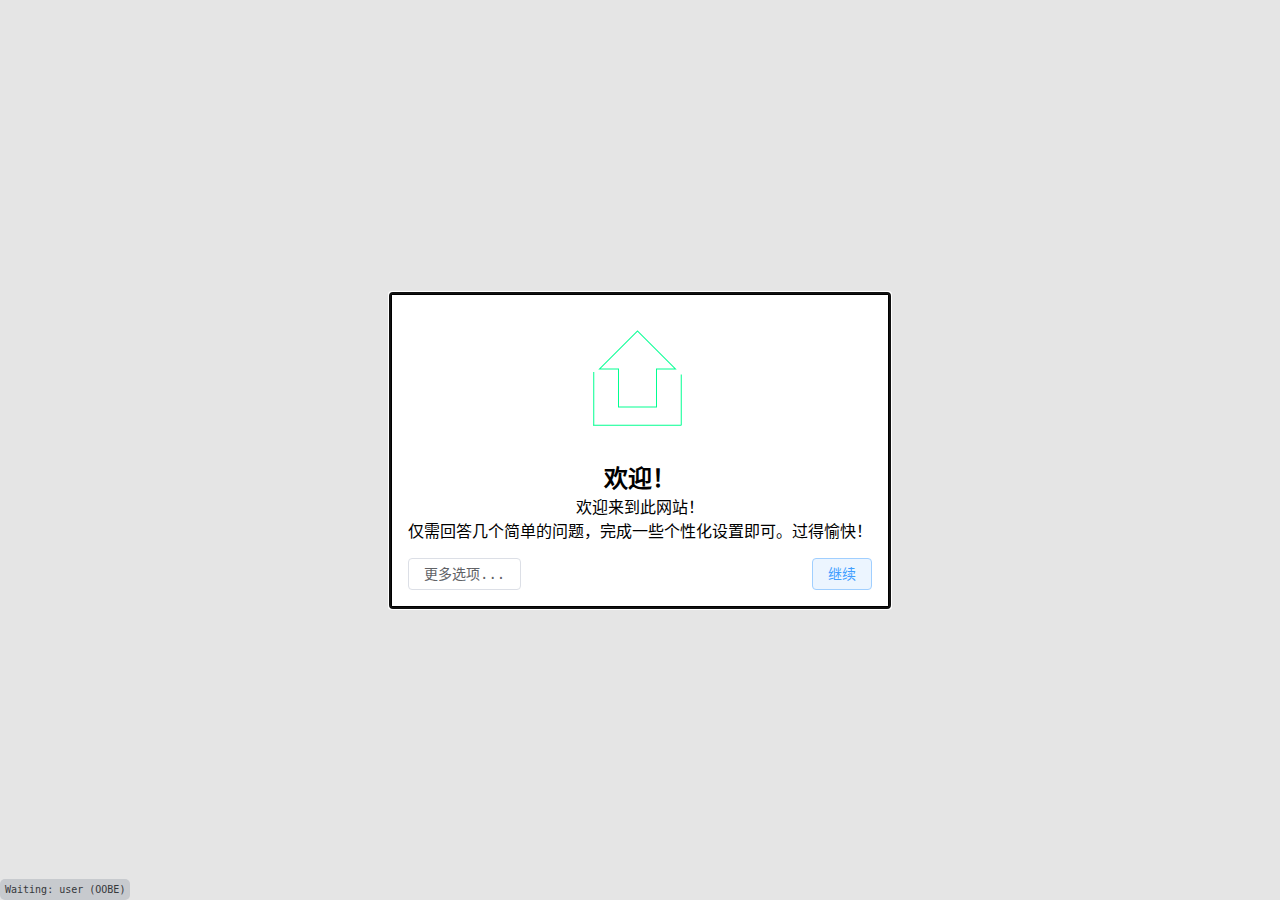
<file: index.html>
<!DOCTYPE html>
<html lang="zh-cn">
<head>
    <meta charset="UTF-8">
    <meta http-equiv="X-UA-Compatible" content="IE=edge">
    <meta name="viewport" content="width=device-width, initial-scale=1.0">
    <title>rj2011</title>
    <link rel="shortcut icon" href="public/favicon.png" type="image/png" />
    <meta name="description" content="rj2011 website" />
    <meta name="theme-color" content="#FFFFFF">
    <link rel="apple-touch-icon" href="./public/favicon-192x192.png">
    <link rel="stylesheet" href="./modules/element-plus/element-plus.css">
    <link rel="stylesheet" href="./assets/styles/genshin-impact-styling.css">
    <script src="webmanifest.js"></script>
    <script type="importmap">{
  "imports": {
    "@/": "./",
    "vue": "./modules/vue/vue.esm-browser.js",
    "idb": "./modules/idb/idb.esm.js",
    "element-plus": "./modules/element-plus/index.full.min.mjs.js",
    "element-plus/": "./modules/element-plus/",
    "icons-vue": "./modules/element-plus/icons-vue.min.js"
  }
}</script>
</head>
<body>

    <div id="SEO">
        <h1>rj2011</h1>
        <p>这里是 rj2011 非官方网站。你可以在这里找到关于 rj2011 的信息。</p>
    </div>

    <div id="app"></div>

    <div class="loading-content">
        <link rel="stylesheet" href="./assets/app/loading.css">
        <div id="loading-masks">
            <div class="loading-mask mask1">2011</div>
        </div>
        <script>fetch('assets/app/loading-mask-text').then(v=>v.text()).then(v=>{let a=v.split('%#');document.querySelector(`#loading-masks .mask1`).innerHTML=a[Math.floor(Math.random()*100000)%a.length]})</script>
        <script>setTimeout(()=>{let e=document.querySelector(`#loading-masks`);e&&e.classList.add('slow')},5000)</script>
    </div>

    <script src="./assets/app/global_error_handler.js"></script>
    <script src="./modules/es-module-shims/es-module-shims.dev.js"></script>
    <script nomodule src="./assets/app/nomodule.js"></script>
    <script type="module" src="./assets/app/index.esm.js"></script>

</body>
</html>
</file>
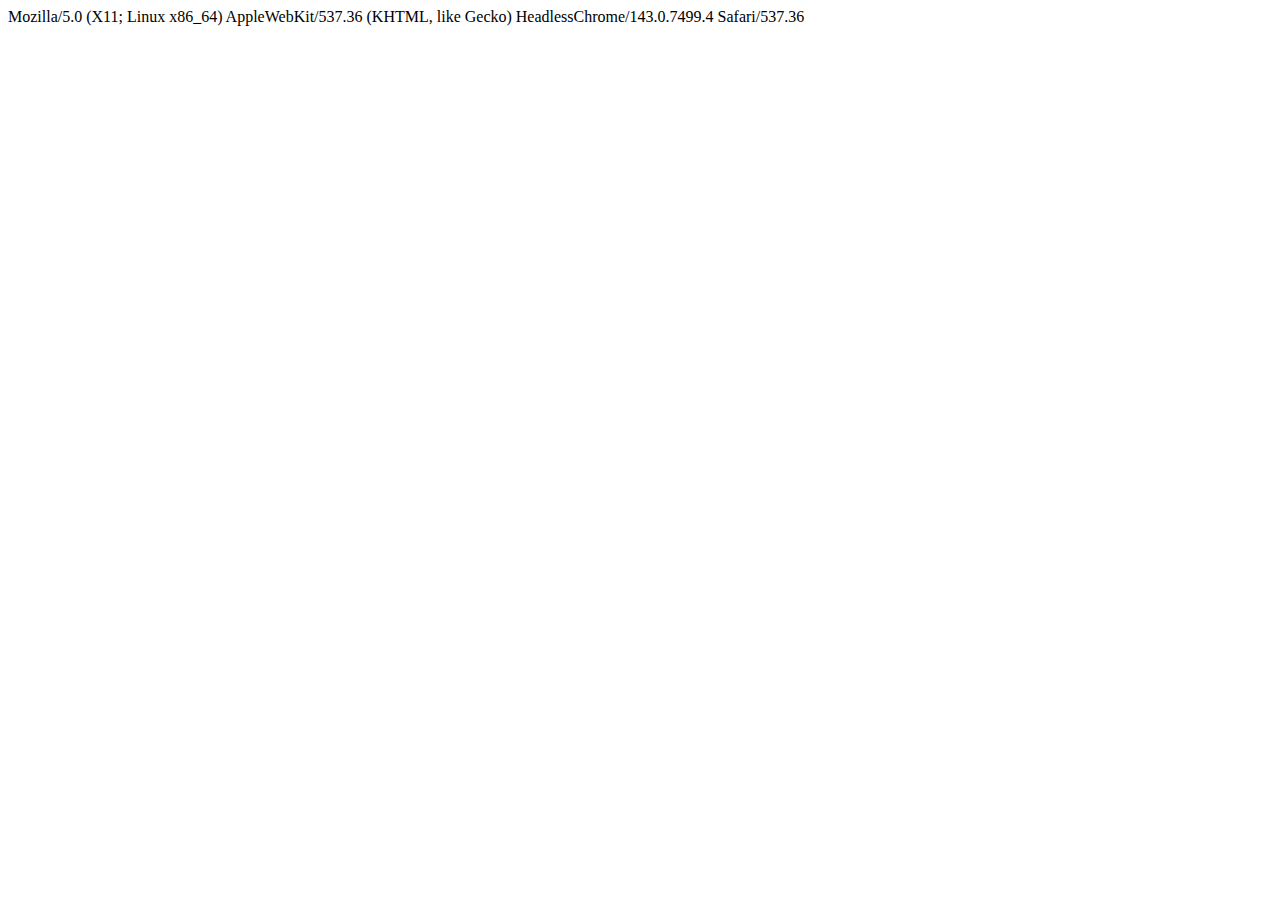
<file: browserUAtest.html>
<!DOCTYPE html>
<html lang="en">
<head>
    <meta charset="UTF-8">
    <meta http-equiv="X-UA-Compatible" content="IE=edge">
    <meta name="viewport" content="width=device-width, initial-scale=1.0">
    <title>Browser UA Test</title>
</head>
<body>
    <div id="result"></div>
    <script>result.innerText = navigator.userAgent</script>
</body>
</html>
</file>
<file: modules/element-plus/element-plus.css>
@charset "UTF-8";:root{--el-color-white:#ffffff;--el-color-black:#000000;--el-color-primary-rgb:64,158,255;--el-color-success-rgb:103,194,58;--el-color-warning-rgb:230,162,60;--el-color-danger-rgb:245,108,108;--el-color-error-rgb:245,108,108;--el-color-info-rgb:144,147,153;--el-font-size-extra-large:20px;--el-font-size-large:18px;--el-font-size-medium:16px;--el-font-size-base:14px;--el-font-size-small:13px;--el-font-size-extra-small:12px;--el-font-family:'Helvetica Neue',Helvetica,'PingFang SC','Hiragino Sans GB','Microsoft YaHei','微软雅黑',Arial,sans-serif;--el-font-weight-primary:500;--el-font-line-height-primary:24px;--el-index-normal:1;--el-index-top:1000;--el-index-popper:2000;--el-border-radius-base:4px;--el-border-radius-small:2px;--el-border-radius-round:20px;--el-border-radius-circle:100%;--el-transition-duration:0.3s;--el-transition-duration-fast:0.2s;--el-transition-function-ease-in-out-bezier:cubic-bezier(0.645, 0.045, 0.355, 1);--el-transition-function-fast-bezier:cubic-bezier(0.23, 1, 0.32, 1);--el-transition-all:all var(--el-transition-duration) var(--el-transition-function-ease-in-out-bezier);--el-transition-fade:opacity var(--el-transition-duration) var(--el-transition-function-fast-bezier);--el-transition-md-fade:transform var(--el-transition-duration) var(--el-transition-function-fast-bezier),opacity var(--el-transition-duration) var(--el-transition-function-fast-bezier);--el-transition-fade-linear:opacity var(--el-transition-duration-fast) linear;--el-transition-border:border-color var(--el-transition-duration-fast) var(--el-transition-function-ease-in-out-bezier);--el-transition-box-shadow:box-shadow var(--el-transition-duration-fast) var(--el-transition-function-ease-in-out-bezier);--el-transition-color:color var(--el-transition-duration-fast) var(--el-transition-function-ease-in-out-bezier);--el-component-size-large:40px;--el-component-size:32px;--el-component-size-small:24px}:root{color-scheme:light;--el-color-white:#ffffff;--el-color-black:#000000;--el-color-primary:#409eff;--el-color-primary-light-3:#79bbff;--el-color-primary-light-5:#a0cfff;--el-color-primary-light-7:#c6e2ff;--el-color-primary-light-8:#d9ecff;--el-color-primary-light-9:#ecf5ff;--el-color-primary-dark-2:#337ecc;--el-color-success:#67c23a;--el-color-success-light-3:#95d475;--el-color-success-light-5:#b3e19d;--el-color-success-light-7:#d1edc4;--el-color-success-light-8:#e1f3d8;--el-color-success-light-9:#f0f9eb;--el-color-success-dark-2:#529b2e;--el-color-warning:#e6a23c;--el-color-warning-light-3:#eebe77;--el-color-warning-light-5:#f3d19e;--el-color-warning-light-7:#f8e3c5;--el-color-warning-light-8:#faecd8;--el-color-warning-light-9:#fdf6ec;--el-color-warning-dark-2:#b88230;--el-color-danger:#f56c6c;--el-color-danger-light-3:#f89898;--el-color-danger-light-5:#fab6b6;--el-color-danger-light-7:#fcd3d3;--el-color-danger-light-8:#fde2e2;--el-color-danger-light-9:#fef0f0;--el-color-danger-dark-2:#c45656;--el-color-error:#f56c6c;--el-color-error-light-3:#f89898;--el-color-error-light-5:#fab6b6;--el-color-error-light-7:#fcd3d3;--el-color-error-light-8:#fde2e2;--el-color-error-light-9:#fef0f0;--el-color-error-dark-2:#c45656;--el-color-info:#909399;--el-color-info-light-3:#b1b3b8;--el-color-info-light-5:#c8c9cc;--el-color-info-light-7:#dedfe0;--el-color-info-light-8:#e9e9eb;--el-color-info-light-9:#f4f4f5;--el-color-info-dark-2:#73767a;--el-bg-color:#ffffff;--el-bg-color-page:#f2f3f5;--el-bg-color-overlay:#ffffff;--el-text-color-primary:#303133;--el-text-color-regular:#606266;--el-text-color-secondary:#909399;--el-text-color-placeholder:#a8abb2;--el-text-color-disabled:#c0c4cc;--el-border-color:#dcdfe6;--el-border-color-light:#e4e7ed;--el-border-color-lighter:#ebeef5;--el-border-color-extra-light:#f2f6fc;--el-border-color-dark:#d4d7de;--el-border-color-darker:#cdd0d6;--el-fill-color:#f0f2f5;--el-fill-color-light:#f5f7fa;--el-fill-color-lighter:#fafafa;--el-fill-color-extra-light:#fafcff;--el-fill-color-dark:#ebedf0;--el-fill-color-darker:#e6e8eb;--el-fill-color-blank:#ffffff;--el-box-shadow:0px 12px 32px 4px rgba(0, 0, 0, 0.04),0px 8px 20px rgba(0, 0, 0, 0.08);--el-box-shadow-light:0px 0px 12px rgba(0, 0, 0, 0.12);--el-box-shadow-lighter:0px 0px 6px rgba(0, 0, 0, 0.12);--el-box-shadow-dark:0px 16px 48px 16px rgba(0, 0, 0, 0.08),0px 12px 32px rgba(0, 0, 0, 0.12),0px 8px 16px -8px rgba(0, 0, 0, 0.16);--el-disabled-bg-color:var(--el-fill-color-light);--el-disabled-text-color:var(--el-text-color-placeholder);--el-disabled-border-color:var(--el-border-color-light);--el-overlay-color:rgba(0, 0, 0, 0.8);--el-overlay-color-light:rgba(0, 0, 0, 0.7);--el-overlay-color-lighter:rgba(0, 0, 0, 0.5);--el-mask-color:rgba(255, 255, 255, 0.9);--el-mask-color-extra-light:rgba(255, 255, 255, 0.3);--el-border-width:1px;--el-border-style:solid;--el-border-color-hover:var(--el-text-color-disabled);--el-border:var(--el-border-width) var(--el-border-style) var(--el-border-color);--el-svg-monochrome-grey:var(--el-border-color)}.fade-in-linear-enter-active,.fade-in-linear-leave-active{transition:var(--el-transition-fade-linear)}.fade-in-linear-enter-from,.fade-in-linear-leave-to{opacity:0}.el-fade-in-linear-enter-active,.el-fade-in-linear-leave-active{transition:var(--el-transition-fade-linear)}.el-fade-in-linear-enter-from,.el-fade-in-linear-leave-to{opacity:0}.el-fade-in-enter-active,.el-fade-in-leave-active{transition:all var(--el-transition-duration) cubic-bezier(.55,0,.1,1)}.el-fade-in-enter-from,.el-fade-in-leave-active{opacity:0}.el-zoom-in-center-enter-active,.el-zoom-in-center-leave-active{transition:all var(--el-transition-duration) cubic-bezier(.55,0,.1,1)}.el-zoom-in-center-enter-from,.el-zoom-in-center-leave-active{opacity:0;transform:scaleX(0)}.el-zoom-in-top-enter-active,.el-zoom-in-top-leave-active{opacity:1;transform:scaleY(1);transition:var(--el-transition-md-fade);transform-origin:center top}.el-zoom-in-top-enter-active[data-popper-placement^=top],.el-zoom-in-top-leave-active[data-popper-placement^=top]{transform-origin:center bottom}.el-zoom-in-top-enter-from,.el-zoom-in-top-leave-active{opacity:0;transform:scaleY(0)}.el-zoom-in-bottom-enter-active,.el-zoom-in-bottom-leave-active{opacity:1;transform:scaleY(1);transition:var(--el-transition-md-fade);transform-origin:center bottom}.el-zoom-in-bottom-enter-from,.el-zoom-in-bottom-leave-active{opacity:0;transform:scaleY(0)}.el-zoom-in-left-enter-active,.el-zoom-in-left-leave-active{opacity:1;transform:scale(1,1);transition:var(--el-transition-md-fade);transform-origin:top left}.el-zoom-in-left-enter-from,.el-zoom-in-left-leave-active{opacity:0;transform:scale(.45,.45)}.collapse-transition{transition:var(--el-transition-duration) height ease-in-out,var(--el-transition-duration) padding-top ease-in-out,var(--el-transition-duration) padding-bottom ease-in-out}.el-collapse-transition-enter-active,.el-collapse-transition-leave-active{transition:var(--el-transition-duration) max-height ease-in-out,var(--el-transition-duration) padding-top ease-in-out,var(--el-transition-duration) padding-bottom ease-in-out}.horizontal-collapse-transition{transition:var(--el-transition-duration) width ease-in-out,var(--el-transition-duration) padding-left ease-in-out,var(--el-transition-duration) padding-right ease-in-out}.el-list-enter-active,.el-list-leave-active{transition:all 1s}.el-list-enter-from,.el-list-leave-to{opacity:0;transform:translateY(-30px)}.el-list-leave-active{position:absolute!important}.el-opacity-transition{transition:opacity var(--el-transition-duration) cubic-bezier(.55,0,.1,1)}.el-icon-loading{-webkit-animation:rotating 2s linear infinite;animation:rotating 2s linear infinite}.el-icon--right{margin-left:5px}.el-icon--left{margin-right:5px}@-webkit-keyframes rotating{0%{transform:rotateZ(0)}100%{transform:rotateZ(360deg)}}@keyframes rotating{0%{transform:rotateZ(0)}100%{transform:rotateZ(360deg)}}.el-icon{--color:inherit;height:1em;width:1em;line-height:1em;display:inline-flex;justify-content:center;align-items:center;position:relative;fill:currentColor;color:var(--color);font-size:inherit}.el-icon.is-loading{-webkit-animation:rotating 2s linear infinite;animation:rotating 2s linear infinite}.el-icon svg{height:1em;width:1em}.el-affix--fixed{position:fixed}.el-alert{--el-alert-padding:8px 16px;--el-alert-border-radius-base:var(--el-border-radius-base);--el-alert-title-font-size:13px;--el-alert-description-font-size:12px;--el-alert-close-font-size:12px;--el-alert-close-customed-font-size:13px;--el-alert-icon-size:16px;--el-alert-icon-large-size:28px;width:100%;padding:var(--el-alert-padding);margin:0;box-sizing:border-box;border-radius:var(--el-alert-border-radius-base);position:relative;background-color:var(--el-color-white);overflow:hidden;opacity:1;display:flex;align-items:center;transition:opacity var(--el-transition-duration-fast)}.el-alert.is-light .el-alert__close-btn{color:var(--el-text-color-placeholder)}.el-alert.is-dark .el-alert__close-btn{color:var(--el-color-white)}.el-alert.is-dark .el-alert__description{color:var(--el-color-white)}.el-alert.is-center{justify-content:center}.el-alert--success{--el-alert-bg-color:var(--el-color-success-light-9)}.el-alert--success.is-light{background-color:var(--el-alert-bg-color);color:var(--el-color-success)}.el-alert--success.is-light .el-alert__description{color:var(--el-color-success)}.el-alert--success.is-dark{background-color:var(--el-color-success);color:var(--el-color-white)}.el-alert--info{--el-alert-bg-color:var(--el-color-info-light-9)}.el-alert--info.is-light{background-color:var(--el-alert-bg-color);color:var(--el-color-info)}.el-alert--info.is-light .el-alert__description{color:var(--el-color-info)}.el-alert--info.is-dark{background-color:var(--el-color-info);color:var(--el-color-white)}.el-alert--warning{--el-alert-bg-color:var(--el-color-warning-light-9)}.el-alert--warning.is-light{background-color:var(--el-alert-bg-color);color:var(--el-color-warning)}.el-alert--warning.is-light .el-alert__description{color:var(--el-color-warning)}.el-alert--warning.is-dark{background-color:var(--el-color-warning);color:var(--el-color-white)}.el-alert--error{--el-alert-bg-color:var(--el-color-error-light-9)}.el-alert--error.is-light{background-color:var(--el-alert-bg-color);color:var(--el-color-error)}.el-alert--error.is-light .el-alert__description{color:var(--el-color-error)}.el-alert--error.is-dark{background-color:var(--el-color-error);color:var(--el-color-white)}.el-alert__content{display:table-cell;padding:0 8px}.el-alert .el-alert__icon{font-size:var(--el-alert-icon-size);width:var(--el-alert-icon-size)}.el-alert .el-alert__icon.is-big{font-size:var(--el-alert-icon-large-size);width:var(--el-alert-icon-large-size)}.el-alert__title{font-size:var(--el-alert-title-font-size);line-height:18px;vertical-align:text-top}.el-alert__title.is-bold{font-weight:700}.el-alert .el-alert__description{font-size:var(--el-alert-description-font-size);margin:5px 0 0 0}.el-alert .el-alert__close-btn{font-size:var(--el-alert-close-font-size);opacity:1;position:absolute;top:12px;right:15px;cursor:pointer}.el-alert .el-alert__close-btn.is-customed{font-style:normal;font-size:var(--el-alert-close-customed-font-size);top:9px}.el-alert-fade-enter-from,.el-alert-fade-leave-active{opacity:0}.el-aside{overflow:auto;box-sizing:border-box;flex-shrink:0;width:var(--el-aside-width,300px)}.el-autocomplete{position:relative;display:inline-block}.el-autocomplete__popper.el-popper{background:var(--el-bg-color-overlay);border:1px solid var(--el-border-color-light);box-shadow:var(--el-box-shadow-light)}.el-autocomplete__popper.el-popper .el-popper__arrow::before{border:1px solid var(--el-border-color-light)}.el-autocomplete__popper.el-popper[data-popper-placement^=top] .el-popper__arrow::before{border-top-color:transparent;border-left-color:transparent}.el-autocomplete__popper.el-popper[data-popper-placement^=bottom] .el-popper__arrow::before{border-bottom-color:transparent;border-right-color:transparent}.el-autocomplete__popper.el-popper[data-popper-placement^=left] .el-popper__arrow::before{border-left-color:transparent;border-bottom-color:transparent}.el-autocomplete__popper.el-popper[data-popper-placement^=right] .el-popper__arrow::before{border-right-color:transparent;border-top-color:transparent}.el-autocomplete-suggestion{border-radius:var(--el-border-radius-base);box-sizing:border-box}.el-autocomplete-suggestion__wrap{max-height:280px;padding:10px 0;box-sizing:border-box}.el-autocomplete-suggestion__list{margin:0;padding:0}.el-autocomplete-suggestion li{padding:0 20px;margin:0;line-height:34px;cursor:pointer;color:var(--el-text-color-regular);font-size:var(--el-font-size-base);list-style:none;text-align:left;white-space:nowrap;overflow:hidden;text-overflow:ellipsis}.el-autocomplete-suggestion li:hover{background-color:var(--el-fill-color-light)}.el-autocomplete-suggestion li.highlighted{background-color:var(--el-fill-color-light)}.el-autocomplete-suggestion li.divider{margin-top:6px;border-top:1px solid var(--el-color-black)}.el-autocomplete-suggestion li.divider:last-child{margin-bottom:-6px}.el-autocomplete-suggestion.is-loading li{text-align:center;height:100px;line-height:100px;font-size:20px;color:var(--el-text-color-secondary)}.el-autocomplete-suggestion.is-loading li::after{display:inline-block;content:"";height:100%;vertical-align:middle}.el-autocomplete-suggestion.is-loading li:hover{background-color:var(--el-bg-color-overlay)}.el-autocomplete-suggestion.is-loading .el-icon-loading{vertical-align:middle}.el-avatar{--el-avatar-text-color:var(--el-color-white);--el-avatar-bg-color:var(--el-text-color-disabled);--el-avatar-text-size:14px;--el-avatar-icon-size:18px;--el-avatar-border-radius:var(--el-border-radius-base);--el-avatar-size-large:56px;--el-avatar-size:40px;--el-avatar-size-small:24px;--el-avatar-size:40px;display:inline-flex;justify-content:center;align-items:center;box-sizing:border-box;text-align:center;overflow:hidden;color:var(--el-avatar-text-color);background:var(--el-avatar-bg-color);width:var(--el-avatar-size);height:var(--el-avatar-size);font-size:var(--el-avatar-text-size)}.el-avatar>img{display:block;height:100%}.el-avatar--circle{border-radius:50%}.el-avatar--square{border-radius:var(--el-avatar-border-radius)}.el-avatar--icon{font-size:var(--el-avatar-icon-size)}.el-avatar--small{--el-avatar-size:24px}.el-avatar--large{--el-avatar-size:56px}.el-backtop{--el-backtop-bg-color:var(--el-bg-color-overlay);--el-backtop-text-color:var(--el-color-primary);--el-backtop-hover-bg-color:var(--el-border-color-extra-light);position:fixed;background-color:var(--el-backtop-bg-color);width:40px;height:40px;border-radius:50%;color:var(--el-backtop-text-color);display:flex;align-items:center;justify-content:center;font-size:20px;box-shadow:var(--el-box-shadow-lighter);cursor:pointer;z-index:5}.el-backtop:hover{background-color:var(--el-backtop-hover-bg-color)}.el-backtop__icon{font-size:20px}.el-badge{--el-badge-bg-color:var(--el-color-danger);--el-badge-radius:10px;--el-badge-font-size:12px;--el-badge-padding:6px;--el-badge-size:18px;position:relative;vertical-align:middle;display:inline-block;width:-webkit-fit-content;width:-moz-fit-content;width:fit-content}.el-badge__content{background-color:var(--el-badge-bg-color);border-radius:var(--el-badge-radius);color:var(--el-color-white);display:inline-flex;justify-content:center;align-items:center;font-size:var(--el-badge-font-size);height:var(--el-badge-size);padding:0 var(--el-badge-padding);white-space:nowrap;border:1px solid var(--el-bg-color)}.el-badge__content.is-fixed{position:absolute;top:0;right:calc(1px + var(--el-badge-size)/ 2);transform:translateY(-50%) translateX(100%);z-index:var(--el-index-normal)}.el-badge__content.is-fixed.is-dot{right:5px}.el-badge__content.is-dot{height:8px;width:8px;padding:0;right:0;border-radius:50%}.el-badge__content--primary{background-color:var(--el-color-primary)}.el-badge__content--success{background-color:var(--el-color-success)}.el-badge__content--warning{background-color:var(--el-color-warning)}.el-badge__content--info{background-color:var(--el-color-info)}.el-badge__content--danger{background-color:var(--el-color-danger)}.el-breadcrumb{font-size:14px;line-height:1}.el-breadcrumb::after,.el-breadcrumb::before{display:table;content:""}.el-breadcrumb::after{clear:both}.el-breadcrumb__separator{margin:0 9px;font-weight:700;color:var(--el-text-color-placeholder)}.el-breadcrumb__separator.el-icon{margin:0 6px;font-weight:400}.el-breadcrumb__separator.el-icon svg{vertical-align:middle}.el-breadcrumb__item{float:left;display:inline-flex;align-items:center}.el-breadcrumb__inner{color:var(--el-text-color-regular)}.el-breadcrumb__inner a,.el-breadcrumb__inner.is-link{font-weight:700;text-decoration:none;transition:var(--el-transition-color);color:var(--el-text-color-primary)}.el-breadcrumb__inner a:hover,.el-breadcrumb__inner.is-link:hover{color:var(--el-color-primary);cursor:pointer}.el-breadcrumb__item:last-child .el-breadcrumb__inner,.el-breadcrumb__item:last-child .el-breadcrumb__inner a,.el-breadcrumb__item:last-child .el-breadcrumb__inner a:hover,.el-breadcrumb__item:last-child .el-breadcrumb__inner:hover{font-weight:400;color:var(--el-text-color-regular);cursor:text}.el-breadcrumb__item:last-child .el-breadcrumb__separator{display:none}.el-button-group{display:inline-block;vertical-align:middle}.el-button-group::after,.el-button-group::before{display:table;content:""}.el-button-group::after{clear:both}.el-button-group>.el-button{float:left;position:relative}.el-button-group>.el-button+.el-button{margin-left:0}.el-button-group>.el-button:first-child{border-top-right-radius:0;border-bottom-right-radius:0}.el-button-group>.el-button:last-child{border-top-left-radius:0;border-bottom-left-radius:0}.el-button-group>.el-button:first-child:last-child{border-top-right-radius:var(--el-border-radius-base);border-bottom-right-radius:var(--el-border-radius-base);border-top-left-radius:var(--el-border-radius-base);border-bottom-left-radius:var(--el-border-radius-base)}.el-button-group>.el-button:first-child:last-child.is-round{border-radius:var(--el-border-radius-round)}.el-button-group>.el-button:first-child:last-child.is-circle{border-radius:50%}.el-button-group>.el-button:not(:first-child):not(:last-child){border-radius:0}.el-button-group>.el-button:not(:last-child){margin-right:-1px}.el-button-group>.el-button:active,.el-button-group>.el-button:focus,.el-button-group>.el-button:hover{z-index:1}.el-button-group>.el-button.is-active{z-index:1}.el-button-group>.el-dropdown>.el-button{border-top-left-radius:0;border-bottom-left-radius:0;border-left-color:var(--el-button-divide-border-color)}.el-button-group .el-button--primary:first-child{border-right-color:var(--el-button-divide-border-color)}.el-button-group .el-button--primary:last-child{border-left-color:var(--el-button-divide-border-color)}.el-button-group .el-button--primary:not(:first-child):not(:last-child){border-left-color:var(--el-button-divide-border-color);border-right-color:var(--el-button-divide-border-color)}.el-button-group .el-button--success:first-child{border-right-color:var(--el-button-divide-border-color)}.el-button-group .el-button--success:last-child{border-left-color:var(--el-button-divide-border-color)}.el-button-group .el-button--success:not(:first-child):not(:last-child){border-left-color:var(--el-button-divide-border-color);border-right-color:var(--el-button-divide-border-color)}.el-button-group .el-button--warning:first-child{border-right-color:var(--el-button-divide-border-color)}.el-button-group .el-button--warning:last-child{border-left-color:var(--el-button-divide-border-color)}.el-button-group .el-button--warning:not(:first-child):not(:last-child){border-left-color:var(--el-button-divide-border-color);border-right-color:var(--el-button-divide-border-color)}.el-button-group .el-button--danger:first-child{border-right-color:var(--el-button-divide-border-color)}.el-button-group .el-button--danger:last-child{border-left-color:var(--el-button-divide-border-color)}.el-button-group .el-button--danger:not(:first-child):not(:last-child){border-left-color:var(--el-button-divide-border-color);border-right-color:var(--el-button-divide-border-color)}.el-button-group .el-button--info:first-child{border-right-color:var(--el-button-divide-border-color)}.el-button-group .el-button--info:last-child{border-left-color:var(--el-button-divide-border-color)}.el-button-group .el-button--info:not(:first-child):not(:last-child){border-left-color:var(--el-button-divide-border-color);border-right-color:var(--el-button-divide-border-color)}.el-button{--el-button-font-weight:var(--el-font-weight-primary);--el-button-border-color:var(--el-border-color);--el-button-bg-color:var(--el-fill-color-blank);--el-button-text-color:var(--el-text-color-regular);--el-button-disabled-text-color:var(--el-disabled-text-color);--el-button-disabled-bg-color:var(--el-fill-color-blank);--el-button-disabled-border-color:var(--el-border-color-light);--el-button-divide-border-color:rgba(255, 255, 255, 0.5);--el-button-hover-text-color:var(--el-color-primary);--el-button-hover-bg-color:var(--el-color-primary-light-9);--el-button-hover-border-color:var(--el-color-primary-light-7);--el-button-active-text-color:var(--el-button-hover-text-color);--el-button-active-border-color:var(--el-color-primary);--el-button-active-bg-color:var(--el-button-hover-bg-color);--el-button-outline-color:var(--el-color-primary-light-5);--el-button-hover-link-text-color:var(--el-color-info);--el-button-active-color:var(--el-text-color-primary)}.el-button{display:inline-flex;justify-content:center;align-items:center;line-height:1;height:32px;white-space:nowrap;cursor:pointer;color:var(--el-button-text-color);text-align:center;box-sizing:border-box;outline:0;transition:.1s;font-weight:var(--el-button-font-weight);-webkit-user-select:none;-moz-user-select:none;-ms-user-select:none;user-select:none;vertical-align:middle;-webkit-appearance:none;background-color:var(--el-button-bg-color);border:var(--el-border);border-color:var(--el-button-border-color);padding:8px 15px;font-size:var(--el-font-size-base);border-radius:var(--el-border-radius-base)}.el-button:focus,.el-button:hover{color:var(--el-button-hover-text-color);border-color:var(--el-button-hover-border-color);background-color:var(--el-button-hover-bg-color);outline:0}.el-button:active{color:var(--el-button-active-text-color);border-color:var(--el-button-active-border-color);background-color:var(--el-button-active-bg-color);outline:0}.el-button:focus-visible{outline:2px solid var(--el-button-outline-color);outline-offset:1px}.el-button>span{display:inline-flex;align-items:center}.el-button+.el-button{margin-left:12px}.el-button.is-round{padding:8px 15px}.el-button::-moz-focus-inner{border:0}.el-button [class*=el-icon]+span{margin-left:6px}.el-button [class*=el-icon] svg{vertical-align:bottom}.el-button.is-plain{--el-button-hover-text-color:var(--el-color-primary);--el-button-hover-bg-color:var(--el-fill-color-blank);--el-button-hover-border-color:var(--el-color-primary)}.el-button.is-active{color:var(--el-button-active-text-color);border-color:var(--el-button-active-border-color);background-color:var(--el-button-active-bg-color);outline:0}.el-button.is-disabled,.el-button.is-disabled:focus,.el-button.is-disabled:hover{color:var(--el-button-disabled-text-color);cursor:not-allowed;background-image:none;background-color:var(--el-button-disabled-bg-color);border-color:var(--el-button-disabled-border-color)}.el-button.is-loading{position:relative;pointer-events:none}.el-button.is-loading:before{z-index:1;pointer-events:none;content:"";position:absolute;left:-1px;top:-1px;right:-1px;bottom:-1px;border-radius:inherit;background-color:var(--el-mask-color-extra-light)}.el-button.is-round{border-radius:var(--el-border-radius-round)}.el-button.is-circle{border-radius:50%;padding:8px}.el-button.is-text{color:var(--el-button-text-color);border:0 solid transparent;background-color:transparent}.el-button.is-text.is-disabled{color:var(--el-button-disabled-text-color);background-color:transparent!important}.el-button.is-text:not(.is-disabled):focus,.el-button.is-text:not(.is-disabled):hover{background-color:var(--el-fill-color-light)}.el-button.is-text:not(.is-disabled):focus-visible{outline:2px solid var(--el-button-outline-color);outline-offset:1px}.el-button.is-text:not(.is-disabled):active{background-color:var(--el-fill-color)}.el-button.is-text:not(.is-disabled).is-has-bg{background-color:var(--el-fill-color-light)}.el-button.is-text:not(.is-disabled).is-has-bg:focus,.el-button.is-text:not(.is-disabled).is-has-bg:hover{background-color:var(--el-fill-color)}.el-button.is-text:not(.is-disabled).is-has-bg:active{background-color:var(--el-fill-color-dark)}.el-button__text--expand{letter-spacing:.3em;margin-right:-.3em}.el-button.is-link{border-color:transparent;color:var(--el-button-text-color);background:0 0;padding:2px;height:auto}.el-button.is-link:focus,.el-button.is-link:hover{color:var(--el-button-hover-link-text-color)}.el-button.is-link.is-disabled{color:var(--el-button-disabled-text-color);background-color:transparent!important;border-color:transparent!important}.el-button.is-link:not(.is-disabled):focus,.el-button.is-link:not(.is-disabled):hover{border-color:transparent;background-color:transparent}.el-button.is-link:not(.is-disabled):active{color:var(--el-button-active-color);border-color:transparent;background-color:transparent}.el-button--text{border-color:transparent;background:0 0;color:var(--el-color-primary);padding-left:0;padding-right:0}.el-button--text.is-disabled{color:var(--el-button-disabled-text-color);background-color:transparent!important;border-color:transparent!important}.el-button--text:not(.is-disabled):focus,.el-button--text:not(.is-disabled):hover{color:var(--el-color-primary-light-3);border-color:transparent;background-color:transparent}.el-button--text:not(.is-disabled):active{color:var(--el-color-primary-dark-2);border-color:transparent;background-color:transparent}.el-button__link--expand{letter-spacing:.3em;margin-right:-.3em}.el-button--primary{--el-button-text-color:var(--el-color-white);--el-button-bg-color:var(--el-color-primary);--el-button-border-color:var(--el-color-primary);--el-button-outline-color:var(--el-color-primary-light-5);--el-button-active-color:var(--el-color-primary-dark-2);--el-button-hover-text-color:var(--el-color-white);--el-button-hover-link-text-color:var(--el-color-primary-light-5);--el-button-hover-bg-color:var(--el-color-primary-light-3);--el-button-hover-border-color:var(--el-color-primary-light-3);--el-button-active-bg-color:var(--el-color-primary-dark-2);--el-button-active-border-color:var(--el-color-primary-dark-2);--el-button-disabled-text-color:var(--el-color-white);--el-button-disabled-bg-color:var(--el-color-primary-light-5);--el-button-disabled-border-color:var(--el-color-primary-light-5)}.el-button--primary.is-link,.el-button--primary.is-plain,.el-button--primary.is-text{--el-button-text-color:var(--el-color-primary);--el-button-bg-color:var(--el-color-primary-light-9);--el-button-border-color:var(--el-color-primary-light-5);--el-button-hover-text-color:var(--el-color-white);--el-button-hover-bg-color:var(--el-color-primary);--el-button-hover-border-color:var(--el-color-primary);--el-button-active-text-color:var(--el-color-white)}.el-button--primary.is-link.is-disabled,.el-button--primary.is-link.is-disabled:active,.el-button--primary.is-link.is-disabled:focus,.el-button--primary.is-link.is-disabled:hover,.el-button--primary.is-plain.is-disabled,.el-button--primary.is-plain.is-disabled:active,.el-button--primary.is-plain.is-disabled:focus,.el-button--primary.is-plain.is-disabled:hover,.el-button--primary.is-text.is-disabled,.el-button--primary.is-text.is-disabled:active,.el-button--primary.is-text.is-disabled:focus,.el-button--primary.is-text.is-disabled:hover{color:var(--el-color-primary-light-5);background-color:var(--el-color-primary-light-9);border-color:var(--el-color-primary-light-8)}.el-button--success{--el-button-text-color:var(--el-color-white);--el-button-bg-color:var(--el-color-success);--el-button-border-color:var(--el-color-success);--el-button-outline-color:var(--el-color-success-light-5);--el-button-active-color:var(--el-color-success-dark-2);--el-button-hover-text-color:var(--el-color-white);--el-button-hover-link-text-color:var(--el-color-success-light-5);--el-button-hover-bg-color:var(--el-color-success-light-3);--el-button-hover-border-color:var(--el-color-success-light-3);--el-button-active-bg-color:var(--el-color-success-dark-2);--el-button-active-border-color:var(--el-color-success-dark-2);--el-button-disabled-text-color:var(--el-color-white);--el-button-disabled-bg-color:var(--el-color-success-light-5);--el-button-disabled-border-color:var(--el-color-success-light-5)}.el-button--success.is-link,.el-button--success.is-plain,.el-button--success.is-text{--el-button-text-color:var(--el-color-success);--el-button-bg-color:var(--el-color-success-light-9);--el-button-border-color:var(--el-color-success-light-5);--el-button-hover-text-color:var(--el-color-white);--el-button-hover-bg-color:var(--el-color-success);--el-button-hover-border-color:var(--el-color-success);--el-button-active-text-color:var(--el-color-white)}.el-button--success.is-link.is-disabled,.el-button--success.is-link.is-disabled:active,.el-button--success.is-link.is-disabled:focus,.el-button--success.is-link.is-disabled:hover,.el-button--success.is-plain.is-disabled,.el-button--success.is-plain.is-disabled:active,.el-button--success.is-plain.is-disabled:focus,.el-button--success.is-plain.is-disabled:hover,.el-button--success.is-text.is-disabled,.el-button--success.is-text.is-disabled:active,.el-button--success.is-text.is-disabled:focus,.el-button--success.is-text.is-disabled:hover{color:var(--el-color-success-light-5);background-color:var(--el-color-success-light-9);border-color:var(--el-color-success-light-8)}.el-button--warning{--el-button-text-color:var(--el-color-white);--el-button-bg-color:var(--el-color-warning);--el-button-border-color:var(--el-color-warning);--el-button-outline-color:var(--el-color-warning-light-5);--el-button-active-color:var(--el-color-warning-dark-2);--el-button-hover-text-color:var(--el-color-white);--el-button-hover-link-text-color:var(--el-color-warning-light-5);--el-button-hover-bg-color:var(--el-color-warning-light-3);--el-button-hover-border-color:var(--el-color-warning-light-3);--el-button-active-bg-color:var(--el-color-warning-dark-2);--el-button-active-border-color:var(--el-color-warning-dark-2);--el-button-disabled-text-color:var(--el-color-white);--el-button-disabled-bg-color:var(--el-color-warning-light-5);--el-button-disabled-border-color:var(--el-color-warning-light-5)}.el-button--warning.is-link,.el-button--warning.is-plain,.el-button--warning.is-text{--el-button-text-color:var(--el-color-warning);--el-button-bg-color:var(--el-color-warning-light-9);--el-button-border-color:var(--el-color-warning-light-5);--el-button-hover-text-color:var(--el-color-white);--el-button-hover-bg-color:var(--el-color-warning);--el-button-hover-border-color:var(--el-color-warning);--el-button-active-text-color:var(--el-color-white)}.el-button--warning.is-link.is-disabled,.el-button--warning.is-link.is-disabled:active,.el-button--warning.is-link.is-disabled:focus,.el-button--warning.is-link.is-disabled:hover,.el-button--warning.is-plain.is-disabled,.el-button--warning.is-plain.is-disabled:active,.el-button--warning.is-plain.is-disabled:focus,.el-button--warning.is-plain.is-disabled:hover,.el-button--warning.is-text.is-disabled,.el-button--warning.is-text.is-disabled:active,.el-button--warning.is-text.is-disabled:focus,.el-button--warning.is-text.is-disabled:hover{color:var(--el-color-warning-light-5);background-color:var(--el-color-warning-light-9);border-color:var(--el-color-warning-light-8)}.el-button--danger{--el-button-text-color:var(--el-color-white);--el-button-bg-color:var(--el-color-danger);--el-button-border-color:var(--el-color-danger);--el-button-outline-color:var(--el-color-danger-light-5);--el-button-active-color:var(--el-color-danger-dark-2);--el-button-hover-text-color:var(--el-color-white);--el-button-hover-link-text-color:var(--el-color-danger-light-5);--el-button-hover-bg-color:var(--el-color-danger-light-3);--el-button-hover-border-color:var(--el-color-danger-light-3);--el-button-active-bg-color:var(--el-color-danger-dark-2);--el-button-active-border-color:var(--el-color-danger-dark-2);--el-button-disabled-text-color:var(--el-color-white);--el-button-disabled-bg-color:var(--el-color-danger-light-5);--el-button-disabled-border-color:var(--el-color-danger-light-5)}.el-button--danger.is-link,.el-button--danger.is-plain,.el-button--danger.is-text{--el-button-text-color:var(--el-color-danger);--el-button-bg-color:var(--el-color-danger-light-9);--el-button-border-color:var(--el-color-danger-light-5);--el-button-hover-text-color:var(--el-color-white);--el-button-hover-bg-color:var(--el-color-danger);--el-button-hover-border-color:var(--el-color-danger);--el-button-active-text-color:var(--el-color-white)}.el-button--danger.is-link.is-disabled,.el-button--danger.is-link.is-disabled:active,.el-button--danger.is-link.is-disabled:focus,.el-button--danger.is-link.is-disabled:hover,.el-button--danger.is-plain.is-disabled,.el-button--danger.is-plain.is-disabled:active,.el-button--danger.is-plain.is-disabled:focus,.el-button--danger.is-plain.is-disabled:hover,.el-button--danger.is-text.is-disabled,.el-button--danger.is-text.is-disabled:active,.el-button--danger.is-text.is-disabled:focus,.el-button--danger.is-text.is-disabled:hover{color:var(--el-color-danger-light-5);background-color:var(--el-color-danger-light-9);border-color:var(--el-color-danger-light-8)}.el-button--info{--el-button-text-color:var(--el-color-white);--el-button-bg-color:var(--el-color-info);--el-button-border-color:var(--el-color-info);--el-button-outline-color:var(--el-color-info-light-5);--el-button-active-color:var(--el-color-info-dark-2);--el-button-hover-text-color:var(--el-color-white);--el-button-hover-link-text-color:var(--el-color-info-light-5);--el-button-hover-bg-color:var(--el-color-info-light-3);--el-button-hover-border-color:var(--el-color-info-light-3);--el-button-active-bg-color:var(--el-color-info-dark-2);--el-button-active-border-color:var(--el-color-info-dark-2);--el-button-disabled-text-color:var(--el-color-white);--el-button-disabled-bg-color:var(--el-color-info-light-5);--el-button-disabled-border-color:var(--el-color-info-light-5)}.el-button--info.is-link,.el-button--info.is-plain,.el-button--info.is-text{--el-button-text-color:var(--el-color-info);--el-button-bg-color:var(--el-color-info-light-9);--el-button-border-color:var(--el-color-info-light-5);--el-button-hover-text-color:var(--el-color-white);--el-button-hover-bg-color:var(--el-color-info);--el-button-hover-border-color:var(--el-color-info);--el-button-active-text-color:var(--el-color-white)}.el-button--info.is-link.is-disabled,.el-button--info.is-link.is-disabled:active,.el-button--info.is-link.is-disabled:focus,.el-button--info.is-link.is-disabled:hover,.el-button--info.is-plain.is-disabled,.el-button--info.is-plain.is-disabled:active,.el-button--info.is-plain.is-disabled:focus,.el-button--info.is-plain.is-disabled:hover,.el-button--info.is-text.is-disabled,.el-button--info.is-text.is-disabled:active,.el-button--info.is-text.is-disabled:focus,.el-button--info.is-text.is-disabled:hover{color:var(--el-color-info-light-5);background-color:var(--el-color-info-light-9);border-color:var(--el-color-info-light-8)}.el-button--large{--el-button-size:40px;height:var(--el-button-size);padding:12px 19px;font-size:var(--el-font-size-base);border-radius:var(--el-border-radius-base)}.el-button--large [class*=el-icon]+span{margin-left:8px}.el-button--large.is-round{padding:12px 19px}.el-button--large.is-circle{width:var(--el-button-size);padding:12px}.el-button--small{--el-button-size:24px;height:var(--el-button-size);padding:5px 11px;font-size:12px;border-radius:calc(var(--el-border-radius-base) - 1px)}.el-button--small [class*=el-icon]+span{margin-left:4px}.el-button--small.is-round{padding:5px 11px}.el-button--small.is-circle{width:var(--el-button-size);padding:5px}.el-calendar{--el-calendar-border:var(--el-table-border, 1px solid var(--el-border-color-lighter));--el-calendar-header-border-bottom:var(--el-calendar-border);--el-calendar-selected-bg-color:var(--el-color-primary-light-9);--el-calendar-cell-width:85px;background-color:var(--el-fill-color-blank)}.el-calendar__header{display:flex;justify-content:space-between;padding:12px 20px;border-bottom:var(--el-calendar-header-border-bottom)}.el-calendar__title{color:var(--el-text-color);align-self:center}.el-calendar__body{padding:12px 20px 35px}.el-calendar-table{table-layout:fixed;width:100%}.el-calendar-table thead th{padding:12px 0;color:var(--el-text-color-regular);font-weight:400}.el-calendar-table:not(.is-range) td.next,.el-calendar-table:not(.is-range) td.prev{color:var(--el-text-color-placeholder)}.el-calendar-table td{border-bottom:var(--el-calendar-border);border-right:var(--el-calendar-border);vertical-align:top;transition:background-color var(--el-transition-duration-fast) ease}.el-calendar-table td.is-selected{background-color:var(--el-calendar-selected-bg-color)}.el-calendar-table td.is-today{color:var(--el-color-primary)}.el-calendar-table tr:first-child td{border-top:var(--el-calendar-border)}.el-calendar-table tr td:first-child{border-left:var(--el-calendar-border)}.el-calendar-table tr.el-calendar-table__row--hide-border td{border-top:none}.el-calendar-table .el-calendar-day{box-sizing:border-box;padding:8px;height:var(--el-calendar-cell-width)}.el-calendar-table .el-calendar-day:hover{cursor:pointer;background-color:var(--el-calendar-selected-bg-color)}.el-card{--el-card-border-color:var(--el-border-color-light);--el-card-border-radius:4px;--el-card-padding:20px;--el-card-bg-color:var(--el-fill-color-blank)}.el-card{border-radius:var(--el-card-border-radius);border:1px solid var(--el-card-border-color);background-color:var(--el-card-bg-color);overflow:hidden;color:var(--el-text-color-primary);transition:var(--el-transition-duration)}.el-card.is-always-shadow{box-shadow:var(--el-box-shadow-light)}.el-card.is-hover-shadow:focus,.el-card.is-hover-shadow:hover{box-shadow:var(--el-box-shadow-light)}.el-card__header{padding:calc(var(--el-card-padding) - 2px) var(--el-card-padding);border-bottom:1px solid var(--el-card-border-color);box-sizing:border-box}.el-card__body{padding:var(--el-card-padding)}.el-carousel__item{position:absolute;top:0;left:0;width:100%;height:100%;display:inline-block;overflow:hidden;z-index:calc(var(--el-index-normal) - 1)}.el-carousel__item.is-active{z-index:calc(var(--el-index-normal) - 1)}.el-carousel__item.is-animating{transition:transform .4s ease-in-out}.el-carousel__item--card{width:50%;transition:transform .4s ease-in-out}.el-carousel__item--card.is-in-stage{cursor:pointer;z-index:var(--el-index-normal)}.el-carousel__item--card.is-in-stage.is-hover .el-carousel__mask,.el-carousel__item--card.is-in-stage:hover .el-carousel__mask{opacity:.12}.el-carousel__item--card.is-active{z-index:calc(var(--el-index-normal) + 1)}.el-carousel__mask{position:absolute;width:100%;height:100%;top:0;left:0;background-color:var(--el-color-white);opacity:.24;transition:var(--el-transition-duration-fast)}.el-carousel{--el-carousel-arrow-font-size:12px;--el-carousel-arrow-size:36px;--el-carousel-arrow-background:rgba(31, 45, 61, 0.11);--el-carousel-arrow-hover-background:rgba(31, 45, 61, 0.23);--el-carousel-indicator-width:30px;--el-carousel-indicator-height:2px;--el-carousel-indicator-padding-horizontal:4px;--el-carousel-indicator-padding-vertical:12px;--el-carousel-indicator-out-color:var(--el-border-color-hover);position:relative}.el-carousel--horizontal{overflow-x:hidden}.el-carousel--vertical{overflow-y:hidden}.el-carousel__container{position:relative;height:300px}.el-carousel__arrow{border:none;outline:0;padding:0;margin:0;height:var(--el-carousel-arrow-size);width:var(--el-carousel-arrow-size);cursor:pointer;transition:var(--el-transition-duration);border-radius:50%;background-color:var(--el-carousel-arrow-background);color:#fff;position:absolute;top:50%;z-index:10;transform:translateY(-50%);text-align:center;font-size:var(--el-carousel-arrow-font-size);display:inline-flex;justify-content:center;align-items:center}.el-carousel__arrow--left{left:16px}.el-carousel__arrow--right{right:16px}.el-carousel__arrow:hover{background-color:var(--el-carousel-arrow-hover-background)}.el-carousel__arrow i{cursor:pointer}.el-carousel__indicators{position:absolute;list-style:none;margin:0;padding:0;z-index:calc(var(--el-index-normal) + 1)}.el-carousel__indicators--horizontal{bottom:0;left:50%;transform:translateX(-50%)}.el-carousel__indicators--vertical{right:0;top:50%;transform:translateY(-50%)}.el-carousel__indicators--outside{bottom:calc(var(--el-carousel-indicator-height) + var(--el-carousel-indicator-padding-vertical) * 2);text-align:center;position:static;transform:none}.el-carousel__indicators--outside .el-carousel__indicator:hover button{opacity:.64}.el-carousel__indicators--outside button{background-color:var(--el-carousel-indicator-out-color);opacity:.24}.el-carousel__indicators--labels{left:0;right:0;transform:none;text-align:center}.el-carousel__indicators--labels .el-carousel__button{height:auto;width:auto;padding:2px 18px;font-size:12px;color:#000}.el-carousel__indicators--labels .el-carousel__indicator{padding:6px 4px}.el-carousel__indicator{background-color:transparent;cursor:pointer}.el-carousel__indicator:hover button{opacity:.72}.el-carousel__indicator--horizontal{display:inline-block;padding:var(--el-carousel-indicator-padding-vertical) var(--el-carousel-indicator-padding-horizontal)}.el-carousel__indicator--vertical{padding:var(--el-carousel-indicator-padding-horizontal) var(--el-carousel-indicator-padding-vertical)}.el-carousel__indicator--vertical .el-carousel__button{width:var(--el-carousel-indicator-height);height:calc(var(--el-carousel-indicator-width)/ 2)}.el-carousel__indicator.is-active button{opacity:1}.el-carousel__button{display:block;opacity:.48;width:var(--el-carousel-indicator-width);height:var(--el-carousel-indicator-height);background-color:#fff;border:none;outline:0;padding:0;margin:0;cursor:pointer;transition:var(--el-transition-duration)}.carousel-arrow-left-enter-from,.carousel-arrow-left-leave-active{transform:translateY(-50%) translateX(-10px);opacity:0}.carousel-arrow-right-enter-from,.carousel-arrow-right-leave-active{transform:translateY(-50%) translateX(10px);opacity:0}.el-cascader-panel{--el-cascader-menu-text-color:var(--el-text-color-regular);--el-cascader-menu-selected-text-color:var(--el-color-primary);--el-cascader-menu-fill:var(--el-bg-color-overlay);--el-cascader-menu-font-size:var(--el-font-size-base);--el-cascader-menu-radius:var(--el-border-radius-base);--el-cascader-menu-border:solid 1px var(--el-border-color-light);--el-cascader-menu-shadow:var(--el-box-shadow-light);--el-cascader-node-background-hover:var(--el-fill-color-light);--el-cascader-node-color-disabled:var(--el-text-color-placeholder);--el-cascader-color-empty:var(--el-text-color-placeholder);--el-cascader-tag-background:var(--el-fill-color)}.el-cascader-panel{display:flex;border-radius:var(--el-cascader-menu-radius);font-size:var(--el-cascader-menu-font-size)}.el-cascader-panel.is-bordered{border:var(--el-cascader-menu-border);border-radius:var(--el-cascader-menu-radius)}.el-cascader-menu{min-width:180px;box-sizing:border-box;color:var(--el-cascader-menu-text-color);border-right:var(--el-cascader-menu-border)}.el-cascader-menu:last-child{border-right:none}.el-cascader-menu:last-child .el-cascader-node{padding-right:20px}.el-cascader-menu__wrap.el-scrollbar__wrap{height:204px}.el-cascader-menu__list{position:relative;min-height:100%;margin:0;padding:6px 0;list-style:none;box-sizing:border-box}.el-cascader-menu__hover-zone{position:absolute;top:0;left:0;width:100%;height:100%;pointer-events:none}.el-cascader-menu__empty-text{position:absolute;top:50%;left:50%;transform:translate(-50%,-50%);display:flex;align-items:center;color:var(--el-cascader-color-empty)}.el-cascader-menu__empty-text .is-loading{margin-right:2px}.el-cascader-node{position:relative;display:flex;align-items:center;padding:0 30px 0 20px;height:34px;line-height:34px;outline:0}.el-cascader-node.is-selectable.in-active-path{color:var(--el-cascader-menu-text-color)}.el-cascader-node.in-active-path,.el-cascader-node.is-active,.el-cascader-node.is-selectable.in-checked-path{color:var(--el-cascader-menu-selected-text-color);font-weight:700}.el-cascader-node:not(.is-disabled){cursor:pointer}.el-cascader-node:not(.is-disabled):focus,.el-cascader-node:not(.is-disabled):hover{background:var(--el-cascader-node-background-hover)}.el-cascader-node.is-disabled{color:var(--el-cascader-node-color-disabled);cursor:not-allowed}.el-cascader-node__prefix{position:absolute;left:10px}.el-cascader-node__postfix{position:absolute;right:10px}.el-cascader-node__label{flex:1;text-align:left;padding:0 8px;white-space:nowrap;overflow:hidden;text-overflow:ellipsis}.el-cascader-node>.el-checkbox{margin-right:0}.el-cascader-node>.el-radio{margin-right:0}.el-cascader-node>.el-radio .el-radio__label{padding-left:0}.el-cascader{--el-cascader-menu-text-color:var(--el-text-color-regular);--el-cascader-menu-selected-text-color:var(--el-color-primary);--el-cascader-menu-fill:var(--el-bg-color-overlay);--el-cascader-menu-font-size:var(--el-font-size-base);--el-cascader-menu-radius:var(--el-border-radius-base);--el-cascader-menu-border:solid 1px var(--el-border-color-light);--el-cascader-menu-shadow:var(--el-box-shadow-light);--el-cascader-node-background-hover:var(--el-fill-color-light);--el-cascader-node-color-disabled:var(--el-text-color-placeholder);--el-cascader-color-empty:var(--el-text-color-placeholder);--el-cascader-tag-background:var(--el-fill-color);display:inline-block;vertical-align:middle;position:relative;font-size:var(--el-font-size-base);line-height:32px;outline:0}.el-cascader:not(.is-disabled):hover .el-input__wrapper{cursor:pointer;box-shadow:0 0 0 1px var(--el-input-hover-border-color) inset}.el-cascader .el-input{display:flex;cursor:pointer}.el-cascader .el-input .el-input__inner{text-overflow:ellipsis;cursor:pointer}.el-cascader .el-input .el-input__suffix-inner .el-icon{height:calc(100% - 2px)}.el-cascader .el-input .el-input__suffix-inner .el-icon svg{vertical-align:middle}.el-cascader .el-input .icon-arrow-down{transition:transform var(--el-transition-duration);font-size:14px}.el-cascader .el-input .icon-arrow-down.is-reverse{transform:rotateZ(180deg)}.el-cascader .el-input .icon-circle-close:hover{color:var(--el-input-clear-hover-color,var(--el-text-color-secondary))}.el-cascader .el-input.is-focus .el-input__wrapper{box-shadow:0 0 0 1px var(--el-input-focus-border-color,var(--el-color-primary)) inset}.el-cascader--large{font-size:14px;line-height:40px}.el-cascader--small{font-size:12px;line-height:24px}.el-cascader.is-disabled .el-cascader__label{z-index:calc(var(--el-index-normal) + 1);color:var(--el-disabled-text-color)}.el-cascader__dropdown{--el-cascader-menu-text-color:var(--el-text-color-regular);--el-cascader-menu-selected-text-color:var(--el-color-primary);--el-cascader-menu-fill:var(--el-bg-color-overlay);--el-cascader-menu-font-size:var(--el-font-size-base);--el-cascader-menu-radius:var(--el-border-radius-base);--el-cascader-menu-border:solid 1px var(--el-border-color-light);--el-cascader-menu-shadow:var(--el-box-shadow-light);--el-cascader-node-background-hover:var(--el-fill-color-light);--el-cascader-node-color-disabled:var(--el-text-color-placeholder);--el-cascader-color-empty:var(--el-text-color-placeholder);--el-cascader-tag-background:var(--el-fill-color)}.el-cascader__dropdown{font-size:var(--el-cascader-menu-font-size);border-radius:var(--el-cascader-menu-radius)}.el-cascader__dropdown.el-popper{background:var(--el-cascader-menu-fill);border:var(--el-cascader-menu-border);box-shadow:var(--el-cascader-menu-shadow)}.el-cascader__dropdown.el-popper .el-popper__arrow::before{border:var(--el-cascader-menu-border)}.el-cascader__dropdown.el-popper[data-popper-placement^=top] .el-popper__arrow::before{border-top-color:transparent;border-left-color:transparent}.el-cascader__dropdown.el-popper[data-popper-placement^=bottom] .el-popper__arrow::before{border-bottom-color:transparent;border-right-color:transparent}.el-cascader__dropdown.el-popper[data-popper-placement^=left] .el-popper__arrow::before{border-left-color:transparent;border-bottom-color:transparent}.el-cascader__dropdown.el-popper[data-popper-placement^=right] .el-popper__arrow::before{border-right-color:transparent;border-top-color:transparent}.el-cascader__dropdown.el-popper{box-shadow:var(--el-cascader-menu-shadow)}.el-cascader__tags{position:absolute;left:0;right:30px;top:50%;transform:translateY(-50%);display:flex;flex-wrap:wrap;line-height:normal;text-align:left;box-sizing:border-box}.el-cascader__tags .el-tag{display:inline-flex;align-items:center;max-width:100%;margin:2px 0 2px 6px;text-overflow:ellipsis;background:var(--el-cascader-tag-background)}.el-cascader__tags .el-tag:not(.is-hit){border-color:transparent}.el-cascader__tags .el-tag>span{flex:1;overflow:hidden;text-overflow:ellipsis}.el-cascader__tags .el-tag .el-icon-close{flex:none;background-color:var(--el-text-color-placeholder);color:var(--el-color-white)}.el-cascader__tags .el-tag .el-icon-close:hover{background-color:var(--el-text-color-secondary)}.el-cascader__collapse-tags{white-space:normal;z-index:var(--el-index-normal)}.el-cascader__collapse-tags .el-tag{display:inline-flex;align-items:center;max-width:100%;margin:2px 0 2px 6px;text-overflow:ellipsis;background:var(--el-fill-color)}.el-cascader__collapse-tags .el-tag:not(.is-hit){border-color:transparent}.el-cascader__collapse-tags .el-tag>span{flex:1;overflow:hidden;text-overflow:ellipsis}.el-cascader__collapse-tags .el-tag .el-icon-close{flex:none;background-color:var(--el-text-color-placeholder);color:var(--el-color-white)}.el-cascader__collapse-tags .el-tag .el-icon-close:hover{background-color:var(--el-text-color-secondary)}.el-cascader__suggestion-panel{border-radius:var(--el-cascader-menu-radius)}.el-cascader__suggestion-list{max-height:204px;margin:0;padding:6px 0;font-size:var(--el-font-size-base);color:var(--el-cascader-menu-text-color);text-align:center}.el-cascader__suggestion-item{display:flex;justify-content:space-between;align-items:center;height:34px;padding:0 15px;text-align:left;outline:0;cursor:pointer}.el-cascader__suggestion-item:focus,.el-cascader__suggestion-item:hover{background:var(--el-cascader-node-background-hover)}.el-cascader__suggestion-item.is-checked{color:var(--el-cascader-menu-selected-text-color);font-weight:700}.el-cascader__suggestion-item>span{margin-right:10px}.el-cascader__empty-text{margin:10px 0;color:var(--el-cascader-color-empty)}.el-cascader__search-input{flex:1;height:24px;min-width:60px;margin:2px 0 2px 11px;padding:0;color:var(--el-cascader-menu-text-color);border:none;outline:0;box-sizing:border-box;background:0 0}.el-cascader__search-input::-moz-placeholder{color:transparent}.el-cascader__search-input:-ms-input-placeholder{color:transparent}.el-cascader__search-input::placeholder{color:transparent}.el-check-tag{background-color:var(--el-color-info-light-9);border-radius:var(--el-border-radius-base);color:var(--el-color-info);cursor:pointer;display:inline-block;font-size:var(--el-font-size-base);line-height:var(--el-font-size-base);padding:7px 15px;transition:var(--el-transition-all);font-weight:700}.el-check-tag:hover{background-color:var(--el-color-info-light-7)}.el-check-tag.is-checked{background-color:var(--el-color-primary-light-8);color:var(--el-color-primary)}.el-check-tag.is-checked:hover{background-color:var(--el-color-primary-light-7)}.el-checkbox-button{--el-checkbox-button-checked-bg-color:var(--el-color-primary);--el-checkbox-button-checked-text-color:var(--el-color-white);--el-checkbox-button-checked-border-color:var(--el-color-primary)}.el-checkbox-button{position:relative;display:inline-block}.el-checkbox-button__inner{display:inline-block;line-height:1;font-weight:var(--el-checkbox-font-weight);white-space:nowrap;vertical-align:middle;cursor:pointer;background:var(--el-button-bg-color,var(--el-fill-color-blank));border:var(--el-border);border-left:0;color:var(--el-button-text-color,var(--el-text-color-regular));-webkit-appearance:none;text-align:center;box-sizing:border-box;outline:0;margin:0;position:relative;transition:var(--el-transition-all);-webkit-user-select:none;-moz-user-select:none;-ms-user-select:none;user-select:none;padding:8px 15px;font-size:var(--el-font-size-base);border-radius:0}.el-checkbox-button__inner.is-round{padding:8px 15px}.el-checkbox-button__inner:hover{color:var(--el-color-primary)}.el-checkbox-button__inner [class*=el-icon-]{line-height:.9}.el-checkbox-button__inner [class*=el-icon-]+span{margin-left:5px}.el-checkbox-button__original{opacity:0;outline:0;position:absolute;margin:0;z-index:-1}.el-checkbox-button.is-checked .el-checkbox-button__inner{color:var(--el-checkbox-button-checked-text-color);background-color:var(--el-checkbox-button-checked-bg-color);border-color:var(--el-checkbox-button-checked-border-color);box-shadow:-1px 0 0 0 var(--el-color-primary-light-7)}.el-checkbox-button.is-checked:first-child .el-checkbox-button__inner{border-left-color:var(--el-checkbox-button-checked-border-color)}.el-checkbox-button.is-disabled .el-checkbox-button__inner{color:var(--el-disabled-text-color);cursor:not-allowed;background-image:none;background-color:var(--el-button-disabled-bg-color,var(--el-fill-color-blank));border-color:var(--el-button-disabled-border-color,var(--el-border-color-light));box-shadow:none}.el-checkbox-button.is-disabled:first-child .el-checkbox-button__inner{border-left-color:var(--el-button-disabled-border-color,var(--el-border-color-light))}.el-checkbox-button:first-child .el-checkbox-button__inner{border-left:var(--el-border);border-top-left-radius:var(--el-border-radius-base);border-bottom-left-radius:var(--el-border-radius-base);box-shadow:none!important}.el-checkbox-button.is-focus .el-checkbox-button__inner{border-color:var(--el-checkbox-button-checked-border-color)}.el-checkbox-button:last-child .el-checkbox-button__inner{border-top-right-radius:var(--el-border-radius-base);border-bottom-right-radius:var(--el-border-radius-base)}.el-checkbox-button--large .el-checkbox-button__inner{padding:12px 19px;font-size:var(--el-font-size-base);border-radius:0}.el-checkbox-button--large .el-checkbox-button__inner.is-round{padding:12px 19px}.el-checkbox-button--small .el-checkbox-button__inner{padding:5px 11px;font-size:12px;border-radius:0}.el-checkbox-button--small .el-checkbox-button__inner.is-round{padding:5px 11px}.el-checkbox-group{font-size:0;line-height:0}.el-checkbox{--el-checkbox-font-size:14px;--el-checkbox-font-weight:var(--el-font-weight-primary);--el-checkbox-text-color:var(--el-text-color-regular);--el-checkbox-input-height:14px;--el-checkbox-input-width:14px;--el-checkbox-border-radius:var(--el-border-radius-small);--el-checkbox-bg-color:var(--el-fill-color-blank);--el-checkbox-input-border:var(--el-border);--el-checkbox-disabled-border-color:var(--el-border-color);--el-checkbox-disabled-input-fill:var(--el-fill-color-light);--el-checkbox-disabled-icon-color:var(--el-text-color-placeholder);--el-checkbox-disabled-checked-input-fill:var(--el-border-color-extra-light);--el-checkbox-disabled-checked-input-border-color:var(--el-border-color);--el-checkbox-disabled-checked-icon-color:var(--el-text-color-placeholder);--el-checkbox-checked-text-color:var(--el-color-primary);--el-checkbox-checked-input-border-color:var(--el-color-primary);--el-checkbox-checked-bg-color:var(--el-color-primary);--el-checkbox-checked-icon-color:var(--el-color-white);--el-checkbox-input-border-color-hover:var(--el-color-primary)}.el-checkbox{color:var(--el-checkbox-text-color);font-weight:var(--el-checkbox-font-weight);font-size:var(--el-font-size-base);position:relative;cursor:pointer;display:inline-flex;align-items:center;white-space:nowrap;-webkit-user-select:none;-moz-user-select:none;-ms-user-select:none;user-select:none;margin-right:30px;height:32px}.el-checkbox.is-disabled{cursor:not-allowed}.el-checkbox.is-bordered{padding:0 15px 0 9px;border-radius:var(--el-border-radius-base);border:var(--el-border);box-sizing:border-box}.el-checkbox.is-bordered.is-checked{border-color:var(--el-color-primary)}.el-checkbox.is-bordered.is-disabled{border-color:var(--el-border-color-lighter)}.el-checkbox.is-bordered.el-checkbox--large{padding:0 19px 0 11px;border-radius:var(--el-border-radius-base)}.el-checkbox.is-bordered.el-checkbox--large .el-checkbox__label{font-size:var(--el-font-size-base)}.el-checkbox.is-bordered.el-checkbox--large .el-checkbox__inner{height:14px;width:14px}.el-checkbox.is-bordered.el-checkbox--small{padding:0 11px 0 7px;border-radius:calc(var(--el-border-radius-base) - 1px)}.el-checkbox.is-bordered.el-checkbox--small .el-checkbox__label{font-size:12px}.el-checkbox.is-bordered.el-checkbox--small .el-checkbox__inner{height:12px;width:12px}.el-checkbox.is-bordered.el-checkbox--small .el-checkbox__inner::after{height:6px;width:2px}.el-checkbox input:focus-visible+.el-checkbox__inner{outline:2px solid var(--el-checkbox-input-border-color-hover);outline-offset:1px;border-radius:var(--el-checkbox-border-radius)}.el-checkbox__input{white-space:nowrap;cursor:pointer;outline:0;display:inline-flex;position:relative}.el-checkbox__input.is-disabled .el-checkbox__inner{background-color:var(--el-checkbox-disabled-input-fill);border-color:var(--el-checkbox-disabled-border-color);cursor:not-allowed}.el-checkbox__input.is-disabled .el-checkbox__inner::after{cursor:not-allowed;border-color:var(--el-checkbox-disabled-icon-color)}.el-checkbox__input.is-disabled.is-checked .el-checkbox__inner{background-color:var(--el-checkbox-disabled-checked-input-fill);border-color:var(--el-checkbox-disabled-checked-input-border-color)}.el-checkbox__input.is-disabled.is-checked .el-checkbox__inner::after{border-color:var(--el-checkbox-disabled-checked-icon-color)}.el-checkbox__input.is-disabled.is-indeterminate .el-checkbox__inner{background-color:var(--el-checkbox-disabled-checked-input-fill);border-color:var(--el-checkbox-disabled-checked-input-border-color)}.el-checkbox__input.is-disabled.is-indeterminate .el-checkbox__inner::before{background-color:var(--el-checkbox-disabled-checked-icon-color);border-color:var(--el-checkbox-disabled-checked-icon-color)}.el-checkbox__input.is-disabled+span.el-checkbox__label{color:var(--el-disabled-text-color);cursor:not-allowed}.el-checkbox__input.is-checked .el-checkbox__inner{background-color:var(--el-checkbox-checked-bg-color);border-color:var(--el-checkbox-checked-input-border-color)}.el-checkbox__input.is-checked .el-checkbox__inner::after{transform:rotate(45deg) scaleY(1)}.el-checkbox__input.is-checked+.el-checkbox__label{color:var(--el-checkbox-checked-text-color)}.el-checkbox__input.is-focus:not(.is-checked) .el-checkbox__original:not(:focus-visible){border-color:var(--el-checkbox-input-border-color-hover)}.el-checkbox__input.is-indeterminate .el-checkbox__inner{background-color:var(--el-checkbox-checked-bg-color);border-color:var(--el-checkbox-checked-input-border-color)}.el-checkbox__input.is-indeterminate .el-checkbox__inner::before{content:"";position:absolute;display:block;background-color:var(--el-checkbox-checked-icon-color);height:2px;transform:scale(.5);left:0;right:0;top:5px}.el-checkbox__input.is-indeterminate .el-checkbox__inner::after{display:none}.el-checkbox__inner{display:inline-block;position:relative;border:var(--el-checkbox-input-border);border-radius:var(--el-checkbox-border-radius);box-sizing:border-box;width:var(--el-checkbox-input-width);height:var(--el-checkbox-input-height);background-color:var(--el-checkbox-bg-color);z-index:var(--el-index-normal);transition:border-color .25s cubic-bezier(.71,-.46,.29,1.46),background-color .25s cubic-bezier(.71,-.46,.29,1.46),outline .25s cubic-bezier(.71,-.46,.29,1.46)}.el-checkbox__inner:hover{border-color:var(--el-checkbox-input-border-color-hover)}.el-checkbox__inner::after{box-sizing:content-box;content:"";border:1px solid var(--el-checkbox-checked-icon-color);border-left:0;border-top:0;height:7px;left:4px;position:absolute;top:1px;transform:rotate(45deg) scaleY(0);width:3px;transition:transform .15s ease-in 50ms;transform-origin:center}.el-checkbox__original{opacity:0;outline:0;position:absolute;margin:0;width:0;height:0;z-index:-1}.el-checkbox__label{display:inline-block;padding-left:8px;line-height:1;font-size:var(--el-checkbox-font-size)}.el-checkbox.el-checkbox--large{height:40px}.el-checkbox.el-checkbox--large .el-checkbox__label{font-size:14px}.el-checkbox.el-checkbox--large .el-checkbox__inner{width:14px;height:14px}.el-checkbox.el-checkbox--small{height:24px}.el-checkbox.el-checkbox--small .el-checkbox__label{font-size:12px}.el-checkbox.el-checkbox--small .el-checkbox__inner{width:12px;height:12px}.el-checkbox.el-checkbox--small .el-checkbox__input.is-indeterminate .el-checkbox__inner::before{top:4px}.el-checkbox.el-checkbox--small .el-checkbox__inner::after{width:2px;height:6px}.el-checkbox:last-of-type{margin-right:0}[class*=el-col-]{box-sizing:border-box}[class*=el-col-].is-guttered{display:block;min-height:1px}.el-col-0{display:none}.el-col-0.is-guttered{display:none}.el-col-0{max-width:0%;flex:0 0 0%}.el-col-offset-0{margin-left:0}.el-col-pull-0{position:relative;right:0}.el-col-push-0{position:relative;left:0}.el-col-1{max-width:4.1666666667%;flex:0 0 4.1666666667%}.el-col-offset-1{margin-left:4.1666666667%}.el-col-pull-1{position:relative;right:4.1666666667%}.el-col-push-1{position:relative;left:4.1666666667%}.el-col-2{max-width:8.3333333333%;flex:0 0 8.3333333333%}.el-col-offset-2{margin-left:8.3333333333%}.el-col-pull-2{position:relative;right:8.3333333333%}.el-col-push-2{position:relative;left:8.3333333333%}.el-col-3{max-width:12.5%;flex:0 0 12.5%}.el-col-offset-3{margin-left:12.5%}.el-col-pull-3{position:relative;right:12.5%}.el-col-push-3{position:relative;left:12.5%}.el-col-4{max-width:16.6666666667%;flex:0 0 16.6666666667%}.el-col-offset-4{margin-left:16.6666666667%}.el-col-pull-4{position:relative;right:16.6666666667%}.el-col-push-4{position:relative;left:16.6666666667%}.el-col-5{max-width:20.8333333333%;flex:0 0 20.8333333333%}.el-col-offset-5{margin-left:20.8333333333%}.el-col-pull-5{position:relative;right:20.8333333333%}.el-col-push-5{position:relative;left:20.8333333333%}.el-col-6{max-width:25%;flex:0 0 25%}.el-col-offset-6{margin-left:25%}.el-col-pull-6{position:relative;right:25%}.el-col-push-6{position:relative;left:25%}.el-col-7{max-width:29.1666666667%;flex:0 0 29.1666666667%}.el-col-offset-7{margin-left:29.1666666667%}.el-col-pull-7{position:relative;right:29.1666666667%}.el-col-push-7{position:relative;left:29.1666666667%}.el-col-8{max-width:33.3333333333%;flex:0 0 33.3333333333%}.el-col-offset-8{margin-left:33.3333333333%}.el-col-pull-8{position:relative;right:33.3333333333%}.el-col-push-8{position:relative;left:33.3333333333%}.el-col-9{max-width:37.5%;flex:0 0 37.5%}.el-col-offset-9{margin-left:37.5%}.el-col-pull-9{position:relative;right:37.5%}.el-col-push-9{position:relative;left:37.5%}.el-col-10{max-width:41.6666666667%;flex:0 0 41.6666666667%}.el-col-offset-10{margin-left:41.6666666667%}.el-col-pull-10{position:relative;right:41.6666666667%}.el-col-push-10{position:relative;left:41.6666666667%}.el-col-11{max-width:45.8333333333%;flex:0 0 45.8333333333%}.el-col-offset-11{margin-left:45.8333333333%}.el-col-pull-11{position:relative;right:45.8333333333%}.el-col-push-11{position:relative;left:45.8333333333%}.el-col-12{max-width:50%;flex:0 0 50%}.el-col-offset-12{margin-left:50%}.el-col-pull-12{position:relative;right:50%}.el-col-push-12{position:relative;left:50%}.el-col-13{max-width:54.1666666667%;flex:0 0 54.1666666667%}.el-col-offset-13{margin-left:54.1666666667%}.el-col-pull-13{position:relative;right:54.1666666667%}.el-col-push-13{position:relative;left:54.1666666667%}.el-col-14{max-width:58.3333333333%;flex:0 0 58.3333333333%}.el-col-offset-14{margin-left:58.3333333333%}.el-col-pull-14{position:relative;right:58.3333333333%}.el-col-push-14{position:relative;left:58.3333333333%}.el-col-15{max-width:62.5%;flex:0 0 62.5%}.el-col-offset-15{margin-left:62.5%}.el-col-pull-15{position:relative;right:62.5%}.el-col-push-15{position:relative;left:62.5%}.el-col-16{max-width:66.6666666667%;flex:0 0 66.6666666667%}.el-col-offset-16{margin-left:66.6666666667%}.el-col-pull-16{position:relative;right:66.6666666667%}.el-col-push-16{position:relative;left:66.6666666667%}.el-col-17{max-width:70.8333333333%;flex:0 0 70.8333333333%}.el-col-offset-17{margin-left:70.8333333333%}.el-col-pull-17{position:relative;right:70.8333333333%}.el-col-push-17{position:relative;left:70.8333333333%}.el-col-18{max-width:75%;flex:0 0 75%}.el-col-offset-18{margin-left:75%}.el-col-pull-18{position:relative;right:75%}.el-col-push-18{position:relative;left:75%}.el-col-19{max-width:79.1666666667%;flex:0 0 79.1666666667%}.el-col-offset-19{margin-left:79.1666666667%}.el-col-pull-19{position:relative;right:79.1666666667%}.el-col-push-19{position:relative;left:79.1666666667%}.el-col-20{max-width:83.3333333333%;flex:0 0 83.3333333333%}.el-col-offset-20{margin-left:83.3333333333%}.el-col-pull-20{position:relative;right:83.3333333333%}.el-col-push-20{position:relative;left:83.3333333333%}.el-col-21{max-width:87.5%;flex:0 0 87.5%}.el-col-offset-21{margin-left:87.5%}.el-col-pull-21{position:relative;right:87.5%}.el-col-push-21{position:relative;left:87.5%}.el-col-22{max-width:91.6666666667%;flex:0 0 91.6666666667%}.el-col-offset-22{margin-left:91.6666666667%}.el-col-pull-22{position:relative;right:91.6666666667%}.el-col-push-22{position:relative;left:91.6666666667%}.el-col-23{max-width:95.8333333333%;flex:0 0 95.8333333333%}.el-col-offset-23{margin-left:95.8333333333%}.el-col-pull-23{position:relative;right:95.8333333333%}.el-col-push-23{position:relative;left:95.8333333333%}.el-col-24{max-width:100%;flex:0 0 100%}.el-col-offset-24{margin-left:100%}.el-col-pull-24{position:relative;right:100%}.el-col-push-24{position:relative;left:100%}@media only screen and (max-width:768px){.el-col-xs-0{display:none}.el-col-xs-0.is-guttered{display:none}.el-col-xs-0{max-width:0%;flex:0 0 0%}.el-col-xs-offset-0{margin-left:0}.el-col-xs-pull-0{position:relative;right:0}.el-col-xs-push-0{position:relative;left:0}.el-col-xs-1{display:block;max-width:4.1666666667%;flex:0 0 4.1666666667%}.el-col-xs-offset-1{margin-left:4.1666666667%}.el-col-xs-pull-1{position:relative;right:4.1666666667%}.el-col-xs-push-1{position:relative;left:4.1666666667%}.el-col-xs-2{display:block;max-width:8.3333333333%;flex:0 0 8.3333333333%}.el-col-xs-offset-2{margin-left:8.3333333333%}.el-col-xs-pull-2{position:relative;right:8.3333333333%}.el-col-xs-push-2{position:relative;left:8.3333333333%}.el-col-xs-3{display:block;max-width:12.5%;flex:0 0 12.5%}.el-col-xs-offset-3{margin-left:12.5%}.el-col-xs-pull-3{position:relative;right:12.5%}.el-col-xs-push-3{position:relative;left:12.5%}.el-col-xs-4{display:block;max-width:16.6666666667%;flex:0 0 16.6666666667%}.el-col-xs-offset-4{margin-left:16.6666666667%}.el-col-xs-pull-4{position:relative;right:16.6666666667%}.el-col-xs-push-4{position:relative;left:16.6666666667%}.el-col-xs-5{display:block;max-width:20.8333333333%;flex:0 0 20.8333333333%}.el-col-xs-offset-5{margin-left:20.8333333333%}.el-col-xs-pull-5{position:relative;right:20.8333333333%}.el-col-xs-push-5{position:relative;left:20.8333333333%}.el-col-xs-6{display:block;max-width:25%;flex:0 0 25%}.el-col-xs-offset-6{margin-left:25%}.el-col-xs-pull-6{position:relative;right:25%}.el-col-xs-push-6{position:relative;left:25%}.el-col-xs-7{display:block;max-width:29.1666666667%;flex:0 0 29.1666666667%}.el-col-xs-offset-7{margin-left:29.1666666667%}.el-col-xs-pull-7{position:relative;right:29.1666666667%}.el-col-xs-push-7{position:relative;left:29.1666666667%}.el-col-xs-8{display:block;max-width:33.3333333333%;flex:0 0 33.3333333333%}.el-col-xs-offset-8{margin-left:33.3333333333%}.el-col-xs-pull-8{position:relative;right:33.3333333333%}.el-col-xs-push-8{position:relative;left:33.3333333333%}.el-col-xs-9{display:block;max-width:37.5%;flex:0 0 37.5%}.el-col-xs-offset-9{margin-left:37.5%}.el-col-xs-pull-9{position:relative;right:37.5%}.el-col-xs-push-9{position:relative;left:37.5%}.el-col-xs-10{display:block;max-width:41.6666666667%;flex:0 0 41.6666666667%}.el-col-xs-offset-10{margin-left:41.6666666667%}.el-col-xs-pull-10{position:relative;right:41.6666666667%}.el-col-xs-push-10{position:relative;left:41.6666666667%}.el-col-xs-11{display:block;max-width:45.8333333333%;flex:0 0 45.8333333333%}.el-col-xs-offset-11{margin-left:45.8333333333%}.el-col-xs-pull-11{position:relative;right:45.8333333333%}.el-col-xs-push-11{position:relative;left:45.8333333333%}.el-col-xs-12{display:block;max-width:50%;flex:0 0 50%}.el-col-xs-offset-12{margin-left:50%}.el-col-xs-pull-12{position:relative;right:50%}.el-col-xs-push-12{position:relative;left:50%}.el-col-xs-13{display:block;max-width:54.1666666667%;flex:0 0 54.1666666667%}.el-col-xs-offset-13{margin-left:54.1666666667%}.el-col-xs-pull-13{position:relative;right:54.1666666667%}.el-col-xs-push-13{position:relative;left:54.1666666667%}.el-col-xs-14{display:block;max-width:58.3333333333%;flex:0 0 58.3333333333%}.el-col-xs-offset-14{margin-left:58.3333333333%}.el-col-xs-pull-14{position:relative;right:58.3333333333%}.el-col-xs-push-14{position:relative;left:58.3333333333%}.el-col-xs-15{display:block;max-width:62.5%;flex:0 0 62.5%}.el-col-xs-offset-15{margin-left:62.5%}.el-col-xs-pull-15{position:relative;right:62.5%}.el-col-xs-push-15{position:relative;left:62.5%}.el-col-xs-16{display:block;max-width:66.6666666667%;flex:0 0 66.6666666667%}.el-col-xs-offset-16{margin-left:66.6666666667%}.el-col-xs-pull-16{position:relative;right:66.6666666667%}.el-col-xs-push-16{position:relative;left:66.6666666667%}.el-col-xs-17{display:block;max-width:70.8333333333%;flex:0 0 70.8333333333%}.el-col-xs-offset-17{margin-left:70.8333333333%}.el-col-xs-pull-17{position:relative;right:70.8333333333%}.el-col-xs-push-17{position:relative;left:70.8333333333%}.el-col-xs-18{display:block;max-width:75%;flex:0 0 75%}.el-col-xs-offset-18{margin-left:75%}.el-col-xs-pull-18{position:relative;right:75%}.el-col-xs-push-18{position:relative;left:75%}.el-col-xs-19{display:block;max-width:79.1666666667%;flex:0 0 79.1666666667%}.el-col-xs-offset-19{margin-left:79.1666666667%}.el-col-xs-pull-19{position:relative;right:79.1666666667%}.el-col-xs-push-19{position:relative;left:79.1666666667%}.el-col-xs-20{display:block;max-width:83.3333333333%;flex:0 0 83.3333333333%}.el-col-xs-offset-20{margin-left:83.3333333333%}.el-col-xs-pull-20{position:relative;right:83.3333333333%}.el-col-xs-push-20{position:relative;left:83.3333333333%}.el-col-xs-21{display:block;max-width:87.5%;flex:0 0 87.5%}.el-col-xs-offset-21{margin-left:87.5%}.el-col-xs-pull-21{position:relative;right:87.5%}.el-col-xs-push-21{position:relative;left:87.5%}.el-col-xs-22{display:block;max-width:91.6666666667%;flex:0 0 91.6666666667%}.el-col-xs-offset-22{margin-left:91.6666666667%}.el-col-xs-pull-22{position:relative;right:91.6666666667%}.el-col-xs-push-22{position:relative;left:91.6666666667%}.el-col-xs-23{display:block;max-width:95.8333333333%;flex:0 0 95.8333333333%}.el-col-xs-offset-23{margin-left:95.8333333333%}.el-col-xs-pull-23{position:relative;right:95.8333333333%}.el-col-xs-push-23{position:relative;left:95.8333333333%}.el-col-xs-24{display:block;max-width:100%;flex:0 0 100%}.el-col-xs-offset-24{margin-left:100%}.el-col-xs-pull-24{position:relative;right:100%}.el-col-xs-push-24{position:relative;left:100%}}@media only screen and (min-width:768px){.el-col-sm-0{display:none}.el-col-sm-0.is-guttered{display:none}.el-col-sm-0{max-width:0%;flex:0 0 0%}.el-col-sm-offset-0{margin-left:0}.el-col-sm-pull-0{position:relative;right:0}.el-col-sm-push-0{position:relative;left:0}.el-col-sm-1{display:block;max-width:4.1666666667%;flex:0 0 4.1666666667%}.el-col-sm-offset-1{margin-left:4.1666666667%}.el-col-sm-pull-1{position:relative;right:4.1666666667%}.el-col-sm-push-1{position:relative;left:4.1666666667%}.el-col-sm-2{display:block;max-width:8.3333333333%;flex:0 0 8.3333333333%}.el-col-sm-offset-2{margin-left:8.3333333333%}.el-col-sm-pull-2{position:relative;right:8.3333333333%}.el-col-sm-push-2{position:relative;left:8.3333333333%}.el-col-sm-3{display:block;max-width:12.5%;flex:0 0 12.5%}.el-col-sm-offset-3{margin-left:12.5%}.el-col-sm-pull-3{position:relative;right:12.5%}.el-col-sm-push-3{position:relative;left:12.5%}.el-col-sm-4{display:block;max-width:16.6666666667%;flex:0 0 16.6666666667%}.el-col-sm-offset-4{margin-left:16.6666666667%}.el-col-sm-pull-4{position:relative;right:16.6666666667%}.el-col-sm-push-4{position:relative;left:16.6666666667%}.el-col-sm-5{display:block;max-width:20.8333333333%;flex:0 0 20.8333333333%}.el-col-sm-offset-5{margin-left:20.8333333333%}.el-col-sm-pull-5{position:relative;right:20.8333333333%}.el-col-sm-push-5{position:relative;left:20.8333333333%}.el-col-sm-6{display:block;max-width:25%;flex:0 0 25%}.el-col-sm-offset-6{margin-left:25%}.el-col-sm-pull-6{position:relative;right:25%}.el-col-sm-push-6{position:relative;left:25%}.el-col-sm-7{display:block;max-width:29.1666666667%;flex:0 0 29.1666666667%}.el-col-sm-offset-7{margin-left:29.1666666667%}.el-col-sm-pull-7{position:relative;right:29.1666666667%}.el-col-sm-push-7{position:relative;left:29.1666666667%}.el-col-sm-8{display:block;max-width:33.3333333333%;flex:0 0 33.3333333333%}.el-col-sm-offset-8{margin-left:33.3333333333%}.el-col-sm-pull-8{position:relative;right:33.3333333333%}.el-col-sm-push-8{position:relative;left:33.3333333333%}.el-col-sm-9{display:block;max-width:37.5%;flex:0 0 37.5%}.el-col-sm-offset-9{margin-left:37.5%}.el-col-sm-pull-9{position:relative;right:37.5%}.el-col-sm-push-9{position:relative;left:37.5%}.el-col-sm-10{display:block;max-width:41.6666666667%;flex:0 0 41.6666666667%}.el-col-sm-offset-10{margin-left:41.6666666667%}.el-col-sm-pull-10{position:relative;right:41.6666666667%}.el-col-sm-push-10{position:relative;left:41.6666666667%}.el-col-sm-11{display:block;max-width:45.8333333333%;flex:0 0 45.8333333333%}.el-col-sm-offset-11{margin-left:45.8333333333%}.el-col-sm-pull-11{position:relative;right:45.8333333333%}.el-col-sm-push-11{position:relative;left:45.8333333333%}.el-col-sm-12{display:block;max-width:50%;flex:0 0 50%}.el-col-sm-offset-12{margin-left:50%}.el-col-sm-pull-12{position:relative;right:50%}.el-col-sm-push-12{position:relative;left:50%}.el-col-sm-13{display:block;max-width:54.1666666667%;flex:0 0 54.1666666667%}.el-col-sm-offset-13{margin-left:54.1666666667%}.el-col-sm-pull-13{position:relative;right:54.1666666667%}.el-col-sm-push-13{position:relative;left:54.1666666667%}.el-col-sm-14{display:block;max-width:58.3333333333%;flex:0 0 58.3333333333%}.el-col-sm-offset-14{margin-left:58.3333333333%}.el-col-sm-pull-14{position:relative;right:58.3333333333%}.el-col-sm-push-14{position:relative;left:58.3333333333%}.el-col-sm-15{display:block;max-width:62.5%;flex:0 0 62.5%}.el-col-sm-offset-15{margin-left:62.5%}.el-col-sm-pull-15{position:relative;right:62.5%}.el-col-sm-push-15{position:relative;left:62.5%}.el-col-sm-16{display:block;max-width:66.6666666667%;flex:0 0 66.6666666667%}.el-col-sm-offset-16{margin-left:66.6666666667%}.el-col-sm-pull-16{position:relative;right:66.6666666667%}.el-col-sm-push-16{position:relative;left:66.6666666667%}.el-col-sm-17{display:block;max-width:70.8333333333%;flex:0 0 70.8333333333%}.el-col-sm-offset-17{margin-left:70.8333333333%}.el-col-sm-pull-17{position:relative;right:70.8333333333%}.el-col-sm-push-17{position:relative;left:70.8333333333%}.el-col-sm-18{display:block;max-width:75%;flex:0 0 75%}.el-col-sm-offset-18{margin-left:75%}.el-col-sm-pull-18{position:relative;right:75%}.el-col-sm-push-18{position:relative;left:75%}.el-col-sm-19{display:block;max-width:79.1666666667%;flex:0 0 79.1666666667%}.el-col-sm-offset-19{margin-left:79.1666666667%}.el-col-sm-pull-19{position:relative;right:79.1666666667%}.el-col-sm-push-19{position:relative;left:79.1666666667%}.el-col-sm-20{display:block;max-width:83.3333333333%;flex:0 0 83.3333333333%}.el-col-sm-offset-20{margin-left:83.3333333333%}.el-col-sm-pull-20{position:relative;right:83.3333333333%}.el-col-sm-push-20{position:relative;left:83.3333333333%}.el-col-sm-21{display:block;max-width:87.5%;flex:0 0 87.5%}.el-col-sm-offset-21{margin-left:87.5%}.el-col-sm-pull-21{position:relative;right:87.5%}.el-col-sm-push-21{position:relative;left:87.5%}.el-col-sm-22{display:block;max-width:91.6666666667%;flex:0 0 91.6666666667%}.el-col-sm-offset-22{margin-left:91.6666666667%}.el-col-sm-pull-22{position:relative;right:91.6666666667%}.el-col-sm-push-22{position:relative;left:91.6666666667%}.el-col-sm-23{display:block;max-width:95.8333333333%;flex:0 0 95.8333333333%}.el-col-sm-offset-23{margin-left:95.8333333333%}.el-col-sm-pull-23{position:relative;right:95.8333333333%}.el-col-sm-push-23{position:relative;left:95.8333333333%}.el-col-sm-24{display:block;max-width:100%;flex:0 0 100%}.el-col-sm-offset-24{margin-left:100%}.el-col-sm-pull-24{position:relative;right:100%}.el-col-sm-push-24{position:relative;left:100%}}@media only screen and (min-width:992px){.el-col-md-0{display:none}.el-col-md-0.is-guttered{display:none}.el-col-md-0{max-width:0%;flex:0 0 0%}.el-col-md-offset-0{margin-left:0}.el-col-md-pull-0{position:relative;right:0}.el-col-md-push-0{position:relative;left:0}.el-col-md-1{display:block;max-width:4.1666666667%;flex:0 0 4.1666666667%}.el-col-md-offset-1{margin-left:4.1666666667%}.el-col-md-pull-1{position:relative;right:4.1666666667%}.el-col-md-push-1{position:relative;left:4.1666666667%}.el-col-md-2{display:block;max-width:8.3333333333%;flex:0 0 8.3333333333%}.el-col-md-offset-2{margin-left:8.3333333333%}.el-col-md-pull-2{position:relative;right:8.3333333333%}.el-col-md-push-2{position:relative;left:8.3333333333%}.el-col-md-3{display:block;max-width:12.5%;flex:0 0 12.5%}.el-col-md-offset-3{margin-left:12.5%}.el-col-md-pull-3{position:relative;right:12.5%}.el-col-md-push-3{position:relative;left:12.5%}.el-col-md-4{display:block;max-width:16.6666666667%;flex:0 0 16.6666666667%}.el-col-md-offset-4{margin-left:16.6666666667%}.el-col-md-pull-4{position:relative;right:16.6666666667%}.el-col-md-push-4{position:relative;left:16.6666666667%}.el-col-md-5{display:block;max-width:20.8333333333%;flex:0 0 20.8333333333%}.el-col-md-offset-5{margin-left:20.8333333333%}.el-col-md-pull-5{position:relative;right:20.8333333333%}.el-col-md-push-5{position:relative;left:20.8333333333%}.el-col-md-6{display:block;max-width:25%;flex:0 0 25%}.el-col-md-offset-6{margin-left:25%}.el-col-md-pull-6{position:relative;right:25%}.el-col-md-push-6{position:relative;left:25%}.el-col-md-7{display:block;max-width:29.1666666667%;flex:0 0 29.1666666667%}.el-col-md-offset-7{margin-left:29.1666666667%}.el-col-md-pull-7{position:relative;right:29.1666666667%}.el-col-md-push-7{position:relative;left:29.1666666667%}.el-col-md-8{display:block;max-width:33.3333333333%;flex:0 0 33.3333333333%}.el-col-md-offset-8{margin-left:33.3333333333%}.el-col-md-pull-8{position:relative;right:33.3333333333%}.el-col-md-push-8{position:relative;left:33.3333333333%}.el-col-md-9{display:block;max-width:37.5%;flex:0 0 37.5%}.el-col-md-offset-9{margin-left:37.5%}.el-col-md-pull-9{position:relative;right:37.5%}.el-col-md-push-9{position:relative;left:37.5%}.el-col-md-10{display:block;max-width:41.6666666667%;flex:0 0 41.6666666667%}.el-col-md-offset-10{margin-left:41.6666666667%}.el-col-md-pull-10{position:relative;right:41.6666666667%}.el-col-md-push-10{position:relative;left:41.6666666667%}.el-col-md-11{display:block;max-width:45.8333333333%;flex:0 0 45.8333333333%}.el-col-md-offset-11{margin-left:45.8333333333%}.el-col-md-pull-11{position:relative;right:45.8333333333%}.el-col-md-push-11{position:relative;left:45.8333333333%}.el-col-md-12{display:block;max-width:50%;flex:0 0 50%}.el-col-md-offset-12{margin-left:50%}.el-col-md-pull-12{position:relative;right:50%}.el-col-md-push-12{position:relative;left:50%}.el-col-md-13{display:block;max-width:54.1666666667%;flex:0 0 54.1666666667%}.el-col-md-offset-13{margin-left:54.1666666667%}.el-col-md-pull-13{position:relative;right:54.1666666667%}.el-col-md-push-13{position:relative;left:54.1666666667%}.el-col-md-14{display:block;max-width:58.3333333333%;flex:0 0 58.3333333333%}.el-col-md-offset-14{margin-left:58.3333333333%}.el-col-md-pull-14{position:relative;right:58.3333333333%}.el-col-md-push-14{position:relative;left:58.3333333333%}.el-col-md-15{display:block;max-width:62.5%;flex:0 0 62.5%}.el-col-md-offset-15{margin-left:62.5%}.el-col-md-pull-15{position:relative;right:62.5%}.el-col-md-push-15{position:relative;left:62.5%}.el-col-md-16{display:block;max-width:66.6666666667%;flex:0 0 66.6666666667%}.el-col-md-offset-16{margin-left:66.6666666667%}.el-col-md-pull-16{position:relative;right:66.6666666667%}.el-col-md-push-16{position:relative;left:66.6666666667%}.el-col-md-17{display:block;max-width:70.8333333333%;flex:0 0 70.8333333333%}.el-col-md-offset-17{margin-left:70.8333333333%}.el-col-md-pull-17{position:relative;right:70.8333333333%}.el-col-md-push-17{position:relative;left:70.8333333333%}.el-col-md-18{display:block;max-width:75%;flex:0 0 75%}.el-col-md-offset-18{margin-left:75%}.el-col-md-pull-18{position:relative;right:75%}.el-col-md-push-18{position:relative;left:75%}.el-col-md-19{display:block;max-width:79.1666666667%;flex:0 0 79.1666666667%}.el-col-md-offset-19{margin-left:79.1666666667%}.el-col-md-pull-19{position:relative;right:79.1666666667%}.el-col-md-push-19{position:relative;left:79.1666666667%}.el-col-md-20{display:block;max-width:83.3333333333%;flex:0 0 83.3333333333%}.el-col-md-offset-20{margin-left:83.3333333333%}.el-col-md-pull-20{position:relative;right:83.3333333333%}.el-col-md-push-20{position:relative;left:83.3333333333%}.el-col-md-21{display:block;max-width:87.5%;flex:0 0 87.5%}.el-col-md-offset-21{margin-left:87.5%}.el-col-md-pull-21{position:relative;right:87.5%}.el-col-md-push-21{position:relative;left:87.5%}.el-col-md-22{display:block;max-width:91.6666666667%;flex:0 0 91.6666666667%}.el-col-md-offset-22{margin-left:91.6666666667%}.el-col-md-pull-22{position:relative;right:91.6666666667%}.el-col-md-push-22{position:relative;left:91.6666666667%}.el-col-md-23{display:block;max-width:95.8333333333%;flex:0 0 95.8333333333%}.el-col-md-offset-23{margin-left:95.8333333333%}.el-col-md-pull-23{position:relative;right:95.8333333333%}.el-col-md-push-23{position:relative;left:95.8333333333%}.el-col-md-24{display:block;max-width:100%;flex:0 0 100%}.el-col-md-offset-24{margin-left:100%}.el-col-md-pull-24{position:relative;right:100%}.el-col-md-push-24{position:relative;left:100%}}@media only screen and (min-width:1200px){.el-col-lg-0{display:none}.el-col-lg-0.is-guttered{display:none}.el-col-lg-0{max-width:0%;flex:0 0 0%}.el-col-lg-offset-0{margin-left:0}.el-col-lg-pull-0{position:relative;right:0}.el-col-lg-push-0{position:relative;left:0}.el-col-lg-1{display:block;max-width:4.1666666667%;flex:0 0 4.1666666667%}.el-col-lg-offset-1{margin-left:4.1666666667%}.el-col-lg-pull-1{position:relative;right:4.1666666667%}.el-col-lg-push-1{position:relative;left:4.1666666667%}.el-col-lg-2{display:block;max-width:8.3333333333%;flex:0 0 8.3333333333%}.el-col-lg-offset-2{margin-left:8.3333333333%}.el-col-lg-pull-2{position:relative;right:8.3333333333%}.el-col-lg-push-2{position:relative;left:8.3333333333%}.el-col-lg-3{display:block;max-width:12.5%;flex:0 0 12.5%}.el-col-lg-offset-3{margin-left:12.5%}.el-col-lg-pull-3{position:relative;right:12.5%}.el-col-lg-push-3{position:relative;left:12.5%}.el-col-lg-4{display:block;max-width:16.6666666667%;flex:0 0 16.6666666667%}.el-col-lg-offset-4{margin-left:16.6666666667%}.el-col-lg-pull-4{position:relative;right:16.6666666667%}.el-col-lg-push-4{position:relative;left:16.6666666667%}.el-col-lg-5{display:block;max-width:20.8333333333%;flex:0 0 20.8333333333%}.el-col-lg-offset-5{margin-left:20.8333333333%}.el-col-lg-pull-5{position:relative;right:20.8333333333%}.el-col-lg-push-5{position:relative;left:20.8333333333%}.el-col-lg-6{display:block;max-width:25%;flex:0 0 25%}.el-col-lg-offset-6{margin-left:25%}.el-col-lg-pull-6{position:relative;right:25%}.el-col-lg-push-6{position:relative;left:25%}.el-col-lg-7{display:block;max-width:29.1666666667%;flex:0 0 29.1666666667%}.el-col-lg-offset-7{margin-left:29.1666666667%}.el-col-lg-pull-7{position:relative;right:29.1666666667%}.el-col-lg-push-7{position:relative;left:29.1666666667%}.el-col-lg-8{display:block;max-width:33.3333333333%;flex:0 0 33.3333333333%}.el-col-lg-offset-8{margin-left:33.3333333333%}.el-col-lg-pull-8{position:relative;right:33.3333333333%}.el-col-lg-push-8{position:relative;left:33.3333333333%}.el-col-lg-9{display:block;max-width:37.5%;flex:0 0 37.5%}.el-col-lg-offset-9{margin-left:37.5%}.el-col-lg-pull-9{position:relative;right:37.5%}.el-col-lg-push-9{position:relative;left:37.5%}.el-col-lg-10{display:block;max-width:41.6666666667%;flex:0 0 41.6666666667%}.el-col-lg-offset-10{margin-left:41.6666666667%}.el-col-lg-pull-10{position:relative;right:41.6666666667%}.el-col-lg-push-10{position:relative;left:41.6666666667%}.el-col-lg-11{display:block;max-width:45.8333333333%;flex:0 0 45.8333333333%}.el-col-lg-offset-11{margin-left:45.8333333333%}.el-col-lg-pull-11{position:relative;right:45.8333333333%}.el-col-lg-push-11{position:relative;left:45.8333333333%}.el-col-lg-12{display:block;max-width:50%;flex:0 0 50%}.el-col-lg-offset-12{margin-left:50%}.el-col-lg-pull-12{position:relative;right:50%}.el-col-lg-push-12{position:relative;left:50%}.el-col-lg-13{display:block;max-width:54.1666666667%;flex:0 0 54.1666666667%}.el-col-lg-offset-13{margin-left:54.1666666667%}.el-col-lg-pull-13{position:relative;right:54.1666666667%}.el-col-lg-push-13{position:relative;left:54.1666666667%}.el-col-lg-14{display:block;max-width:58.3333333333%;flex:0 0 58.3333333333%}.el-col-lg-offset-14{margin-left:58.3333333333%}.el-col-lg-pull-14{position:relative;right:58.3333333333%}.el-col-lg-push-14{position:relative;left:58.3333333333%}.el-col-lg-15{display:block;max-width:62.5%;flex:0 0 62.5%}.el-col-lg-offset-15{margin-left:62.5%}.el-col-lg-pull-15{position:relative;right:62.5%}.el-col-lg-push-15{position:relative;left:62.5%}.el-col-lg-16{display:block;max-width:66.6666666667%;flex:0 0 66.6666666667%}.el-col-lg-offset-16{margin-left:66.6666666667%}.el-col-lg-pull-16{position:relative;right:66.6666666667%}.el-col-lg-push-16{position:relative;left:66.6666666667%}.el-col-lg-17{display:block;max-width:70.8333333333%;flex:0 0 70.8333333333%}.el-col-lg-offset-17{margin-left:70.8333333333%}.el-col-lg-pull-17{position:relative;right:70.8333333333%}.el-col-lg-push-17{position:relative;left:70.8333333333%}.el-col-lg-18{display:block;max-width:75%;flex:0 0 75%}.el-col-lg-offset-18{margin-left:75%}.el-col-lg-pull-18{position:relative;right:75%}.el-col-lg-push-18{position:relative;left:75%}.el-col-lg-19{display:block;max-width:79.1666666667%;flex:0 0 79.1666666667%}.el-col-lg-offset-19{margin-left:79.1666666667%}.el-col-lg-pull-19{position:relative;right:79.1666666667%}.el-col-lg-push-19{position:relative;left:79.1666666667%}.el-col-lg-20{display:block;max-width:83.3333333333%;flex:0 0 83.3333333333%}.el-col-lg-offset-20{margin-left:83.3333333333%}.el-col-lg-pull-20{position:relative;right:83.3333333333%}.el-col-lg-push-20{position:relative;left:83.3333333333%}.el-col-lg-21{display:block;max-width:87.5%;flex:0 0 87.5%}.el-col-lg-offset-21{margin-left:87.5%}.el-col-lg-pull-21{position:relative;right:87.5%}.el-col-lg-push-21{position:relative;left:87.5%}.el-col-lg-22{display:block;max-width:91.6666666667%;flex:0 0 91.6666666667%}.el-col-lg-offset-22{margin-left:91.6666666667%}.el-col-lg-pull-22{position:relative;right:91.6666666667%}.el-col-lg-push-22{position:relative;left:91.6666666667%}.el-col-lg-23{display:block;max-width:95.8333333333%;flex:0 0 95.8333333333%}.el-col-lg-offset-23{margin-left:95.8333333333%}.el-col-lg-pull-23{position:relative;right:95.8333333333%}.el-col-lg-push-23{position:relative;left:95.8333333333%}.el-col-lg-24{display:block;max-width:100%;flex:0 0 100%}.el-col-lg-offset-24{margin-left:100%}.el-col-lg-pull-24{position:relative;right:100%}.el-col-lg-push-24{position:relative;left:100%}}@media only screen and (min-width:1920px){.el-col-xl-0{display:none}.el-col-xl-0.is-guttered{display:none}.el-col-xl-0{max-width:0%;flex:0 0 0%}.el-col-xl-offset-0{margin-left:0}.el-col-xl-pull-0{position:relative;right:0}.el-col-xl-push-0{position:relative;left:0}.el-col-xl-1{display:block;max-width:4.1666666667%;flex:0 0 4.1666666667%}.el-col-xl-offset-1{margin-left:4.1666666667%}.el-col-xl-pull-1{position:relative;right:4.1666666667%}.el-col-xl-push-1{position:relative;left:4.1666666667%}.el-col-xl-2{display:block;max-width:8.3333333333%;flex:0 0 8.3333333333%}.el-col-xl-offset-2{margin-left:8.3333333333%}.el-col-xl-pull-2{position:relative;right:8.3333333333%}.el-col-xl-push-2{position:relative;left:8.3333333333%}.el-col-xl-3{display:block;max-width:12.5%;flex:0 0 12.5%}.el-col-xl-offset-3{margin-left:12.5%}.el-col-xl-pull-3{position:relative;right:12.5%}.el-col-xl-push-3{position:relative;left:12.5%}.el-col-xl-4{display:block;max-width:16.6666666667%;flex:0 0 16.6666666667%}.el-col-xl-offset-4{margin-left:16.6666666667%}.el-col-xl-pull-4{position:relative;right:16.6666666667%}.el-col-xl-push-4{position:relative;left:16.6666666667%}.el-col-xl-5{display:block;max-width:20.8333333333%;flex:0 0 20.8333333333%}.el-col-xl-offset-5{margin-left:20.8333333333%}.el-col-xl-pull-5{position:relative;right:20.8333333333%}.el-col-xl-push-5{position:relative;left:20.8333333333%}.el-col-xl-6{display:block;max-width:25%;flex:0 0 25%}.el-col-xl-offset-6{margin-left:25%}.el-col-xl-pull-6{position:relative;right:25%}.el-col-xl-push-6{position:relative;left:25%}.el-col-xl-7{display:block;max-width:29.1666666667%;flex:0 0 29.1666666667%}.el-col-xl-offset-7{margin-left:29.1666666667%}.el-col-xl-pull-7{position:relative;right:29.1666666667%}.el-col-xl-push-7{position:relative;left:29.1666666667%}.el-col-xl-8{display:block;max-width:33.3333333333%;flex:0 0 33.3333333333%}.el-col-xl-offset-8{margin-left:33.3333333333%}.el-col-xl-pull-8{position:relative;right:33.3333333333%}.el-col-xl-push-8{position:relative;left:33.3333333333%}.el-col-xl-9{display:block;max-width:37.5%;flex:0 0 37.5%}.el-col-xl-offset-9{margin-left:37.5%}.el-col-xl-pull-9{position:relative;right:37.5%}.el-col-xl-push-9{position:relative;left:37.5%}.el-col-xl-10{display:block;max-width:41.6666666667%;flex:0 0 41.6666666667%}.el-col-xl-offset-10{margin-left:41.6666666667%}.el-col-xl-pull-10{position:relative;right:41.6666666667%}.el-col-xl-push-10{position:relative;left:41.6666666667%}.el-col-xl-11{display:block;max-width:45.8333333333%;flex:0 0 45.8333333333%}.el-col-xl-offset-11{margin-left:45.8333333333%}.el-col-xl-pull-11{position:relative;right:45.8333333333%}.el-col-xl-push-11{position:relative;left:45.8333333333%}.el-col-xl-12{display:block;max-width:50%;flex:0 0 50%}.el-col-xl-offset-12{margin-left:50%}.el-col-xl-pull-12{position:relative;right:50%}.el-col-xl-push-12{position:relative;left:50%}.el-col-xl-13{display:block;max-width:54.1666666667%;flex:0 0 54.1666666667%}.el-col-xl-offset-13{margin-left:54.1666666667%}.el-col-xl-pull-13{position:relative;right:54.1666666667%}.el-col-xl-push-13{position:relative;left:54.1666666667%}.el-col-xl-14{display:block;max-width:58.3333333333%;flex:0 0 58.3333333333%}.el-col-xl-offset-14{margin-left:58.3333333333%}.el-col-xl-pull-14{position:relative;right:58.3333333333%}.el-col-xl-push-14{position:relative;left:58.3333333333%}.el-col-xl-15{display:block;max-width:62.5%;flex:0 0 62.5%}.el-col-xl-offset-15{margin-left:62.5%}.el-col-xl-pull-15{position:relative;right:62.5%}.el-col-xl-push-15{position:relative;left:62.5%}.el-col-xl-16{display:block;max-width:66.6666666667%;flex:0 0 66.6666666667%}.el-col-xl-offset-16{margin-left:66.6666666667%}.el-col-xl-pull-16{position:relative;right:66.6666666667%}.el-col-xl-push-16{position:relative;left:66.6666666667%}.el-col-xl-17{display:block;max-width:70.8333333333%;flex:0 0 70.8333333333%}.el-col-xl-offset-17{margin-left:70.8333333333%}.el-col-xl-pull-17{position:relative;right:70.8333333333%}.el-col-xl-push-17{position:relative;left:70.8333333333%}.el-col-xl-18{display:block;max-width:75%;flex:0 0 75%}.el-col-xl-offset-18{margin-left:75%}.el-col-xl-pull-18{position:relative;right:75%}.el-col-xl-push-18{position:relative;left:75%}.el-col-xl-19{display:block;max-width:79.1666666667%;flex:0 0 79.1666666667%}.el-col-xl-offset-19{margin-left:79.1666666667%}.el-col-xl-pull-19{position:relative;right:79.1666666667%}.el-col-xl-push-19{position:relative;left:79.1666666667%}.el-col-xl-20{display:block;max-width:83.3333333333%;flex:0 0 83.3333333333%}.el-col-xl-offset-20{margin-left:83.3333333333%}.el-col-xl-pull-20{position:relative;right:83.3333333333%}.el-col-xl-push-20{position:relative;left:83.3333333333%}.el-col-xl-21{display:block;max-width:87.5%;flex:0 0 87.5%}.el-col-xl-offset-21{margin-left:87.5%}.el-col-xl-pull-21{position:relative;right:87.5%}.el-col-xl-push-21{position:relative;left:87.5%}.el-col-xl-22{display:block;max-width:91.6666666667%;flex:0 0 91.6666666667%}.el-col-xl-offset-22{margin-left:91.6666666667%}.el-col-xl-pull-22{position:relative;right:91.6666666667%}.el-col-xl-push-22{position:relative;left:91.6666666667%}.el-col-xl-23{display:block;max-width:95.8333333333%;flex:0 0 95.8333333333%}.el-col-xl-offset-23{margin-left:95.8333333333%}.el-col-xl-pull-23{position:relative;right:95.8333333333%}.el-col-xl-push-23{position:relative;left:95.8333333333%}.el-col-xl-24{display:block;max-width:100%;flex:0 0 100%}.el-col-xl-offset-24{margin-left:100%}.el-col-xl-pull-24{position:relative;right:100%}.el-col-xl-push-24{position:relative;left:100%}}.el-collapse{--el-collapse-border-color:var(--el-border-color-lighter);--el-collapse-header-height:48px;--el-collapse-header-bg-color:var(--el-fill-color-blank);--el-collapse-header-text-color:var(--el-text-color-primary);--el-collapse-header-font-size:13px;--el-collapse-content-bg-color:var(--el-fill-color-blank);--el-collapse-content-font-size:13px;--el-collapse-content-text-color:var(--el-text-color-primary);border-top:1px solid var(--el-collapse-border-color);border-bottom:1px solid var(--el-collapse-border-color)}.el-collapse-item.is-disabled .el-collapse-item__header{color:var(--el-text-color-disabled);cursor:not-allowed}.el-collapse-item__header{display:flex;align-items:center;height:var(--el-collapse-header-height);line-height:var(--el-collapse-header-height);background-color:var(--el-collapse-header-bg-color);color:var(--el-collapse-header-text-color);cursor:pointer;border-bottom:1px solid var(--el-collapse-border-color);font-size:var(--el-collapse-header-font-size);font-weight:500;transition:border-bottom-color var(--el-transition-duration);outline:0}.el-collapse-item__arrow{margin:0 8px 0 auto;transition:transform var(--el-transition-duration);font-weight:300}.el-collapse-item__arrow.is-active{transform:rotate(90deg)}.el-collapse-item__header.focusing:focus:not(:hover){color:var(--el-color-primary)}.el-collapse-item__header.is-active{border-bottom-color:transparent}.el-collapse-item__wrap{will-change:height;background-color:var(--el-collapse-content-bg-color);overflow:hidden;box-sizing:border-box;border-bottom:1px solid var(--el-collapse-border-color)}.el-collapse-item__content{padding-bottom:25px;font-size:var(--el-collapse-content-font-size);color:var(--el-collapse-content-text-color);line-height:1.7692307692}.el-collapse-item:last-child{margin-bottom:-1px}.el-color-predefine{display:flex;font-size:12px;margin-top:8px;width:280px}.el-color-predefine__colors{display:flex;flex:1;flex-wrap:wrap}.el-color-predefine__color-selector{margin:0 0 8px 8px;width:20px;height:20px;border-radius:4px;cursor:pointer}.el-color-predefine__color-selector:nth-child(10n+1){margin-left:0}.el-color-predefine__color-selector.selected{box-shadow:0 0 3px 2px var(--el-color-primary)}.el-color-predefine__color-selector>div{display:flex;height:100%;border-radius:3px}.el-color-predefine__color-selector.is-alpha{background-image:url([data-uri])}.el-color-hue-slider{position:relative;box-sizing:border-box;width:280px;height:12px;background-color:red;padding:0 2px;float:right}.el-color-hue-slider__bar{position:relative;background:linear-gradient(to right,red 0,#ff0 17%,#0f0 33%,#0ff 50%,#00f 67%,#f0f 83%,red 100%);height:100%}.el-color-hue-slider__thumb{position:absolute;cursor:pointer;box-sizing:border-box;left:0;top:0;width:4px;height:100%;border-radius:1px;background:#fff;border:1px solid var(--el-border-color-lighter);box-shadow:0 0 2px rgba(0,0,0,.6);z-index:1}.el-color-hue-slider.is-vertical{width:12px;height:180px;padding:2px 0}.el-color-hue-slider.is-vertical .el-color-hue-slider__bar{background:linear-gradient(to bottom,red 0,#ff0 17%,#0f0 33%,#0ff 50%,#00f 67%,#f0f 83%,red 100%)}.el-color-hue-slider.is-vertical .el-color-hue-slider__thumb{left:0;top:0;width:100%;height:4px}.el-color-svpanel{position:relative;width:280px;height:180px}.el-color-svpanel__black,.el-color-svpanel__white{position:absolute;top:0;left:0;right:0;bottom:0}.el-color-svpanel__white{background:linear-gradient(to right,#fff,rgba(255,255,255,0))}.el-color-svpanel__black{background:linear-gradient(to top,#000,rgba(0,0,0,0))}.el-color-svpanel__cursor{position:absolute}.el-color-svpanel__cursor>div{cursor:head;width:4px;height:4px;box-shadow:0 0 0 1.5px #fff,inset 0 0 1px 1px rgba(0,0,0,.3),0 0 1px 2px rgba(0,0,0,.4);border-radius:50%;transform:translate(-2px,-2px)}.el-color-alpha-slider{position:relative;box-sizing:border-box;width:280px;height:12px;background-image:linear-gradient(45deg,var(--el-color-picker-alpha-bg-a) 25%,var(--el-color-picker-alpha-bg-b) 25%),linear-gradient(135deg,var(--el-color-picker-alpha-bg-a) 25%,var(--el-color-picker-alpha-bg-b) 25%),linear-gradient(45deg,var(--el-color-picker-alpha-bg-b) 75%,var(--el-color-picker-alpha-bg-a) 75%),linear-gradient(135deg,var(--el-color-picker-alpha-bg-b) 75%,var(--el-color-picker-alpha-bg-a) 75%);background-size:12px 12px;background-position:0 0,6px 0,6px -6px,0 6px}.el-color-alpha-slider__bar{position:relative;background:linear-gradient(to right,rgba(255,255,255,0) 0,var(--el-bg-color) 100%);height:100%}.el-color-alpha-slider__thumb{position:absolute;cursor:pointer;box-sizing:border-box;left:0;top:0;width:4px;height:100%;border-radius:1px;background:#fff;border:1px solid var(--el-border-color-lighter);box-shadow:0 0 2px rgba(0,0,0,.6);z-index:1}.el-color-alpha-slider.is-vertical{width:20px;height:180px}.el-color-alpha-slider.is-vertical .el-color-alpha-slider__bar{background:linear-gradient(to bottom,rgba(255,255,255,0) 0,#fff 100%)}.el-color-alpha-slider.is-vertical .el-color-alpha-slider__thumb{left:0;top:0;width:100%;height:4px}.el-color-dropdown{width:300px}.el-color-dropdown__main-wrapper{margin-bottom:6px}.el-color-dropdown__main-wrapper::after{content:"";display:table;clear:both}.el-color-dropdown__btns{margin-top:12px;text-align:right}.el-color-dropdown__value{float:left;line-height:26px;font-size:12px;color:#000;width:160px}.el-color-picker{display:inline-block;position:relative;line-height:normal;outline:0}.el-color-picker:hover:not(.is-disabled) .el-color-picker__trigger{border:1px solid var(--el-border-color-hover)}.el-color-picker:focus-visible:not(.is-disabled) .el-color-picker__trigger{outline:2px solid var(--el-color-primary);outline-offset:1px}.el-color-picker.is-disabled .el-color-picker__trigger{cursor:not-allowed}.el-color-picker--large{height:40px}.el-color-picker--large .el-color-picker__trigger{height:40px;width:40px}.el-color-picker--large .el-color-picker__mask{height:38px;width:38px}.el-color-picker--small{height:24px}.el-color-picker--small .el-color-picker__trigger{height:24px;width:24px}.el-color-picker--small .el-color-picker__mask{height:22px;width:22px}.el-color-picker--small .el-color-picker__empty,.el-color-picker--small .el-color-picker__icon{transform:scale(.8)}.el-color-picker__mask{height:30px;width:30px;border-radius:4px;position:absolute;top:1px;left:1px;z-index:1;cursor:not-allowed;background-color:rgba(255,255,255,.7)}.el-color-picker__trigger{display:inline-flex;justify-content:center;align-items:center;box-sizing:border-box;height:32px;width:32px;padding:4px;border:1px solid var(--el-border-color);border-radius:4px;font-size:0;position:relative;cursor:pointer}.el-color-picker__color{position:relative;display:block;box-sizing:border-box;border:1px solid var(--el-text-color-secondary);border-radius:var(--el-border-radius-small);width:100%;height:100%;text-align:center}.el-color-picker__color.is-alpha{background-image:linear-gradient(45deg,var(--el-color-picker-alpha-bg-a) 25%,var(--el-color-picker-alpha-bg-b) 25%),linear-gradient(135deg,var(--el-color-picker-alpha-bg-a) 25%,var(--el-color-picker-alpha-bg-b) 25%),linear-gradient(45deg,var(--el-color-picker-alpha-bg-b) 75%,var(--el-color-picker-alpha-bg-a) 75%),linear-gradient(135deg,var(--el-color-picker-alpha-bg-b) 75%,var(--el-color-picker-alpha-bg-a) 75%);background-size:12px 12px;background-position:0 0,6px 0,6px -6px,0 6px}.el-color-picker__color-inner{display:inline-flex;justify-content:center;align-items:center;width:100%;height:100%}.el-color-picker .el-color-picker__empty{font-size:12px;color:var(--el-text-color-secondary)}.el-color-picker .el-color-picker__icon{display:inline-flex;justify-content:center;align-items:center;color:#fff;font-size:12px}.el-color-picker__panel{position:absolute;z-index:10;padding:6px;box-sizing:content-box;background-color:#fff;border-radius:var(--el-border-radius-base);box-shadow:var(--el-box-shadow-light)}.el-color-picker__panel.el-popper{border:1px solid var(--el-border-color-lighter)}.el-color-picker,.el-color-picker__panel{--el-color-picker-alpha-bg-a:#ccc;--el-color-picker-alpha-bg-b:transparent}.dark .el-color-picker,.dark .el-color-picker__panel{--el-color-picker-alpha-bg-a:#333333}.el-container{display:flex;flex-direction:row;flex:1;flex-basis:auto;box-sizing:border-box;min-width:0}.el-container.is-vertical{flex-direction:column}.el-date-table{font-size:12px;-webkit-user-select:none;-moz-user-select:none;-ms-user-select:none;user-select:none}.el-date-table.is-week-mode .el-date-table__row:hover .el-date-table-cell{background-color:var(--el-datepicker-inrange-bg-color)}.el-date-table.is-week-mode .el-date-table__row:hover td.available:hover{color:var(--el-datepicker-text-color)}.el-date-table.is-week-mode .el-date-table__row:hover td:first-child .el-date-table-cell{margin-left:5px;border-top-left-radius:15px;border-bottom-left-radius:15px}.el-date-table.is-week-mode .el-date-table__row:hover td:last-child .el-date-table-cell{margin-right:5px;border-top-right-radius:15px;border-bottom-right-radius:15px}.el-date-table.is-week-mode .el-date-table__row.current .el-date-table-cell{background-color:var(--el-datepicker-inrange-bg-color)}.el-date-table td{width:32px;height:30px;padding:4px 0;box-sizing:border-box;text-align:center;cursor:pointer;position:relative}.el-date-table td .el-date-table-cell{height:30px;padding:3px 0;box-sizing:border-box}.el-date-table td .el-date-table-cell .el-date-table-cell__text{width:24px;height:24px;display:block;margin:0 auto;line-height:24px;position:absolute;left:50%;transform:translateX(-50%);border-radius:50%}.el-date-table td.next-month,.el-date-table td.prev-month{color:var(--el-datepicker-off-text-color)}.el-date-table td.today{position:relative}.el-date-table td.today .el-date-table-cell__text{color:var(--el-color-primary);font-weight:700}.el-date-table td.today.end-date .el-date-table-cell__text,.el-date-table td.today.start-date .el-date-table-cell__text{color:#fff}.el-date-table td.available:hover{color:var(--el-datepicker-hover-text-color)}.el-date-table td.in-range .el-date-table-cell{background-color:var(--el-datepicker-inrange-bg-color)}.el-date-table td.in-range .el-date-table-cell:hover{background-color:var(--el-datepicker-inrange-hover-bg-color)}.el-date-table td.current:not(.disabled) .el-date-table-cell__text{color:#fff;background-color:var(--el-datepicker-active-color)}.el-date-table td.current:not(.disabled):focus-visible .el-date-table-cell__text{outline:2px solid var(--el-datepicker-active-color);outline-offset:1px}.el-date-table td.end-date .el-date-table-cell,.el-date-table td.start-date .el-date-table-cell{color:#fff}.el-date-table td.end-date .el-date-table-cell__text,.el-date-table td.start-date .el-date-table-cell__text{background-color:var(--el-datepicker-active-color)}.el-date-table td.start-date .el-date-table-cell{margin-left:5px;border-top-left-radius:15px;border-bottom-left-radius:15px}.el-date-table td.end-date .el-date-table-cell{margin-right:5px;border-top-right-radius:15px;border-bottom-right-radius:15px}.el-date-table td.disabled .el-date-table-cell{background-color:var(--el-fill-color-light);opacity:1;cursor:not-allowed;color:var(--el-text-color-placeholder)}.el-date-table td.selected .el-date-table-cell{margin-left:5px;margin-right:5px;background-color:var(--el-datepicker-inrange-bg-color);border-radius:15px}.el-date-table td.selected .el-date-table-cell:hover{background-color:var(--el-datepicker-inrange-hover-bg-color)}.el-date-table td.selected .el-date-table-cell__text{background-color:var(--el-datepicker-active-color);color:#fff;border-radius:15px}.el-date-table td.week{font-size:80%;color:var(--el-datepicker-header-text-color)}.el-date-table td:focus{outline:0}.el-date-table th{padding:5px;color:var(--el-datepicker-header-text-color);font-weight:400;border-bottom:solid 1px var(--el-border-color-lighter)}.el-month-table{font-size:12px;margin:-1px;border-collapse:collapse}.el-month-table td{text-align:center;padding:8px 0;cursor:pointer}.el-month-table td div{height:48px;padding:6px 0;box-sizing:border-box}.el-month-table td.today .cell{color:var(--el-color-primary);font-weight:700}.el-month-table td.today.end-date .cell,.el-month-table td.today.start-date .cell{color:#fff}.el-month-table td.disabled .cell{background-color:var(--el-fill-color-light);cursor:not-allowed;color:var(--el-text-color-placeholder)}.el-month-table td.disabled .cell:hover{color:var(--el-text-color-placeholder)}.el-month-table td .cell{width:60px;height:36px;display:block;line-height:36px;color:var(--el-datepicker-text-color);margin:0 auto;border-radius:18px}.el-month-table td .cell:hover{color:var(--el-datepicker-hover-text-color)}.el-month-table td.in-range div{background-color:var(--el-datepicker-inrange-bg-color)}.el-month-table td.in-range div:hover{background-color:var(--el-datepicker-inrange-hover-bg-color)}.el-month-table td.end-date div,.el-month-table td.start-date div{color:#fff}.el-month-table td.end-date .cell,.el-month-table td.start-date .cell{color:#fff;background-color:var(--el-datepicker-active-color)}.el-month-table td.start-date div{border-top-left-radius:24px;border-bottom-left-radius:24px}.el-month-table td.end-date div{border-top-right-radius:24px;border-bottom-right-radius:24px}.el-month-table td.current:not(.disabled) .cell{color:var(--el-datepicker-active-color)}.el-month-table td:focus-visible{outline:0}.el-month-table td:focus-visible .cell{outline:2px solid var(--el-datepicker-active-color)}.el-year-table{font-size:12px;margin:-1px;border-collapse:collapse}.el-year-table .el-icon{color:var(--el-datepicker-icon-color)}.el-year-table td{text-align:center;padding:20px 3px;cursor:pointer}.el-year-table td.today .cell{color:var(--el-color-primary);font-weight:700}.el-year-table td.disabled .cell{background-color:var(--el-fill-color-light);cursor:not-allowed;color:var(--el-text-color-placeholder)}.el-year-table td.disabled .cell:hover{color:var(--el-text-color-placeholder)}.el-year-table td .cell{width:48px;height:36px;display:block;line-height:36px;color:var(--el-datepicker-text-color);border-radius:18px;margin:0 auto}.el-year-table td .cell:hover{color:var(--el-datepicker-hover-text-color)}.el-year-table td.current:not(.disabled) .cell{color:var(--el-datepicker-active-color)}.el-year-table td:focus-visible{outline:0}.el-year-table td:focus-visible .cell{outline:2px solid var(--el-datepicker-active-color)}.el-time-spinner.has-seconds .el-time-spinner__wrapper{width:33.3%}.el-time-spinner__wrapper{max-height:192px;overflow:auto;display:inline-block;width:50%;vertical-align:top;position:relative}.el-time-spinner__wrapper.el-scrollbar__wrap:not(.el-scrollbar__wrap--hidden-default){padding-bottom:15px}.el-time-spinner__wrapper.is-arrow{box-sizing:border-box;text-align:center;overflow:hidden}.el-time-spinner__wrapper.is-arrow .el-time-spinner__list{transform:translateY(-32px)}.el-time-spinner__wrapper.is-arrow .el-time-spinner__item:hover:not(.is-disabled):not(.is-active){background:var(--el-fill-color-light);cursor:default}.el-time-spinner__arrow{font-size:12px;color:var(--el-text-color-secondary);position:absolute;left:0;width:100%;z-index:var(--el-index-normal);text-align:center;height:30px;line-height:30px;cursor:pointer}.el-time-spinner__arrow:hover{color:var(--el-color-primary)}.el-time-spinner__arrow.arrow-up{top:10px}.el-time-spinner__arrow.arrow-down{bottom:10px}.el-time-spinner__input.el-input{width:70%}.el-time-spinner__input.el-input .el-input__inner{padding:0;text-align:center}.el-time-spinner__list{padding:0;margin:0;list-style:none;text-align:center}.el-time-spinner__list::after,.el-time-spinner__list::before{content:"";display:block;width:100%;height:80px}.el-time-spinner__item{height:32px;line-height:32px;font-size:12px;color:var(--el-text-color-regular)}.el-time-spinner__item:hover:not(.is-disabled):not(.is-active){background:var(--el-fill-color-light);cursor:pointer}.el-time-spinner__item.is-active:not(.is-disabled){color:var(--el-text-color-primary);font-weight:700}.el-time-spinner__item.is-disabled{color:var(--el-text-color-placeholder);cursor:not-allowed}.el-picker__popper{--el-datepicker-border-color:var(--el-disabled-border-color)}.el-picker__popper.el-popper{background:var(--el-bg-color-overlay);border:1px solid var(--el-datepicker-border-color);box-shadow:var(--el-box-shadow-light)}.el-picker__popper.el-popper .el-popper__arrow::before{border:1px solid var(--el-datepicker-border-color)}.el-picker__popper.el-popper[data-popper-placement^=top] .el-popper__arrow::before{border-top-color:transparent;border-left-color:transparent}.el-picker__popper.el-popper[data-popper-placement^=bottom] .el-popper__arrow::before{border-bottom-color:transparent;border-right-color:transparent}.el-picker__popper.el-popper[data-popper-placement^=left] .el-popper__arrow::before{border-left-color:transparent;border-bottom-color:transparent}.el-picker__popper.el-popper[data-popper-placement^=right] .el-popper__arrow::before{border-right-color:transparent;border-top-color:transparent}.el-date-editor{--el-date-editor-width:220px;--el-date-editor-monthrange-width:300px;--el-date-editor-daterange-width:350px;--el-date-editor-datetimerange-width:400px;--el-input-text-color:var(--el-text-color-regular);--el-input-border:var(--el-border);--el-input-hover-border:var(--el-border-color-hover);--el-input-focus-border:var(--el-color-primary);--el-input-transparent-border:0 0 0 1px transparent inset;--el-input-border-color:var(--el-border-color);--el-input-border-radius:var(--el-border-radius-base);--el-input-bg-color:var(--el-fill-color-blank);--el-input-icon-color:var(--el-text-color-placeholder);--el-input-placeholder-color:var(--el-text-color-placeholder);--el-input-hover-border-color:var(--el-border-color-hover);--el-input-clear-hover-color:var(--el-text-color-secondary);--el-input-focus-border-color:var(--el-color-primary);position:relative;display:inline-block;text-align:left}.el-date-editor.el-input__wrapper{box-shadow:0 0 0 1px var(--el-input-border-color,var(--el-border-color)) inset}.el-date-editor.el-input__wrapper:hover{box-shadow:0 0 0 1px var(--el-input-hover-border-color) inset}.el-date-editor.el-input,.el-date-editor.el-input__wrapper{width:var(--el-date-editor-width);height:var(--el-input-height,var(--el-component-size))}.el-date-editor--monthrange{--el-date-editor-width:var(--el-date-editor-monthrange-width)}.el-date-editor--daterange,.el-date-editor--timerange{--el-date-editor-width:var(--el-date-editor-daterange-width)}.el-date-editor--datetimerange{--el-date-editor-width:var(--el-date-editor-datetimerange-width)}.el-date-editor--dates .el-input__wrapper{text-overflow:ellipsis;white-space:nowrap}.el-date-editor .close-icon{cursor:pointer}.el-date-editor .clear-icon{cursor:pointer}.el-date-editor .clear-icon:hover{color:var(--el-text-color-secondary)}.el-date-editor .el-range__icon{height:inherit;font-size:14px;color:var(--el-text-color-placeholder);float:left}.el-date-editor .el-range__icon svg{vertical-align:middle}.el-date-editor .el-range-input{-webkit-appearance:none;-moz-appearance:none;appearance:none;border:none;outline:0;display:inline-block;height:30px;line-height:30px;margin:0;padding:0;width:39%;text-align:center;font-size:var(--el-font-size-base);color:var(--el-text-color-regular);background-color:transparent}.el-date-editor .el-range-input::-moz-placeholder{color:var(--el-text-color-placeholder)}.el-date-editor .el-range-input:-ms-input-placeholder{color:var(--el-text-color-placeholder)}.el-date-editor .el-range-input::placeholder{color:var(--el-text-color-placeholder)}.el-date-editor .el-range-separator{flex:1;display:inline-flex;justify-content:center;align-items:center;height:100%;padding:0 5px;margin:0;font-size:14px;word-break:keep-all;color:var(--el-text-color-primary)}.el-date-editor .el-range__close-icon{font-size:14px;color:var(--el-text-color-placeholder);height:inherit;width:unset;cursor:pointer}.el-date-editor .el-range__close-icon:hover{color:var(--el-text-color-secondary)}.el-date-editor .el-range__close-icon svg{vertical-align:middle}.el-date-editor .el-range__close-icon--hidden{opacity:0;visibility:hidden}.el-range-editor.el-input__wrapper{display:inline-flex;align-items:center;padding:0 10px}.el-range-editor.is-active{box-shadow:0 0 0 1px var(--el-input-focus-border-color) inset}.el-range-editor.is-active:hover{box-shadow:0 0 0 1px var(--el-input-focus-border-color) inset}.el-range-editor--large{line-height:var(--el-component-size-large)}.el-range-editor--large.el-input__wrapper{height:var(--el-component-size-large)}.el-range-editor--large .el-range-separator{line-height:40px;font-size:14px}.el-range-editor--large .el-range-input{height:38px;line-height:38px;font-size:14px}.el-range-editor--small{line-height:var(--el-component-size-small)}.el-range-editor--small.el-input__wrapper{height:var(--el-component-size-small)}.el-range-editor--small .el-range-separator{line-height:24px;font-size:12px}.el-range-editor--small .el-range-input{height:22px;line-height:22px;font-size:12px}.el-range-editor.is-disabled{background-color:var(--el-disabled-bg-color);border-color:var(--el-disabled-border-color);color:var(--el-disabled-text-color);cursor:not-allowed}.el-range-editor.is-disabled:focus,.el-range-editor.is-disabled:hover{border-color:var(--el-disabled-border-color)}.el-range-editor.is-disabled input{background-color:var(--el-disabled-bg-color);color:var(--el-disabled-text-color);cursor:not-allowed}.el-range-editor.is-disabled input::-moz-placeholder{color:var(--el-text-color-placeholder)}.el-range-editor.is-disabled input:-ms-input-placeholder{color:var(--el-text-color-placeholder)}.el-range-editor.is-disabled input::placeholder{color:var(--el-text-color-placeholder)}.el-range-editor.is-disabled .el-range-separator{color:var(--el-disabled-text-color)}.el-picker-panel{color:var(--el-text-color-regular);background:var(--el-bg-color-overlay);border-radius:var(--el-border-radius-base);line-height:30px}.el-picker-panel .el-time-panel{margin:5px 0;border:solid 1px var(--el-datepicker-border-color);background-color:var(--el-bg-color-overlay);box-shadow:var(--el-box-shadow-light)}.el-picker-panel__body-wrapper::after,.el-picker-panel__body::after{content:"";display:table;clear:both}.el-picker-panel__content{position:relative;margin:15px}.el-picker-panel__footer{border-top:1px solid var(--el-datepicker-inner-border-color);padding:4px 12px;text-align:right;background-color:var(--el-bg-color-overlay);position:relative;font-size:0}.el-picker-panel__shortcut{display:block;width:100%;border:0;background-color:transparent;line-height:28px;font-size:14px;color:var(--el-datepicker-text-color);padding-left:12px;text-align:left;outline:0;cursor:pointer}.el-picker-panel__shortcut:hover{color:var(--el-datepicker-hover-text-color)}.el-picker-panel__shortcut.active{background-color:#e6f1fe;color:var(--el-datepicker-active-color)}.el-picker-panel__btn{border:1px solid var(--el-fill-color-darker);color:var(--el-text-color-primary);line-height:24px;border-radius:2px;padding:0 20px;cursor:pointer;background-color:transparent;outline:0;font-size:12px}.el-picker-panel__btn[disabled]{color:var(--el-text-color-disabled);cursor:not-allowed}.el-picker-panel__icon-btn{font-size:12px;color:var(--el-datepicker-icon-color);border:0;background:0 0;cursor:pointer;outline:0;margin-top:8px}.el-picker-panel__icon-btn:hover{color:var(--el-datepicker-hover-text-color)}.el-picker-panel__icon-btn:focus-visible{color:var(--el-datepicker-hover-text-color)}.el-picker-panel__icon-btn.is-disabled{color:var(--el-text-color-disabled)}.el-picker-panel__icon-btn.is-disabled:hover{cursor:not-allowed}.el-picker-panel__icon-btn .el-icon{cursor:pointer;font-size:inherit}.el-picker-panel__link-btn{vertical-align:middle}.el-picker-panel [slot=sidebar],.el-picker-panel__sidebar{position:absolute;top:0;bottom:0;width:110px;border-right:1px solid var(--el-datepicker-inner-border-color);box-sizing:border-box;padding-top:6px;background-color:var(--el-bg-color-overlay);overflow:auto}.el-picker-panel [slot=sidebar]+.el-picker-panel__body,.el-picker-panel__sidebar+.el-picker-panel__body{margin-left:110px}.el-date-picker{--el-datepicker-text-color:var(--el-text-color-regular);--el-datepicker-off-text-color:var(--el-text-color-placeholder);--el-datepicker-header-text-color:var(--el-text-color-regular);--el-datepicker-icon-color:var(--el-text-color-primary);--el-datepicker-border-color:var(--el-disabled-border-color);--el-datepicker-inner-border-color:var(--el-border-color-light);--el-datepicker-inrange-bg-color:var(--el-border-color-extra-light);--el-datepicker-inrange-hover-bg-color:var(--el-border-color-extra-light);--el-datepicker-active-color:var(--el-color-primary);--el-datepicker-hover-text-color:var(--el-color-primary)}.el-date-picker{width:322px}.el-date-picker.has-sidebar.has-time{width:434px}.el-date-picker.has-sidebar{width:438px}.el-date-picker.has-time .el-picker-panel__body-wrapper{position:relative}.el-date-picker .el-picker-panel__content{width:292px}.el-date-picker table{table-layout:fixed;width:100%}.el-date-picker__editor-wrap{position:relative;display:table-cell;padding:0 5px}.el-date-picker__time-header{position:relative;border-bottom:1px solid var(--el-datepicker-inner-border-color);font-size:12px;padding:8px 5px 5px;display:table;width:100%;box-sizing:border-box}.el-date-picker__header{margin:12px;text-align:center}.el-date-picker__header--bordered{margin-bottom:0;padding-bottom:12px;border-bottom:solid 1px var(--el-border-color-lighter)}.el-date-picker__header--bordered+.el-picker-panel__content{margin-top:0}.el-date-picker__header-label{font-size:16px;font-weight:500;padding:0 5px;line-height:22px;text-align:center;cursor:pointer;color:var(--el-text-color-regular)}.el-date-picker__header-label:hover{color:var(--el-datepicker-hover-text-color)}.el-date-picker__header-label:focus-visible{outline:0;color:var(--el-datepicker-hover-text-color)}.el-date-picker__header-label.active{color:var(--el-datepicker-active-color)}.el-date-picker__prev-btn{float:left}.el-date-picker__next-btn{float:right}.el-date-picker__time-wrap{padding:10px;text-align:center}.el-date-picker__time-label{float:left;cursor:pointer;line-height:30px;margin-left:10px}.el-date-picker .el-time-panel{position:absolute}.el-date-range-picker{--el-datepicker-text-color:var(--el-text-color-regular);--el-datepicker-off-text-color:var(--el-text-color-placeholder);--el-datepicker-header-text-color:var(--el-text-color-regular);--el-datepicker-icon-color:var(--el-text-color-primary);--el-datepicker-border-color:var(--el-disabled-border-color);--el-datepicker-inner-border-color:var(--el-border-color-light);--el-datepicker-inrange-bg-color:var(--el-border-color-extra-light);--el-datepicker-inrange-hover-bg-color:var(--el-border-color-extra-light);--el-datepicker-active-color:var(--el-color-primary);--el-datepicker-hover-text-color:var(--el-color-primary)}.el-date-range-picker{width:646px}.el-date-range-picker.has-sidebar{width:756px}.el-date-range-picker.has-time .el-picker-panel__body-wrapper{position:relative}.el-date-range-picker table{table-layout:fixed;width:100%}.el-date-range-picker .el-picker-panel__body{min-width:513px}.el-date-range-picker .el-picker-panel__content{margin:0}.el-date-range-picker__header{position:relative;text-align:center;height:28px}.el-date-range-picker__header [class*=arrow-left]{float:left}.el-date-range-picker__header [class*=arrow-right]{float:right}.el-date-range-picker__header div{font-size:16px;font-weight:500;margin-right:50px}.el-date-range-picker__content{float:left;width:50%;box-sizing:border-box;margin:0;padding:16px}.el-date-range-picker__content.is-left{border-right:1px solid var(--el-datepicker-inner-border-color)}.el-date-range-picker__content .el-date-range-picker__header div{margin-left:50px;margin-right:50px}.el-date-range-picker__editors-wrap{box-sizing:border-box;display:table-cell}.el-date-range-picker__editors-wrap.is-right{text-align:right}.el-date-range-picker__time-header{position:relative;border-bottom:1px solid var(--el-datepicker-inner-border-color);font-size:12px;padding:8px 5px 5px 5px;display:table;width:100%;box-sizing:border-box}.el-date-range-picker__time-header>.el-icon-arrow-right{font-size:20px;vertical-align:middle;display:table-cell;color:var(--el-datepicker-icon-color)}.el-date-range-picker__time-picker-wrap{position:relative;display:table-cell;padding:0 5px}.el-date-range-picker__time-picker-wrap .el-picker-panel{position:absolute;top:13px;right:0;z-index:1;background:#fff}.el-date-range-picker__time-picker-wrap .el-time-panel{position:absolute}.el-time-range-picker{width:354px;overflow:visible}.el-time-range-picker__content{position:relative;text-align:center;padding:10px;z-index:1}.el-time-range-picker__cell{box-sizing:border-box;margin:0;padding:4px 7px 7px;width:50%;display:inline-block}.el-time-range-picker__header{margin-bottom:5px;text-align:center;font-size:14px}.el-time-range-picker__body{border-radius:2px;border:1px solid var(--el-datepicker-border-color)}.el-time-panel{border-radius:2px;position:relative;width:180px;left:0;z-index:var(--el-index-top);-webkit-user-select:none;-moz-user-select:none;-ms-user-select:none;user-select:none;box-sizing:content-box}.el-time-panel__content{font-size:0;position:relative;overflow:hidden}.el-time-panel__content::after,.el-time-panel__content::before{content:"";top:50%;position:absolute;margin-top:-16px;height:32px;z-index:-1;left:0;right:0;box-sizing:border-box;padding-top:6px;text-align:left}.el-time-panel__content::after{left:50%;margin-left:12%;margin-right:12%}.el-time-panel__content::before{padding-left:50%;margin-right:12%;margin-left:12%;border-top:1px solid var(--el-border-color-light);border-bottom:1px solid var(--el-border-color-light)}.el-time-panel__content.has-seconds::after{left:66.6666666667%}.el-time-panel__content.has-seconds::before{padding-left:33.3333333333%}.el-time-panel__footer{border-top:1px solid var(--el-timepicker-inner-border-color,var(--el-border-color-light));padding:4px;height:36px;line-height:25px;text-align:right;box-sizing:border-box}.el-time-panel__btn{border:none;line-height:28px;padding:0 5px;margin:0 5px;cursor:pointer;background-color:transparent;outline:0;font-size:12px;color:var(--el-text-color-primary)}.el-time-panel__btn.confirm{font-weight:800;color:var(--el-timepicker-active-color,var(--el-color-primary))}.el-descriptions{--el-descriptions-table-border:1px solid var(--el-border-color-lighter);--el-descriptions-item-bordered-label-background:var(--el-fill-color-light);box-sizing:border-box;font-size:var(--el-font-size-base);color:var(--el-text-color-primary)}.el-descriptions__header{display:flex;justify-content:space-between;align-items:center;margin-bottom:16px}.el-descriptions__title{color:var(--el-text-color-primary);font-size:16px;font-weight:700}.el-descriptions__body{background-color:var(--el-fill-color-blank)}.el-descriptions__body .el-descriptions__table{border-collapse:collapse;width:100%}.el-descriptions__body .el-descriptions__table .el-descriptions__cell{box-sizing:border-box;text-align:left;font-weight:400;line-height:23px;font-size:14px}.el-descriptions__body .el-descriptions__table .el-descriptions__cell.is-left{text-align:left}.el-descriptions__body .el-descriptions__table .el-descriptions__cell.is-center{text-align:center}.el-descriptions__body .el-descriptions__table .el-descriptions__cell.is-right{text-align:right}.el-descriptions__body .el-descriptions__table.is-bordered .el-descriptions__cell{border:var(--el-descriptions-table-border);padding:8px 11px}.el-descriptions__body .el-descriptions__table:not(.is-bordered) .el-descriptions__cell{padding-bottom:12px}.el-descriptions--large{font-size:14px}.el-descriptions--large .el-descriptions__header{margin-bottom:20px}.el-descriptions--large .el-descriptions__header .el-descriptions__title{font-size:16px}.el-descriptions--large .el-descriptions__body .el-descriptions__table .el-descriptions__cell{font-size:14px}.el-descriptions--large .el-descriptions__body .el-descriptions__table.is-bordered .el-descriptions__cell{padding:12px 15px}.el-descriptions--large .el-descriptions__body .el-descriptions__table:not(.is-bordered) .el-descriptions__cell{padding-bottom:16px}.el-descriptions--small{font-size:12px}.el-descriptions--small .el-descriptions__header{margin-bottom:12px}.el-descriptions--small .el-descriptions__header .el-descriptions__title{font-size:14px}.el-descriptions--small .el-descriptions__body .el-descriptions__table .el-descriptions__cell{font-size:12px}.el-descriptions--small .el-descriptions__body .el-descriptions__table.is-bordered .el-descriptions__cell{padding:4px 7px}.el-descriptions--small .el-descriptions__body .el-descriptions__table:not(.is-bordered) .el-descriptions__cell{padding-bottom:8px}.el-descriptions__label.el-descriptions__cell.is-bordered-label{font-weight:700;color:var(--el-text-color-regular);background:var(--el-descriptions-item-bordered-label-background)}.el-descriptions__label:not(.is-bordered-label){color:var(--el-text-color-primary);margin-right:16px}.el-descriptions__label.el-descriptions__cell:not(.is-bordered-label).is-vertical-label{padding-bottom:6px}.el-descriptions__content.el-descriptions__cell.is-bordered-content{color:var(--el-text-color-primary)}.el-descriptions__content:not(.is-bordered-label){color:var(--el-text-color-regular)}.el-descriptions--large .el-descriptions__label:not(.is-bordered-label){margin-right:16px}.el-descriptions--large .el-descriptions__label.el-descriptions__cell:not(.is-bordered-label).is-vertical-label{padding-bottom:8px}.el-descriptions--small .el-descriptions__label:not(.is-bordered-label){margin-right:12px}.el-descriptions--small .el-descriptions__label.el-descriptions__cell:not(.is-bordered-label).is-vertical-label{padding-bottom:4px}:root{--el-popup-modal-bg-color:var(--el-color-black);--el-popup-modal-opacity:0.5}.v-modal-enter{-webkit-animation:v-modal-in var(--el-transition-duration-fast) ease;animation:v-modal-in var(--el-transition-duration-fast) ease}.v-modal-leave{-webkit-animation:v-modal-out var(--el-transition-duration-fast) ease forwards;animation:v-modal-out var(--el-transition-duration-fast) ease forwards}@-webkit-keyframes v-modal-in{0%{opacity:0}}@keyframes v-modal-in{0%{opacity:0}}@-webkit-keyframes v-modal-out{100%{opacity:0}}@keyframes v-modal-out{100%{opacity:0}}.v-modal{position:fixed;left:0;top:0;width:100%;height:100%;opacity:var(--el-popup-modal-opacity);background:var(--el-popup-modal-bg-color)}.el-popup-parent--hidden{overflow:hidden}.el-dialog{--el-dialog-width:50%;--el-dialog-margin-top:15vh;--el-dialog-bg-color:var(--el-bg-color);--el-dialog-box-shadow:var(--el-box-shadow);--el-dialog-title-font-size:var(--el-font-size-large);--el-dialog-content-font-size:14px;--el-dialog-font-line-height:var(--el-font-line-height-primary);--el-dialog-padding-primary:20px;--el-dialog-border-radius:var(--el-border-radius-small);position:relative;margin:var(--el-dialog-margin-top,15vh) auto 50px;background:var(--el-dialog-bg-color);border-radius:var(--el-dialog-border-radius);box-shadow:var(--el-dialog-box-shadow);box-sizing:border-box;width:var(--el-dialog-width,50%)}.el-dialog:focus{outline:0!important}.el-dialog.is-align-center{margin:auto}.el-dialog.is-fullscreen{--el-dialog-width:100%;--el-dialog-margin-top:0;margin-bottom:0;height:100%;overflow:auto}.el-dialog__wrapper{position:fixed;top:0;right:0;bottom:0;left:0;overflow:auto;margin:0}.el-dialog.is-draggable .el-dialog__header{cursor:move;-webkit-user-select:none;-moz-user-select:none;-ms-user-select:none;user-select:none}.el-dialog__header{padding:var(--el-dialog-padding-primary);padding-bottom:10px;margin-right:16px}.el-dialog__headerbtn{position:absolute;top:6px;right:0;padding:0;width:54px;height:54px;background:0 0;border:none;outline:0;cursor:pointer;font-size:var(--el-message-close-size,16px)}.el-dialog__headerbtn .el-dialog__close{color:var(--el-color-info);font-size:inherit}.el-dialog__headerbtn:focus .el-dialog__close,.el-dialog__headerbtn:hover .el-dialog__close{color:var(--el-color-primary)}.el-dialog__title{line-height:var(--el-dialog-font-line-height);font-size:var(--el-dialog-title-font-size);color:var(--el-text-color-primary)}.el-dialog__body{padding:calc(var(--el-dialog-padding-primary) + 10px) var(--el-dialog-padding-primary);color:var(--el-text-color-regular);font-size:var(--el-dialog-content-font-size)}.el-dialog__footer{padding:var(--el-dialog-padding-primary);padding-top:10px;text-align:right;box-sizing:border-box}.el-dialog--center{text-align:center}.el-dialog--center .el-dialog__body{text-align:initial;padding:25px calc(var(--el-dialog-padding-primary) + 5px) 30px}.el-dialog--center .el-dialog__footer{text-align:inherit}.el-overlay-dialog{position:fixed;top:0;right:0;bottom:0;left:0;overflow:auto}.dialog-fade-enter-active{-webkit-animation:modal-fade-in var(--el-transition-duration);animation:modal-fade-in var(--el-transition-duration)}.dialog-fade-enter-active .el-overlay-dialog{-webkit-animation:dialog-fade-in var(--el-transition-duration);animation:dialog-fade-in var(--el-transition-duration)}.dialog-fade-leave-active{-webkit-animation:modal-fade-out var(--el-transition-duration);animation:modal-fade-out var(--el-transition-duration)}.dialog-fade-leave-active .el-overlay-dialog{-webkit-animation:dialog-fade-out var(--el-transition-duration);animation:dialog-fade-out var(--el-transition-duration)}@-webkit-keyframes dialog-fade-in{0%{transform:translate3d(0,-20px,0);opacity:0}100%{transform:translate3d(0,0,0);opacity:1}}@keyframes dialog-fade-in{0%{transform:translate3d(0,-20px,0);opacity:0}100%{transform:translate3d(0,0,0);opacity:1}}@-webkit-keyframes dialog-fade-out{0%{transform:translate3d(0,0,0);opacity:1}100%{transform:translate3d(0,-20px,0);opacity:0}}@keyframes dialog-fade-out{0%{transform:translate3d(0,0,0);opacity:1}100%{transform:translate3d(0,-20px,0);opacity:0}}@-webkit-keyframes modal-fade-in{0%{opacity:0}100%{opacity:1}}@keyframes modal-fade-in{0%{opacity:0}100%{opacity:1}}@-webkit-keyframes modal-fade-out{0%{opacity:1}100%{opacity:0}}@keyframes modal-fade-out{0%{opacity:1}100%{opacity:0}}.el-divider{position:relative}.el-divider--horizontal{display:block;height:1px;width:100%;margin:24px 0;border-top:1px var(--el-border-color) var(--el-border-style)}.el-divider--vertical{display:inline-block;width:1px;height:1em;margin:0 8px;vertical-align:middle;position:relative;border-left:1px var(--el-border-color) var(--el-border-style)}.el-divider__text{position:absolute;background-color:var(--el-bg-color);padding:0 20px;font-weight:500;color:var(--el-text-color-primary);font-size:14px}.el-divider__text.is-left{left:20px;transform:translateY(-50%)}.el-divider__text.is-center{left:50%;transform:translateX(-50%) translateY(-50%)}.el-divider__text.is-right{right:20px;transform:translateY(-50%)}.el-drawer{--el-drawer-bg-color:var(--el-dialog-bg-color, var(--el-bg-color));--el-drawer-padding-primary:var(--el-dialog-padding-primary, 20px)}.el-drawer{position:absolute;box-sizing:border-box;background-color:var(--el-drawer-bg-color);display:flex;flex-direction:column;box-shadow:var(--el-box-shadow-dark);overflow:hidden;transition:all var(--el-transition-duration)}.el-drawer .rtl{transform:translate(0,0)}.el-drawer .ltr{transform:translate(0,0)}.el-drawer .ttb{transform:translate(0,0)}.el-drawer .btt{transform:translate(0,0)}.el-drawer__sr-focus:focus{outline:0!important}.el-drawer__header{align-items:center;color:#72767b;display:flex;margin-bottom:32px;padding:var(--el-drawer-padding-primary);padding-bottom:0}.el-drawer__header>:first-child{flex:1}.el-drawer__title{margin:0;flex:1;line-height:inherit;font-size:1rem}.el-drawer__footer{padding:var(--el-drawer-padding-primary);padding-top:10px;text-align:right}.el-drawer__close-btn{display:inline-flex;border:none;cursor:pointer;font-size:var(--el-font-size-extra-large);color:inherit;background-color:transparent;outline:0}.el-drawer__close-btn:focus i,.el-drawer__close-btn:hover i{color:var(--el-color-primary)}.el-drawer__body{flex:1;padding:var(--el-drawer-padding-primary);overflow:auto}.el-drawer__body>*{box-sizing:border-box}.el-drawer.ltr,.el-drawer.rtl{height:100%;top:0;bottom:0}.el-drawer.btt,.el-drawer.ttb{width:100%;left:0;right:0}.el-drawer.ltr{left:0}.el-drawer.rtl{right:0}.el-drawer.ttb{top:0}.el-drawer.btt{bottom:0}.el-drawer-fade-enter-active,.el-drawer-fade-leave-active{transition:all var(--el-transition-duration)}.el-drawer-fade-enter-active,.el-drawer-fade-enter-from,.el-drawer-fade-enter-to,.el-drawer-fade-leave-active,.el-drawer-fade-leave-from,.el-drawer-fade-leave-to{overflow:hidden!important}.el-drawer-fade-enter-from,.el-drawer-fade-leave-to{opacity:0}.el-drawer-fade-enter-to,.el-drawer-fade-leave-from{opacity:1}.el-drawer-fade-enter-from .rtl,.el-drawer-fade-leave-to .rtl{transform:translateX(100%)}.el-drawer-fade-enter-from .ltr,.el-drawer-fade-leave-to .ltr{transform:translateX(-100%)}.el-drawer-fade-enter-from .ttb,.el-drawer-fade-leave-to .ttb{transform:translateY(-100%)}.el-drawer-fade-enter-from .btt,.el-drawer-fade-leave-to .btt{transform:translateY(100%)}.el-dropdown{--el-dropdown-menu-box-shadow:var(--el-box-shadow-light);--el-dropdown-menuItem-hover-fill:var(--el-color-primary-light-9);--el-dropdown-menuItem-hover-color:var(--el-color-primary);--el-dropdown-menu-index:10;display:inline-flex;position:relative;color:var(--el-text-color-regular);font-size:var(--el-font-size-base);line-height:1;vertical-align:top}.el-dropdown.is-disabled{color:var(--el-text-color-placeholder);cursor:not-allowed}.el-dropdown__popper{--el-dropdown-menu-box-shadow:var(--el-box-shadow-light);--el-dropdown-menuItem-hover-fill:var(--el-color-primary-light-9);--el-dropdown-menuItem-hover-color:var(--el-color-primary);--el-dropdown-menu-index:10}.el-dropdown__popper.el-popper{background:var(--el-bg-color-overlay);border:1px solid var(--el-border-color-light);box-shadow:var(--el-dropdown-menu-box-shadow)}.el-dropdown__popper.el-popper .el-popper__arrow::before{border:1px solid var(--el-border-color-light)}.el-dropdown__popper.el-popper[data-popper-placement^=top] .el-popper__arrow::before{border-top-color:transparent;border-left-color:transparent}.el-dropdown__popper.el-popper[data-popper-placement^=bottom] .el-popper__arrow::before{border-bottom-color:transparent;border-right-color:transparent}.el-dropdown__popper.el-popper[data-popper-placement^=left] .el-popper__arrow::before{border-left-color:transparent;border-bottom-color:transparent}.el-dropdown__popper.el-popper[data-popper-placement^=right] .el-popper__arrow::before{border-right-color:transparent;border-top-color:transparent}.el-dropdown__popper .el-dropdown-menu{border:none}.el-dropdown__popper .el-dropdown__popper-selfdefine{outline:0}.el-dropdown__popper .el-scrollbar__bar{z-index:calc(var(--el-dropdown-menu-index) + 1)}.el-dropdown__popper .el-dropdown__list{list-style:none;padding:0;margin:0;box-sizing:border-box}.el-dropdown .el-dropdown__caret-button{padding-left:0;padding-right:0;display:inline-flex;justify-content:center;align-items:center;width:32px;border-left:none}.el-dropdown .el-dropdown__caret-button>span{display:inline-flex}.el-dropdown .el-dropdown__caret-button::before{content:"";position:absolute;display:block;width:1px;top:-1px;bottom:-1px;left:0;background:var(--el-overlay-color-lighter)}.el-dropdown .el-dropdown__caret-button.el-button::before{background:var(--el-border-color);opacity:.5}.el-dropdown .el-dropdown__caret-button .el-dropdown__icon{font-size:inherit;padding-left:0}.el-dropdown .el-dropdown-selfdefine{outline:0}.el-dropdown--large .el-dropdown__caret-button{width:40px}.el-dropdown--small .el-dropdown__caret-button{width:24px}.el-dropdown-menu{position:relative;top:0;left:0;z-index:var(--el-dropdown-menu-index);padding:5px 0;margin:0;background-color:var(--el-bg-color-overlay);border:none;border-radius:var(--el-border-radius-base);box-shadow:none;list-style:none}.el-dropdown-menu__item{display:flex;align-items:center;white-space:nowrap;list-style:none;line-height:22px;padding:5px 16px;margin:0;font-size:var(--el-font-size-base);color:var(--el-text-color-regular);cursor:pointer;outline:0}.el-dropdown-menu__item:not(.is-disabled):focus{background-color:var(--el-dropdown-menuItem-hover-fill);color:var(--el-dropdown-menuItem-hover-color)}.el-dropdown-menu__item i{margin-right:5px}.el-dropdown-menu__item--divided{margin:6px 0;border-top:1px solid var(--el-border-color-lighter)}.el-dropdown-menu__item.is-disabled{cursor:not-allowed;color:var(--el-text-color-disabled)}.el-dropdown-menu--large{padding:7px 0}.el-dropdown-menu--large .el-dropdown-menu__item{padding:7px 20px;line-height:22px;font-size:14px}.el-dropdown-menu--large .el-dropdown-menu__item--divided{margin:8px 0}.el-dropdown-menu--small{padding:3px 0}.el-dropdown-menu--small .el-dropdown-menu__item{padding:2px 12px;line-height:20px;font-size:12px}.el-dropdown-menu--small .el-dropdown-menu__item--divided{margin:4px 0}.el-empty{--el-empty-padding:40px 0;--el-empty-image-width:160px;--el-empty-description-margin-top:20px;--el-empty-bottom-margin-top:20px;--el-empty-fill-color-0:var(--el-color-white);--el-empty-fill-color-1:#fcfcfd;--el-empty-fill-color-2:#f8f9fb;--el-empty-fill-color-3:#f7f8fc;--el-empty-fill-color-4:#eeeff3;--el-empty-fill-color-5:#edeef2;--el-empty-fill-color-6:#e9ebef;--el-empty-fill-color-7:#e5e7e9;--el-empty-fill-color-8:#e0e3e9;--el-empty-fill-color-9:#d5d7de;display:flex;justify-content:center;align-items:center;flex-direction:column;text-align:center;box-sizing:border-box;padding:var(--el-empty-padding)}.el-empty__image{width:var(--el-empty-image-width)}.el-empty__image img{-webkit-user-select:none;-moz-user-select:none;-ms-user-select:none;user-select:none;width:100%;height:100%;vertical-align:top;-o-object-fit:contain;object-fit:contain}.el-empty__image svg{color:var(--el-svg-monochrome-grey);fill:currentColor;width:100%;height:100%;vertical-align:top}.el-empty__description{margin-top:var(--el-empty-description-margin-top)}.el-empty__description p{margin:0;font-size:var(--el-font-size-base);color:var(--el-text-color-secondary)}.el-empty__bottom{margin-top:var(--el-empty-bottom-margin-top)}.el-footer{--el-footer-padding:0 20px;--el-footer-height:60px;padding:var(--el-footer-padding);box-sizing:border-box;flex-shrink:0;height:var(--el-footer-height)}.el-form{--el-form-label-font-size:var(--el-font-size-base)}.el-form--label-left .el-form-item__label{justify-content:flex-start}.el-form--label-top .el-form-item{display:block}.el-form--label-top .el-form-item .el-form-item__label{display:block;height:auto;text-align:left;margin-bottom:8px;line-height:22px}.el-form--inline .el-form-item{display:inline-flex;vertical-align:middle;margin-right:32px}.el-form--inline.el-form--label-top{display:flex;flex-wrap:wrap}.el-form--inline.el-form--label-top .el-form-item{display:block}.el-form--large.el-form--label-top .el-form-item .el-form-item__label{margin-bottom:12px;line-height:22px}.el-form--default.el-form--label-top .el-form-item .el-form-item__label{margin-bottom:8px;line-height:22px}.el-form--small.el-form--label-top .el-form-item .el-form-item__label{margin-bottom:4px;line-height:20px}.el-form-item{display:flex;--font-size:14px;margin-bottom:18px}.el-form-item .el-form-item{margin-bottom:0}.el-form-item .el-input__validateIcon{display:none}.el-form-item--large{--font-size:14px;--el-form-label-font-size:var(--font-size);margin-bottom:22px}.el-form-item--large .el-form-item__label{height:40px;line-height:40px}.el-form-item--large .el-form-item__content{line-height:40px}.el-form-item--large .el-form-item__error{padding-top:4px}.el-form-item--default{--font-size:14px;--el-form-label-font-size:var(--font-size);margin-bottom:18px}.el-form-item--default .el-form-item__label{height:32px;line-height:32px}.el-form-item--default .el-form-item__content{line-height:32px}.el-form-item--default .el-form-item__error{padding-top:2px}.el-form-item--small{--font-size:12px;--el-form-label-font-size:var(--font-size);margin-bottom:18px}.el-form-item--small .el-form-item__label{height:24px;line-height:24px}.el-form-item--small .el-form-item__content{line-height:24px}.el-form-item--small .el-form-item__error{padding-top:2px}.el-form-item__label-wrap{display:flex}.el-form-item__label{display:inline-flex;justify-content:flex-end;align-items:flex-start;flex:0 0 auto;font-size:var(--el-form-label-font-size);color:var(--el-text-color-regular);height:32px;line-height:32px;padding:0 12px 0 0;box-sizing:border-box}.el-form-item__content{display:flex;flex-wrap:wrap;align-items:center;flex:1;line-height:32px;position:relative;font-size:var(--font-size);min-width:0}.el-form-item__content .el-input-group{vertical-align:top}.el-form-item__error{color:var(--el-color-danger);font-size:12px;line-height:1;padding-top:2px;position:absolute;top:100%;left:0}.el-form-item__error--inline{position:relative;top:auto;left:auto;display:inline-block;margin-left:10px}.el-form-item.is-required:not(.is-no-asterisk).asterisk-left>.el-form-item__label-wrap>.el-form-item__label:before,.el-form-item.is-required:not(.is-no-asterisk).asterisk-left>.el-form-item__label:before{content:"*";color:var(--el-color-danger);margin-right:4px}.el-form-item.is-required:not(.is-no-asterisk).asterisk-right>.el-form-item__label-wrap>.el-form-item__label:after,.el-form-item.is-required:not(.is-no-asterisk).asterisk-right>.el-form-item__label:after{content:"*";color:var(--el-color-danger);margin-left:4px}.el-form-item.is-error .el-select-v2__wrapper,.el-form-item.is-error .el-select-v2__wrapper:focus,.el-form-item.is-error .el-textarea__inner,.el-form-item.is-error .el-textarea__inner:focus{box-shadow:0 0 0 1px var(--el-color-danger) inset}.el-form-item.is-error .el-input__wrapper{box-shadow:0 0 0 1px var(--el-color-danger) inset}.el-form-item.is-error .el-input-group__append .el-input__wrapper,.el-form-item.is-error .el-input-group__prepend .el-input__wrapper{box-shadow:0 0 0 1px transparent inset}.el-form-item.is-error .el-input__validateIcon{color:var(--el-color-danger)}.el-form-item--feedback .el-input__validateIcon{display:inline-flex}.el-header{--el-header-padding:0 20px;--el-header-height:60px;padding:var(--el-header-padding);box-sizing:border-box;flex-shrink:0;height:var(--el-header-height)}.el-image-viewer__wrapper{position:fixed;top:0;right:0;bottom:0;left:0}.el-image-viewer__btn{position:absolute;z-index:1;display:flex;align-items:center;justify-content:center;border-radius:50%;opacity:.8;cursor:pointer;box-sizing:border-box;-webkit-user-select:none;-moz-user-select:none;-ms-user-select:none;user-select:none}.el-image-viewer__btn .el-icon{font-size:inherit;cursor:pointer}.el-image-viewer__close{top:40px;right:40px;width:40px;height:40px;font-size:40px}.el-image-viewer__canvas{position:static;width:100%;height:100%;display:flex;justify-content:center;align-items:center;-webkit-user-select:none;-moz-user-select:none;-ms-user-select:none;user-select:none}.el-image-viewer__actions{left:50%;bottom:30px;transform:translateX(-50%);width:282px;height:44px;padding:0 23px;background-color:var(--el-text-color-regular);border-color:#fff;border-radius:22px}.el-image-viewer__actions__inner{width:100%;height:100%;text-align:justify;cursor:default;font-size:23px;color:#fff;display:flex;align-items:center;justify-content:space-around}.el-image-viewer__prev{top:50%;transform:translateY(-50%);left:40px;width:44px;height:44px;font-size:24px;color:#fff;background-color:var(--el-text-color-regular);border-color:#fff}.el-image-viewer__next{top:50%;transform:translateY(-50%);right:40px;text-indent:2px;width:44px;height:44px;font-size:24px;color:#fff;background-color:var(--el-text-color-regular);border-color:#fff}.el-image-viewer__close{width:44px;height:44px;font-size:24px;color:#fff;background-color:var(--el-text-color-regular);border-color:#fff}.el-image-viewer__mask{position:absolute;width:100%;height:100%;top:0;left:0;opacity:.5;background:#000}.viewer-fade-enter-active{-webkit-animation:viewer-fade-in var(--el-transition-duration);animation:viewer-fade-in var(--el-transition-duration)}.viewer-fade-leave-active{-webkit-animation:viewer-fade-out var(--el-transition-duration);animation:viewer-fade-out var(--el-transition-duration)}@-webkit-keyframes viewer-fade-in{0%{transform:translate3d(0,-20px,0);opacity:0}100%{transform:translate3d(0,0,0);opacity:1}}@keyframes viewer-fade-in{0%{transform:translate3d(0,-20px,0);opacity:0}100%{transform:translate3d(0,0,0);opacity:1}}@-webkit-keyframes viewer-fade-out{0%{transform:translate3d(0,0,0);opacity:1}100%{transform:translate3d(0,-20px,0);opacity:0}}@keyframes viewer-fade-out{0%{transform:translate3d(0,0,0);opacity:1}100%{transform:translate3d(0,-20px,0);opacity:0}}.el-image__error,.el-image__inner,.el-image__placeholder,.el-image__wrapper{width:100%;height:100%}.el-image{position:relative;display:inline-block;overflow:hidden}.el-image__inner{vertical-align:top;opacity:1}.el-image__inner.is-loading{opacity:0}.el-image__wrapper{position:absolute;top:0;left:0}.el-image__placeholder{background:var(--el-fill-color-light)}.el-image__error{display:flex;justify-content:center;align-items:center;font-size:14px;background:var(--el-fill-color-light);color:var(--el-text-color-placeholder);vertical-align:middle}.el-image__preview{cursor:pointer}.el-input-number{position:relative;display:inline-flex;width:150px;line-height:30px}.el-input-number .el-input__wrapper{padding-left:42px;padding-right:42px}.el-input-number .el-input__inner{-webkit-appearance:none;-moz-appearance:textfield;text-align:center;line-height:1}.el-input-number .el-input__inner::-webkit-inner-spin-button,.el-input-number .el-input__inner::-webkit-outer-spin-button{margin:0;-webkit-appearance:none}.el-input-number__decrease,.el-input-number__increase{display:flex;justify-content:center;align-items:center;height:auto;position:absolute;z-index:1;top:1px;bottom:1px;width:32px;background:var(--el-fill-color-light);color:var(--el-text-color-regular);cursor:pointer;font-size:13px;-webkit-user-select:none;-moz-user-select:none;-ms-user-select:none;user-select:none}.el-input-number__decrease:hover,.el-input-number__increase:hover{color:var(--el-color-primary)}.el-input-number__decrease:hover~.el-input:not(.is-disabled) .el-input_wrapper,.el-input-number__increase:hover~.el-input:not(.is-disabled) .el-input_wrapper{box-shadow:0 0 0 1px var(--el-input-focus-border-color,var(--el-color-primary)) inset}.el-input-number__decrease.is-disabled,.el-input-number__increase.is-disabled{color:var(--el-disabled-text-color);cursor:not-allowed}.el-input-number__increase{right:1px;border-radius:0 var(--el-border-radius-base) var(--el-border-radius-base) 0;border-left:var(--el-border)}.el-input-number__decrease{left:1px;border-radius:var(--el-border-radius-base) 0 0 var(--el-border-radius-base);border-right:var(--el-border)}.el-input-number.is-disabled .el-input-number__decrease,.el-input-number.is-disabled .el-input-number__increase{border-color:var(--el-disabled-border-color);color:var(--el-disabled-border-color)}.el-input-number.is-disabled .el-input-number__decrease:hover,.el-input-number.is-disabled .el-input-number__increase:hover{color:var(--el-disabled-border-color);cursor:not-allowed}.el-input-number--large{width:180px;line-height:38px}.el-input-number--large .el-input-number__decrease,.el-input-number--large .el-input-number__increase{width:40px;font-size:14px}.el-input-number--large .el-input__wrapper{padding-left:47px;padding-right:47px}.el-input-number--small{width:120px;line-height:22px}.el-input-number--small .el-input-number__decrease,.el-input-number--small .el-input-number__increase{width:24px;font-size:12px}.el-input-number--small .el-input__wrapper{padding-left:31px;padding-right:31px}.el-input-number--small .el-input-number__decrease [class*=el-icon],.el-input-number--small .el-input-number__increase [class*=el-icon]{transform:scale(.9)}.el-input-number.is-without-controls .el-input__wrapper{padding-left:15px;padding-right:15px}.el-input-number.is-controls-right .el-input__wrapper{padding-left:15px;padding-right:42px}.el-input-number.is-controls-right .el-input-number__decrease,.el-input-number.is-controls-right .el-input-number__increase{--el-input-number-controls-height:15px;height:var(--el-input-number-controls-height);line-height:var(--el-input-number-controls-height)}.el-input-number.is-controls-right .el-input-number__decrease [class*=el-icon],.el-input-number.is-controls-right .el-input-number__increase [class*=el-icon]{transform:scale(.8)}.el-input-number.is-controls-right .el-input-number__increase{bottom:auto;left:auto;border-radius:0 var(--el-border-radius-base) 0 0;border-bottom:var(--el-border)}.el-input-number.is-controls-right .el-input-number__decrease{right:1px;top:auto;left:auto;border-right:none;border-left:var(--el-border);border-radius:0 0 var(--el-border-radius-base) 0}.el-input-number.is-controls-right[class*=large] [class*=decrease],.el-input-number.is-controls-right[class*=large] [class*=increase]{--el-input-number-controls-height:19px}.el-input-number.is-controls-right[class*=small] [class*=decrease],.el-input-number.is-controls-right[class*=small] [class*=increase]{--el-input-number-controls-height:11px}.el-textarea{--el-input-text-color:var(--el-text-color-regular);--el-input-border:var(--el-border);--el-input-hover-border:var(--el-border-color-hover);--el-input-focus-border:var(--el-color-primary);--el-input-transparent-border:0 0 0 1px transparent inset;--el-input-border-color:var(--el-border-color);--el-input-border-radius:var(--el-border-radius-base);--el-input-bg-color:var(--el-fill-color-blank);--el-input-icon-color:var(--el-text-color-placeholder);--el-input-placeholder-color:var(--el-text-color-placeholder);--el-input-hover-border-color:var(--el-border-color-hover);--el-input-clear-hover-color:var(--el-text-color-secondary);--el-input-focus-border-color:var(--el-color-primary)}.el-textarea{position:relative;display:inline-block;width:100%;vertical-align:bottom;font-size:var(--el-font-size-base)}.el-textarea__inner{position:relative;display:block;resize:vertical;padding:5px 11px;line-height:1.5;box-sizing:border-box;width:100%;font-size:inherit;font-family:inherit;color:var(--el-input-text-color,var(--el-text-color-regular));background-color:var(--el-input-bg-color,var(--el-fill-color-blank));background-image:none;-webkit-appearance:none;box-shadow:0 0 0 1px var(--el-input-border-color,var(--el-border-color)) inset;border-radius:var(--el-input-border-radius,var(--el-border-radius-base));transition:var(--el-transition-box-shadow);border:none}.el-textarea__inner::-moz-placeholder{color:var(--el-input-placeholder-color,var(--el-text-color-placeholder))}.el-textarea__inner:-ms-input-placeholder{color:var(--el-input-placeholder-color,var(--el-text-color-placeholder))}.el-textarea__inner::placeholder{color:var(--el-input-placeholder-color,var(--el-text-color-placeholder))}.el-textarea__inner:hover{box-shadow:0 0 0 1px var(--el-input-hover-border-color) inset}.el-textarea__inner:focus{outline:0;box-shadow:0 0 0 1px var(--el-input-focus-border-color) inset}.el-textarea .el-input__count{color:var(--el-color-info);background:var(--el-fill-color-blank);position:absolute;font-size:12px;line-height:14px;bottom:5px;right:10px}.el-textarea.is-disabled .el-textarea__inner{background-color:var(--el-disabled-bg-color);border-color:var(--el-disabled-border-color);color:var(--el-disabled-text-color);cursor:not-allowed}.el-textarea.is-disabled .el-textarea__inner::-moz-placeholder{color:var(--el-text-color-placeholder)}.el-textarea.is-disabled .el-textarea__inner:-ms-input-placeholder{color:var(--el-text-color-placeholder)}.el-textarea.is-disabled .el-textarea__inner::placeholder{color:var(--el-text-color-placeholder)}.el-textarea.is-exceed .el-textarea__inner{box-shadow:0 0 0 1px var(--el-color-danger) inset}.el-textarea.is-exceed .el-input__count{color:var(--el-color-danger)}.el-input{--el-input-text-color:var(--el-text-color-regular);--el-input-border:var(--el-border);--el-input-hover-border:var(--el-border-color-hover);--el-input-focus-border:var(--el-color-primary);--el-input-transparent-border:0 0 0 1px transparent inset;--el-input-border-color:var(--el-border-color);--el-input-border-radius:var(--el-border-radius-base);--el-input-bg-color:var(--el-fill-color-blank);--el-input-icon-color:var(--el-text-color-placeholder);--el-input-placeholder-color:var(--el-text-color-placeholder);--el-input-hover-border-color:var(--el-border-color-hover);--el-input-clear-hover-color:var(--el-text-color-secondary);--el-input-focus-border-color:var(--el-color-primary)}.el-input{--el-input-height:var(--el-component-size);position:relative;font-size:var(--el-font-size-base);display:inline-flex;width:100%;line-height:var(--el-input-height);box-sizing:border-box;vertical-align:middle}.el-input::-webkit-scrollbar{z-index:11;width:6px}.el-input::-webkit-scrollbar:horizontal{height:6px}.el-input::-webkit-scrollbar-thumb{border-radius:5px;width:6px;background:var(--el-text-color-disabled)}.el-input::-webkit-scrollbar-corner{background:var(--el-fill-color-blank)}.el-input::-webkit-scrollbar-track{background:var(--el-fill-color-blank)}.el-input::-webkit-scrollbar-track-piece{background:var(--el-fill-color-blank);width:6px}.el-input .el-input__clear,.el-input .el-input__password{color:var(--el-input-icon-color);font-size:14px;cursor:pointer}.el-input .el-input__clear:hover,.el-input .el-input__password:hover{color:var(--el-input-clear-hover-color)}.el-input .el-input__count{height:100%;display:inline-flex;align-items:center;color:var(--el-color-info);font-size:12px}.el-input .el-input__count .el-input__count-inner{background:var(--el-fill-color-blank);line-height:initial;display:inline-block;padding-left:8px}.el-input__wrapper{display:inline-flex;flex-grow:1;align-items:center;justify-content:center;padding:1px 11px;background-color:var(--el-input-bg-color,var(--el-fill-color-blank));background-image:none;border-radius:var(--el-input-border-radius,var(--el-border-radius-base));transition:var(--el-transition-box-shadow);transform:translate3d(0,0,0);box-shadow:0 0 0 1px var(--el-input-border-color,var(--el-border-color)) inset}.el-input__wrapper:hover{box-shadow:0 0 0 1px var(--el-input-hover-border-color) inset}.el-input__wrapper.is-focus{box-shadow:0 0 0 1px var(--el-input-focus-border-color) inset}.el-input__inner{--el-input-inner-height:calc(var(--el-input-height, 32px) - 2px);width:100%;flex-grow:1;-webkit-appearance:none;color:var(--el-input-text-color,var(--el-text-color-regular));font-size:inherit;height:var(--el-input-inner-height);line-height:var(--el-input-inner-height);padding:0;outline:0;border:none;background:0 0;box-sizing:border-box}.el-input__inner:focus{outline:0}.el-input__inner::-moz-placeholder{color:var(--el-input-placeholder-color,var(--el-text-color-placeholder))}.el-input__inner:-ms-input-placeholder{color:var(--el-input-placeholder-color,var(--el-text-color-placeholder))}.el-input__inner::placeholder{color:var(--el-input-placeholder-color,var(--el-text-color-placeholder))}.el-input__inner[type=password]::-ms-reveal{display:none}.el-input__prefix{display:inline-flex;white-space:nowrap;flex-shrink:0;flex-wrap:nowrap;height:100%;text-align:center;color:var(--el-input-icon-color,var(--el-text-color-placeholder));transition:all var(--el-transition-duration);pointer-events:none}.el-input__prefix-inner{pointer-events:all;display:inline-flex;align-items:center;justify-content:center}.el-input__prefix-inner>:last-child{margin-right:8px}.el-input__prefix-inner>:first-child,.el-input__prefix-inner>:first-child.el-input__icon{margin-left:0}.el-input__suffix{display:inline-flex;white-space:nowrap;flex-shrink:0;flex-wrap:nowrap;height:100%;text-align:center;color:var(--el-input-icon-color,var(--el-text-color-placeholder));transition:all var(--el-transition-duration);pointer-events:none}.el-input__suffix-inner{pointer-events:all;display:inline-flex;align-items:center;justify-content:center}.el-input__suffix-inner>:first-child{margin-left:8px}.el-input .el-input__icon{height:inherit;line-height:inherit;display:flex;justify-content:center;align-items:center;transition:all var(--el-transition-duration);margin-left:8px}.el-input__validateIcon{pointer-events:none}.el-input.is-active .el-input__wrapper{box-shadow:0 0 0 1px var(--el-input-focus-color,) inset}.el-input.is-disabled{cursor:not-allowed}.el-input.is-disabled .el-input__wrapper{background-color:var(--el-disabled-bg-color);box-shadow:0 0 0 1px var(--el-disabled-border-color) inset}.el-input.is-disabled .el-input__inner{color:var(--el-disabled-text-color);-webkit-text-fill-color:var(--el-disabled-text-color);cursor:not-allowed}.el-input.is-disabled .el-input__inner::-moz-placeholder{color:var(--el-text-color-placeholder)}.el-input.is-disabled .el-input__inner:-ms-input-placeholder{color:var(--el-text-color-placeholder)}.el-input.is-disabled .el-input__inner::placeholder{color:var(--el-text-color-placeholder)}.el-input.is-disabled .el-input__icon{cursor:not-allowed}.el-input.is-exceed .el-input__wrapper{box-shadow:0 0 0 1px var(--el-color-danger) inset}.el-input.is-exceed .el-input__suffix .el-input__count{color:var(--el-color-danger)}.el-input--large{--el-input-height:var(--el-component-size-large);font-size:14px}.el-input--large .el-input__wrapper{padding:1px 15px}.el-input--large .el-input__inner{--el-input-inner-height:calc(var(--el-input-height, 40px) - 2px)}.el-input--small{--el-input-height:var(--el-component-size-small);font-size:12px}.el-input--small .el-input__wrapper{padding:1px 7px}.el-input--small .el-input__inner{--el-input-inner-height:calc(var(--el-input-height, 24px) - 2px)}.el-input-group{display:inline-flex;width:100%;align-items:stretch}.el-input-group__append,.el-input-group__prepend{background-color:var(--el-fill-color-light);color:var(--el-color-info);position:relative;display:inline-flex;align-items:center;justify-content:center;min-height:100%;border-radius:var(--el-input-border-radius);padding:0 20px;white-space:nowrap}.el-input-group__append:focus,.el-input-group__prepend:focus{outline:0}.el-input-group__append .el-button,.el-input-group__append .el-select,.el-input-group__prepend .el-button,.el-input-group__prepend .el-select{display:inline-block;margin:0 -20px}.el-input-group__append button.el-button,.el-input-group__append button.el-button:hover,.el-input-group__append div.el-select .el-input__wrapper,.el-input-group__append div.el-select:hover .el-input__wrapper,.el-input-group__prepend button.el-button,.el-input-group__prepend button.el-button:hover,.el-input-group__prepend div.el-select .el-input__wrapper,.el-input-group__prepend div.el-select:hover .el-input__wrapper{border-color:transparent;background-color:transparent;color:inherit}.el-input-group__append .el-button,.el-input-group__append .el-input,.el-input-group__prepend .el-button,.el-input-group__prepend .el-input{font-size:inherit}.el-input-group__prepend{border-right:0;border-top-right-radius:0;border-bottom-right-radius:0;box-shadow:1px 0 0 0 var(--el-input-border-color) inset,0 1px 0 0 var(--el-input-border-color) inset,0 -1px 0 0 var(--el-input-border-color) inset}.el-input-group__append{border-left:0;border-top-left-radius:0;border-bottom-left-radius:0;box-shadow:0 1px 0 0 var(--el-input-border-color) inset,0 -1px 0 0 var(--el-input-border-color) inset,-1px 0 0 0 var(--el-input-border-color) inset}.el-input-group--prepend>.el-input__wrapper{border-top-left-radius:0;border-bottom-left-radius:0}.el-input-group--prepend .el-input-group__prepend .el-select .el-input .el-input__inner{box-shadow:none!important}.el-input-group--prepend .el-input-group__prepend .el-select .el-input .el-input__wrapper{border-top-right-radius:0;border-bottom-right-radius:0;box-shadow:1px 0 0 0 var(--el-input-border-color) inset,0 1px 0 0 var(--el-input-border-color) inset,0 -1px 0 0 var(--el-input-border-color) inset}.el-input-group--prepend .el-input-group__prepend .el-select .el-input.is-focus .el-input__inner{box-shadow:none!important}.el-input-group--prepend .el-input-group__prepend .el-select .el-input.is-focus .el-input__wrapper{box-shadow:1px 0 0 0 var(--el-input-focus-border-color) inset,1px 0 0 0 var(--el-input-focus-border-color),0 1px 0 0 var(--el-input-focus-border-color) inset,0 -1px 0 0 var(--el-input-focus-border-color) inset!important;z-index:2}.el-input-group--prepend .el-input-group__prepend .el-select .el-input.is-focus .el-input__wrapper:focus{outline:0;z-index:2;box-shadow:1px 0 0 0 var(--el-input-focus-border-color) inset,1px 0 0 0 var(--el-input-focus-border-color),0 1px 0 0 var(--el-input-focus-border-color) inset,0 -1px 0 0 var(--el-input-focus-border-color) inset!important}.el-input-group--prepend .el-input-group__prepend .el-select:hover .el-input__inner{box-shadow:none!important}.el-input-group--prepend .el-input-group__prepend .el-select:hover .el-input__wrapper{z-index:1;box-shadow:1px 0 0 0 var(--el-input-hover-border-color) inset,1px 0 0 0 var(--el-input-hover-border-color),0 1px 0 0 var(--el-input-hover-border-color) inset,0 -1px 0 0 var(--el-input-hover-border-color) inset!important}.el-input-group--append>.el-input__wrapper{border-top-right-radius:0;border-bottom-right-radius:0}.el-input-group--append .el-input-group__append .el-select .el-input .el-input__inner{box-shadow:none!important}.el-input-group--append .el-input-group__append .el-select .el-input .el-input__wrapper{border-top-left-radius:0;border-bottom-left-radius:0;box-shadow:0 1px 0 0 var(--el-input-border-color) inset,0 -1px 0 0 var(--el-input-border-color) inset,-1px 0 0 0 var(--el-input-border-color) inset}.el-input-group--append .el-input-group__append .el-select .el-input.is-focus .el-input__inner{box-shadow:none!important}.el-input-group--append .el-input-group__append .el-select .el-input.is-focus .el-input__wrapper{z-index:2;box-shadow:-1px 0 0 0 var(--el-input-focus-border-color),-1px 0 0 0 var(--el-input-focus-border-color) inset,0 1px 0 0 var(--el-input-focus-border-color) inset,0 -1px 0 0 var(--el-input-focus-border-color) inset!important}.el-input-group--append .el-input-group__append .el-select:hover .el-input__inner{box-shadow:none!important}.el-input-group--append .el-input-group__append .el-select:hover .el-input__wrapper{z-index:1;box-shadow:-1px 0 0 0 var(--el-input-hover-border-color),-1px 0 0 0 var(--el-input-hover-border-color) inset,0 1px 0 0 var(--el-input-hover-border-color) inset,0 -1px 0 0 var(--el-input-hover-border-color) inset!important}.el-link{--el-link-font-size:var(--el-font-size-base);--el-link-font-weight:var(--el-font-weight-primary);--el-link-text-color:var(--el-text-color-regular);--el-link-hover-text-color:var(--el-color-primary);--el-link-disabled-text-color:var(--el-text-color-placeholder)}.el-link{display:inline-flex;flex-direction:row;align-items:center;justify-content:center;vertical-align:middle;position:relative;text-decoration:none;outline:0;cursor:pointer;padding:0;font-size:var(--el-link-font-size);font-weight:var(--el-link-font-weight);color:var(--el-link-text-color)}.el-link:hover{color:var(--el-link-hover-text-color)}.el-link.is-underline:hover:after{content:"";position:absolute;left:0;right:0;height:0;bottom:0;border-bottom:1px solid var(--el-link-hover-text-color)}.el-link.is-disabled{color:var(--el-link-disabled-text-color);cursor:not-allowed}.el-link [class*=el-icon-]+span{margin-left:5px}.el-link.el-link--default:after{border-color:var(--el-link-hover-text-color)}.el-link__inner{display:inline-flex;justify-content:center;align-items:center}.el-link.el-link--primary{--el-link-text-color:var(--el-color-primary);--el-link-hover-text-color:var(--el-color-primary-light-3);--el-link-disabled-text-color:var(--el-color-primary-light-5)}.el-link.el-link--primary:after{border-color:var(--el-link-text-color)}.el-link.el-link--primary.is-underline:hover:after{border-color:var(--el-link-text-color)}.el-link.el-link--success{--el-link-text-color:var(--el-color-success);--el-link-hover-text-color:var(--el-color-success-light-3);--el-link-disabled-text-color:var(--el-color-success-light-5)}.el-link.el-link--success:after{border-color:var(--el-link-text-color)}.el-link.el-link--success.is-underline:hover:after{border-color:var(--el-link-text-color)}.el-link.el-link--warning{--el-link-text-color:var(--el-color-warning);--el-link-hover-text-color:var(--el-color-warning-light-3);--el-link-disabled-text-color:var(--el-color-warning-light-5)}.el-link.el-link--warning:after{border-color:var(--el-link-text-color)}.el-link.el-link--warning.is-underline:hover:after{border-color:var(--el-link-text-color)}.el-link.el-link--danger{--el-link-text-color:var(--el-color-danger);--el-link-hover-text-color:var(--el-color-danger-light-3);--el-link-disabled-text-color:var(--el-color-danger-light-5)}.el-link.el-link--danger:after{border-color:var(--el-link-text-color)}.el-link.el-link--danger.is-underline:hover:after{border-color:var(--el-link-text-color)}.el-link.el-link--error{--el-link-text-color:var(--el-color-error);--el-link-hover-text-color:var(--el-color-error-light-3);--el-link-disabled-text-color:var(--el-color-error-light-5)}.el-link.el-link--error:after{border-color:var(--el-link-text-color)}.el-link.el-link--error.is-underline:hover:after{border-color:var(--el-link-text-color)}.el-link.el-link--info{--el-link-text-color:var(--el-color-info);--el-link-hover-text-color:var(--el-color-info-light-3);--el-link-disabled-text-color:var(--el-color-info-light-5)}.el-link.el-link--info:after{border-color:var(--el-link-text-color)}.el-link.el-link--info.is-underline:hover:after{border-color:var(--el-link-text-color)}:root{--el-loading-spinner-size:42px;--el-loading-fullscreen-spinner-size:50px}.el-loading-parent--relative{position:relative!important}.el-loading-parent--hidden{overflow:hidden!important}.el-loading-mask{position:absolute;z-index:2000;background-color:var(--el-mask-color);margin:0;top:0;right:0;bottom:0;left:0;transition:opacity var(--el-transition-duration)}.el-loading-mask.is-fullscreen{position:fixed}.el-loading-mask.is-fullscreen .el-loading-spinner{margin-top:calc((0px - var(--el-loading-fullscreen-spinner-size))/ 2)}.el-loading-mask.is-fullscreen .el-loading-spinner .circular{height:var(--el-loading-fullscreen-spinner-size);width:var(--el-loading-fullscreen-spinner-size)}.el-loading-spinner{top:50%;margin-top:calc((0px - var(--el-loading-spinner-size))/ 2);width:100%;text-align:center;position:absolute}.el-loading-spinner .el-loading-text{color:var(--el-color-primary);margin:3px 0;font-size:14px}.el-loading-spinner .circular{display:inline;height:var(--el-loading-spinner-size);width:var(--el-loading-spinner-size);-webkit-animation:loading-rotate 2s linear infinite;animation:loading-rotate 2s linear infinite}.el-loading-spinner .path{-webkit-animation:loading-dash 1.5s ease-in-out infinite;animation:loading-dash 1.5s ease-in-out infinite;stroke-dasharray:90,150;stroke-dashoffset:0;stroke-width:2;stroke:var(--el-color-primary);stroke-linecap:round}.el-loading-spinner i{color:var(--el-color-primary)}.el-loading-fade-enter-from,.el-loading-fade-leave-to{opacity:0}@-webkit-keyframes loading-rotate{100%{transform:rotate(360deg)}}@keyframes loading-rotate{100%{transform:rotate(360deg)}}@-webkit-keyframes loading-dash{0%{stroke-dasharray:1,200;stroke-dashoffset:0}50%{stroke-dasharray:90,150;stroke-dashoffset:-40px}100%{stroke-dasharray:90,150;stroke-dashoffset:-120px}}@keyframes loading-dash{0%{stroke-dasharray:1,200;stroke-dashoffset:0}50%{stroke-dasharray:90,150;stroke-dashoffset:-40px}100%{stroke-dasharray:90,150;stroke-dashoffset:-120px}}.el-main{--el-main-padding:20px;display:block;flex:1;flex-basis:auto;overflow:auto;box-sizing:border-box;padding:var(--el-main-padding)}:root{--el-menu-active-color:var(--el-color-primary);--el-menu-text-color:var(--el-text-color-primary);--el-menu-hover-text-color:var(--el-color-primary);--el-menu-bg-color:var(--el-fill-color-blank);--el-menu-hover-bg-color:var(--el-color-primary-light-9);--el-menu-item-height:56px;--el-menu-sub-item-height:calc(var(--el-menu-item-height) - 6px);--el-menu-horizontal-sub-item-height:36px;--el-menu-item-font-size:var(--el-font-size-base);--el-menu-item-hover-fill:var(--el-color-primary-light-9);--el-menu-border-color:var(--el-border-color);--el-menu-base-level-padding:20px;--el-menu-level-padding:20px;--el-menu-icon-width:24px}.el-menu{border-right:solid 1px var(--el-menu-border-color);list-style:none;position:relative;margin:0;padding-left:0;background-color:var(--el-menu-bg-color);box-sizing:border-box}.el-menu--vertical:not(.el-menu--collapse):not(.el-menu--popup-container) .el-menu-item,.el-menu--vertical:not(.el-menu--collapse):not(.el-menu--popup-container) .el-menu-item-group__title,.el-menu--vertical:not(.el-menu--collapse):not(.el-menu--popup-container) .el-sub-menu__title{white-space:nowrap;padding-left:calc(var(--el-menu-base-level-padding) + var(--el-menu-level) * var(--el-menu-level-padding))}.el-menu--horizontal{display:flex;flex-wrap:nowrap;border-bottom:solid 1px var(--el-menu-border-color);border-right:none}.el-menu--horizontal>.el-menu-item{display:inline-flex;justify-content:center;align-items:center;height:100%;margin:0;border-bottom:2px solid transparent;color:var(--el-menu-text-color)}.el-menu--horizontal>.el-menu-item a,.el-menu--horizontal>.el-menu-item a:hover{color:inherit}.el-menu--horizontal>.el-menu-item:not(.is-disabled):focus,.el-menu--horizontal>.el-menu-item:not(.is-disabled):hover{background-color:#fff}.el-menu--horizontal>.el-sub-menu:focus,.el-menu--horizontal>.el-sub-menu:hover{outline:0}.el-menu--horizontal>.el-sub-menu:hover .el-sub-menu__title{color:var(--el-menu-hover-text-color)}.el-menu--horizontal>.el-sub-menu.is-active .el-sub-menu__title{border-bottom:2px solid var(--el-menu-active-color);color:var(--el-menu-active-color)}.el-menu--horizontal>.el-sub-menu .el-sub-menu__title{height:100%;border-bottom:2px solid transparent;color:var(--el-menu-text-color)}.el-menu--horizontal>.el-sub-menu .el-sub-menu__title:hover{background-color:var(--el-bg-color-overlay)}.el-menu--horizontal .el-menu .el-menu-item,.el-menu--horizontal .el-menu .el-sub-menu__title{background-color:var(--el-menu-bg-color);display:flex;align-items:center;height:var(--el-menu-horizontal-sub-item-height);padding:0 10px;color:var(--el-menu-text-color)}.el-menu--horizontal .el-menu .el-sub-menu__title{padding-right:40px}.el-menu--horizontal .el-menu .el-menu-item.is-active,.el-menu--horizontal .el-menu .el-sub-menu.is-active>.el-sub-menu__title{color:var(--el-menu-active-color)}.el-menu--horizontal .el-menu-item:not(.is-disabled):focus,.el-menu--horizontal .el-menu-item:not(.is-disabled):hover{outline:0;color:var(--el-menu-hover-text-color);background-color:var(--el-menu-hover-bg-color)}.el-menu--horizontal>.el-menu-item.is-active{border-bottom:2px solid var(--el-menu-active-color);color:var(--el-menu-active-color)!important}.el-menu--collapse{width:calc(var(--el-menu-icon-width) + var(--el-menu-base-level-padding) * 2)}.el-menu--collapse>.el-menu-item [class^=el-icon],.el-menu--collapse>.el-menu-item-group>ul>.el-sub-menu>.el-sub-menu__title [class^=el-icon],.el-menu--collapse>.el-sub-menu>.el-sub-menu__title [class^=el-icon]{margin:0;vertical-align:middle;width:var(--el-menu-icon-width);text-align:center}.el-menu--collapse>.el-menu-item .el-sub-menu__icon-arrow,.el-menu--collapse>.el-menu-item-group>ul>.el-sub-menu>.el-sub-menu__title .el-sub-menu__icon-arrow,.el-menu--collapse>.el-sub-menu>.el-sub-menu__title .el-sub-menu__icon-arrow{display:none}.el-menu--collapse>.el-menu-item-group>ul>.el-sub-menu>.el-sub-menu__title>span,.el-menu--collapse>.el-menu-item>span,.el-menu--collapse>.el-sub-menu>.el-sub-menu__title>span{height:0;width:0;overflow:hidden;visibility:hidden;display:inline-block}.el-menu--collapse>.el-menu-item.is-active i{color:inherit}.el-menu--collapse .el-menu .el-sub-menu{min-width:200px}.el-menu--popup{z-index:100;min-width:200px;border:none;padding:5px 0;border-radius:var(--el-border-radius-small);box-shadow:var(--el-box-shadow-light)}.el-menu .el-icon{flex-shrink:0}.el-menu-item{display:flex;align-items:center;height:var(--el-menu-item-height);line-height:var(--el-menu-item-height);font-size:var(--el-menu-item-font-size);color:var(--el-menu-text-color);padding:0 var(--el-menu-base-level-padding);list-style:none;cursor:pointer;position:relative;transition:border-color var(--el-transition-duration),background-color var(--el-transition-duration),color var(--el-transition-duration);box-sizing:border-box;white-space:nowrap}.el-menu-item *{vertical-align:bottom}.el-menu-item i{color:inherit}.el-menu-item:focus,.el-menu-item:hover{outline:0}.el-menu-item:hover{background-color:var(--el-menu-hover-bg-color)}.el-menu-item.is-disabled{opacity:.25;cursor:not-allowed;background:0 0!important}.el-menu-item [class^=el-icon]{margin-right:5px;width:var(--el-menu-icon-width);text-align:center;font-size:18px;vertical-align:middle}.el-menu-item.is-active{color:var(--el-menu-active-color)}.el-menu-item.is-active i{color:inherit}.el-menu-item .el-menu-tooltip__trigger{position:absolute;left:0;top:0;height:100%;width:100%;display:inline-flex;align-items:center;box-sizing:border-box;padding:0 var(--el-menu-base-level-padding)}.el-sub-menu{list-style:none;margin:0;padding-left:0}.el-sub-menu__title{display:flex;align-items:center;height:var(--el-menu-item-height);line-height:var(--el-menu-item-height);font-size:var(--el-menu-item-font-size);color:var(--el-menu-text-color);padding:0 var(--el-menu-base-level-padding);list-style:none;cursor:pointer;position:relative;transition:border-color var(--el-transition-duration),background-color var(--el-transition-duration),color var(--el-transition-duration);box-sizing:border-box;white-space:nowrap;padding-right:calc(var(--el-menu-base-level-padding) + var(--el-menu-icon-width))}.el-sub-menu__title *{vertical-align:bottom}.el-sub-menu__title i{color:inherit}.el-sub-menu__title:focus,.el-sub-menu__title:hover{outline:0}.el-sub-menu__title:hover{background-color:var(--el-menu-hover-bg-color)}.el-sub-menu__title.is-disabled{opacity:.25;cursor:not-allowed;background:0 0!important}.el-sub-menu__title:hover{background-color:var(--el-menu-hover-bg-color)}.el-sub-menu .el-menu{border:none}.el-sub-menu .el-menu-item{height:var(--el-menu-sub-item-height);line-height:var(--el-menu-sub-item-height)}.el-sub-menu__hide-arrow .el-sub-menu__icon-arrow{display:none!important}.el-sub-menu.is-active .el-sub-menu__title{border-bottom-color:var(--el-menu-active-color)}.el-sub-menu.is-disabled .el-menu-item,.el-sub-menu.is-disabled .el-sub-menu__title{opacity:.25;cursor:not-allowed;background:0 0!important}.el-sub-menu .el-icon{vertical-align:middle;margin-right:5px;width:var(--el-menu-icon-width);text-align:center;font-size:18px}.el-sub-menu .el-icon.el-sub-menu__icon-more{margin-right:0!important}.el-sub-menu .el-sub-menu__icon-arrow{position:absolute;top:50%;right:var(--el-menu-base-level-padding);margin-top:-6px;transition:transform var(--el-transition-duration);font-size:12px;margin-right:0;width:inherit}.el-menu-item-group>ul{padding:0}.el-menu-item-group__title{padding:7px 0 7px var(--el-menu-base-level-padding);line-height:normal;font-size:12px;color:var(--el-text-color-secondary)}.horizontal-collapse-transition .el-sub-menu__title .el-sub-menu__icon-arrow{transition:var(--el-transition-duration-fast);opacity:0}.el-message-box{--el-messagebox-title-color:var(--el-text-color-primary);--el-messagebox-width:420px;--el-messagebox-border-radius:4px;--el-messagebox-font-size:var(--el-font-size-large);--el-messagebox-content-font-size:var(--el-font-size-base);--el-messagebox-content-color:var(--el-text-color-regular);--el-messagebox-error-font-size:12px;--el-messagebox-padding-primary:15px}.el-message-box{display:inline-block;max-width:var(--el-messagebox-width);width:100%;padding-bottom:10px;vertical-align:middle;background-color:var(--el-bg-color);border-radius:var(--el-messagebox-border-radius);border:1px solid var(--el-border-color-lighter);font-size:var(--el-messagebox-font-size);box-shadow:var(--el-box-shadow-light);text-align:left;overflow:hidden;-webkit-backface-visibility:hidden;backface-visibility:hidden;box-sizing:border-box}.el-message-box:focus{outline:0!important}.el-overlay.is-message-box .el-overlay-message-box{text-align:center;position:fixed;top:0;right:0;bottom:0;left:0;padding:16px;overflow:auto}.el-overlay.is-message-box .el-overlay-message-box::after{content:"";display:inline-block;height:100%;width:0;vertical-align:middle}.el-message-box.is-draggable .el-message-box__header{cursor:move;-webkit-user-select:none;-moz-user-select:none;-ms-user-select:none;user-select:none}.el-message-box__header{position:relative;padding:var(--el-messagebox-padding-primary);padding-bottom:10px}.el-message-box__title{padding-left:0;margin-bottom:0;font-size:var(--el-messagebox-font-size);line-height:1;color:var(--el-messagebox-title-color)}.el-message-box__headerbtn{position:absolute;top:var(--el-messagebox-padding-primary);right:var(--el-messagebox-padding-primary);padding:0;border:none;outline:0;background:0 0;font-size:var(--el-message-close-size,16px);cursor:pointer}.el-message-box__headerbtn .el-message-box__close{color:var(--el-color-info);font-size:inherit}.el-message-box__headerbtn:focus .el-message-box__close,.el-message-box__headerbtn:hover .el-message-box__close{color:var(--el-color-primary)}.el-message-box__content{padding:10px var(--el-messagebox-padding-primary);color:var(--el-messagebox-content-color);font-size:var(--el-messagebox-content-font-size)}.el-message-box__container{position:relative}.el-message-box__input{padding-top:15px}.el-message-box__input div.invalid>input{border-color:var(--el-color-error)}.el-message-box__input div.invalid>input:focus{border-color:var(--el-color-error)}.el-message-box__status{position:absolute;top:50%;transform:translateY(-50%);font-size:24px!important}.el-message-box__status::before{padding-left:1px}.el-message-box__status.el-icon{position:absolute}.el-message-box__status+.el-message-box__message{padding-left:36px;padding-right:12px;word-break:break-word}.el-message-box__status.el-message-box-icon--success{--el-messagebox-color:var(--el-color-success);color:var(--el-messagebox-color)}.el-message-box__status.el-message-box-icon--info{--el-messagebox-color:var(--el-color-info);color:var(--el-messagebox-color)}.el-message-box__status.el-message-box-icon--warning{--el-messagebox-color:var(--el-color-warning);color:var(--el-messagebox-color)}.el-message-box__status.el-message-box-icon--error{--el-messagebox-color:var(--el-color-error);color:var(--el-messagebox-color)}.el-message-box__message{margin:0}.el-message-box__message p{margin:0;line-height:24px}.el-message-box__errormsg{color:var(--el-color-error);font-size:var(--el-messagebox-error-font-size);min-height:18px;margin-top:2px}.el-message-box__btns{padding:5px 15px 0;display:flex;flex-wrap:wrap;justify-content:flex-end;align-items:center}.el-message-box__btns button:nth-child(2){margin-left:10px}.el-message-box__btns-reverse{flex-direction:row-reverse}.el-message-box--center .el-message-box__title{position:relative;display:flex;align-items:center;justify-content:center}.el-message-box--center .el-message-box__status{position:relative;top:auto;padding-right:5px;text-align:center;transform:translateY(-1px)}.el-message-box--center .el-message-box__message{margin-left:0}.el-message-box--center .el-message-box__btns{justify-content:center}.el-message-box--center .el-message-box__content{padding-left:calc(var(--el-messagebox-padding-primary) + 12px);padding-right:calc(var(--el-messagebox-padding-primary) + 12px);text-align:center}.fade-in-linear-enter-active .el-overlay-message-box{-webkit-animation:msgbox-fade-in var(--el-transition-duration);animation:msgbox-fade-in var(--el-transition-duration)}.fade-in-linear-leave-active .el-overlay-message-box{animation:msgbox-fade-in var(--el-transition-duration) reverse}@-webkit-keyframes msgbox-fade-in{0%{transform:translate3d(0,-20px,0);opacity:0}100%{transform:translate3d(0,0,0);opacity:1}}@keyframes msgbox-fade-in{0%{transform:translate3d(0,-20px,0);opacity:0}100%{transform:translate3d(0,0,0);opacity:1}}@-webkit-keyframes msgbox-fade-out{0%{transform:translate3d(0,0,0);opacity:1}100%{transform:translate3d(0,-20px,0);opacity:0}}@keyframes msgbox-fade-out{0%{transform:translate3d(0,0,0);opacity:1}100%{transform:translate3d(0,-20px,0);opacity:0}}.el-message{--el-message-bg-color:var(--el-color-info-light-9);--el-message-border-color:var(--el-border-color-lighter);--el-message-padding:15px 19px;--el-message-close-size:16px;--el-message-close-icon-color:var(--el-text-color-placeholder);--el-message-close-hover-color:var(--el-text-color-secondary)}.el-message{width:-webkit-fit-content;width:-moz-fit-content;width:fit-content;max-width:calc(100% - 32px);box-sizing:border-box;border-radius:var(--el-border-radius-base);border-width:var(--el-border-width);border-style:var(--el-border-style);border-color:var(--el-message-border-color);position:fixed;left:50%;top:20px;transform:translateX(-50%);background-color:var(--el-message-bg-color);transition:opacity var(--el-transition-duration),transform .4s,top .4s;padding:var(--el-message-padding);display:flex;align-items:center}.el-message.is-center{justify-content:center}.el-message.is-closable .el-message__content{padding-right:31px}.el-message p{margin:0}.el-message--success{--el-message-bg-color:var(--el-color-success-light-9);--el-message-border-color:var(--el-color-success-light-8);--el-message-text-color:var(--el-color-success)}.el-message--success .el-message__content{color:var(--el-message-text-color);overflow-wrap:anywhere}.el-message .el-message-icon--success{color:var(--el-message-text-color)}.el-message--info{--el-message-bg-color:var(--el-color-info-light-9);--el-message-border-color:var(--el-color-info-light-8);--el-message-text-color:var(--el-color-info)}.el-message--info .el-message__content{color:var(--el-message-text-color);overflow-wrap:anywhere}.el-message .el-message-icon--info{color:var(--el-message-text-color)}.el-message--warning{--el-message-bg-color:var(--el-color-warning-light-9);--el-message-border-color:var(--el-color-warning-light-8);--el-message-text-color:var(--el-color-warning)}.el-message--warning .el-message__content{color:var(--el-message-text-color);overflow-wrap:anywhere}.el-message .el-message-icon--warning{color:var(--el-message-text-color)}.el-message--error{--el-message-bg-color:var(--el-color-error-light-9);--el-message-border-color:var(--el-color-error-light-8);--el-message-text-color:var(--el-color-error)}.el-message--error .el-message__content{color:var(--el-message-text-color);overflow-wrap:anywhere}.el-message .el-message-icon--error{color:var(--el-message-text-color)}.el-message__icon{margin-right:10px}.el-message .el-message__badge{position:absolute;top:-8px;right:-8px}.el-message__content{padding:0;font-size:14px;line-height:1}.el-message__content:focus{outline-width:0}.el-message .el-message__closeBtn{position:absolute;top:50%;right:19px;transform:translateY(-50%);cursor:pointer;color:var(--el-message-close-icon-color);font-size:var(--el-message-close-size)}.el-message .el-message__closeBtn:focus{outline-width:0}.el-message .el-message__closeBtn:hover{color:var(--el-message-close-hover-color)}.el-message-fade-enter-from,.el-message-fade-leave-to{opacity:0;transform:translate(-50%,-100%)}.el-notification{--el-notification-width:330px;--el-notification-padding:14px 26px 14px 13px;--el-notification-radius:8px;--el-notification-shadow:var(--el-box-shadow-light);--el-notification-border-color:var(--el-border-color-lighter);--el-notification-icon-size:24px;--el-notification-close-font-size:var(--el-message-close-size, 16px);--el-notification-group-margin-left:13px;--el-notification-group-margin-right:8px;--el-notification-content-font-size:var(--el-font-size-base);--el-notification-content-color:var(--el-text-color-regular);--el-notification-title-font-size:16px;--el-notification-title-color:var(--el-text-color-primary);--el-notification-close-color:var(--el-text-color-secondary);--el-notification-close-hover-color:var(--el-text-color-regular)}.el-notification{display:flex;width:var(--el-notification-width);padding:var(--el-notification-padding);border-radius:var(--el-notification-radius);box-sizing:border-box;border:1px solid var(--el-notification-border-color);position:fixed;background-color:var(--el-bg-color-overlay);box-shadow:var(--el-notification-shadow);transition:opacity var(--el-transition-duration),transform var(--el-transition-duration),left var(--el-transition-duration),right var(--el-transition-duration),top .4s,bottom var(--el-transition-duration);overflow-wrap:anywhere;overflow:hidden;z-index:9999}.el-notification.right{right:16px}.el-notification.left{left:16px}.el-notification__group{margin-left:var(--el-notification-group-margin-left);margin-right:var(--el-notification-group-margin-right)}.el-notification__title{font-weight:700;font-size:var(--el-notification-title-font-size);line-height:var(--el-notification-icon-size);color:var(--el-notification-title-color);margin:0}.el-notification__content{font-size:var(--el-notification-content-font-size);line-height:24px;margin:6px 0 0;color:var(--el-notification-content-color);text-align:justify}.el-notification__content p{margin:0}.el-notification .el-notification__icon{height:var(--el-notification-icon-size);width:var(--el-notification-icon-size);font-size:var(--el-notification-icon-size)}.el-notification .el-notification__closeBtn{position:absolute;top:18px;right:15px;cursor:pointer;color:var(--el-notification-close-color);font-size:var(--el-notification-close-font-size)}.el-notification .el-notification__closeBtn:hover{color:var(--el-notification-close-hover-color)}.el-notification .el-notification--success{--el-notification-icon-color:var(--el-color-success);color:var(--el-notification-icon-color)}.el-notification .el-notification--info{--el-notification-icon-color:var(--el-color-info);color:var(--el-notification-icon-color)}.el-notification .el-notification--warning{--el-notification-icon-color:var(--el-color-warning);color:var(--el-notification-icon-color)}.el-notification .el-notification--error{--el-notification-icon-color:var(--el-color-error);color:var(--el-notification-icon-color)}.el-notification-fade-enter-from.right{right:0;transform:translateX(100%)}.el-notification-fade-enter-from.left{left:0;transform:translateX(-100%)}.el-notification-fade-leave-to{opacity:0}.el-overlay{position:fixed;top:0;right:0;bottom:0;left:0;z-index:2000;height:100%;background-color:var(--el-overlay-color-lighter);overflow:auto}.el-overlay .el-overlay-root{height:0}.el-page-header.is-contentful .el-page-header__main{border-top:1px solid var(--el-border-color-light);margin-top:16px}.el-page-header__header{display:flex;align-items:center;justify-content:space-between;line-height:24px}.el-page-header__left{display:flex;align-items:center;margin-right:40px;position:relative}.el-page-header__back{display:flex;align-items:center;cursor:pointer}.el-page-header__left .el-divider--vertical{margin:0 16px}.el-page-header__icon{font-size:16px;margin-right:10px;display:flex;align-items:center}.el-page-header__icon .el-icon{font-size:inherit}.el-page-header__title{font-size:14px;font-weight:500}.el-page-header__content{font-size:18px;color:var(--el-text-color-primary)}.el-page-header__breadcrumb{margin-bottom:16px}.el-pagination{--el-pagination-font-size:14px;--el-pagination-bg-color:var(--el-fill-color-blank);--el-pagination-text-color:var(--el-text-color-primary);--el-pagination-border-radius:2px;--el-pagination-button-color:var(--el-text-color-primary);--el-pagination-button-width:32px;--el-pagination-button-height:32px;--el-pagination-button-disabled-color:var(--el-text-color-placeholder);--el-pagination-button-disabled-bg-color:var(--el-fill-color-blank);--el-pagination-button-bg-color:var(--el-fill-color);--el-pagination-hover-color:var(--el-color-primary);--el-pagination-font-size-small:12px;--el-pagination-button-width-small:24px;--el-pagination-button-height-small:24px;--el-pagination-item-gap:16px;white-space:nowrap;color:var(--el-pagination-text-color);font-size:var(--el-pagination-font-size);font-weight:400;display:flex;align-items:center}.el-pagination .el-input__inner{text-align:center;-moz-appearance:textfield}.el-pagination .el-select .el-input{width:128px}.el-pagination button{display:flex;justify-content:center;align-items:center;font-size:var(--el-pagination-font-size);min-width:var(--el-pagination-button-width);height:var(--el-pagination-button-height);line-height:var(--el-pagination-button-height);color:var(--el-pagination-button-color);background:var(--el-pagination-bg-color);padding:0 4px;border:none;border-radius:var(--el-pagination-border-radius);cursor:pointer;text-align:center;box-sizing:border-box}.el-pagination button *{pointer-events:none}.el-pagination button:focus{outline:0}.el-pagination button:hover{color:var(--el-pagination-hover-color)}.el-pagination button.is-active{color:var(--el-pagination-hover-color);cursor:default;font-weight:700}.el-pagination button.is-active.is-disabled{font-weight:700;color:var(--el-text-color-secondary)}.el-pagination button.is-disabled,.el-pagination button:disabled{color:var(--el-pagination-button-disabled-color);background-color:var(--el-pagination-button-disabled-bg-color);cursor:not-allowed}.el-pagination button:focus-visible{outline:1px solid var(--el-pagination-hover-color);outline-offset:-1px}.el-pagination .btn-next .el-icon,.el-pagination .btn-prev .el-icon{display:block;font-size:12px;font-weight:700;width:inherit}.el-pagination>.is-first{margin-left:0!important}.el-pagination>.is-last{margin-right:0!important}.el-pagination .btn-prev{margin-left:var(--el-pagination-item-gap)}.el-pagination__sizes{margin-left:var(--el-pagination-item-gap);font-weight:400;color:var(--el-text-color-regular)}.el-pagination__total{margin-left:var(--el-pagination-item-gap);font-weight:400;color:var(--el-text-color-regular)}.el-pagination__total[disabled=true]{color:var(--el-text-color-placeholder)}.el-pagination__jump{display:flex;align-items:center;margin-left:var(--el-pagination-item-gap);font-weight:400;color:var(--el-text-color-regular)}.el-pagination__jump[disabled=true]{color:var(--el-text-color-placeholder)}.el-pagination__goto{margin-right:8px}.el-pagination__editor{text-align:center;box-sizing:border-box}.el-pagination__editor.el-input{width:56px}.el-pagination__editor .el-input__inner::-webkit-inner-spin-button,.el-pagination__editor .el-input__inner::-webkit-outer-spin-button{-webkit-appearance:none;margin:0}.el-pagination__classifier{margin-left:8px}.el-pagination__rightwrapper{flex:1;display:flex;align-items:center;justify-content:flex-end}.el-pagination.is-background .btn-next,.el-pagination.is-background .btn-prev,.el-pagination.is-background .el-pager li{margin:0 4px;background-color:var(--el-pagination-button-bg-color)}.el-pagination.is-background .btn-next.is-active,.el-pagination.is-background .btn-prev.is-active,.el-pagination.is-background .el-pager li.is-active{background-color:var(--el-color-primary);color:var(--el-color-white)}.el-pagination.is-background .btn-next.is-disabled,.el-pagination.is-background .btn-next:disabled,.el-pagination.is-background .btn-prev.is-disabled,.el-pagination.is-background .btn-prev:disabled,.el-pagination.is-background .el-pager li.is-disabled,.el-pagination.is-background .el-pager li:disabled{color:var(--el-text-color-placeholder);background-color:var(--el-disabled-bg-color)}.el-pagination.is-background .btn-next.is-disabled.is-active,.el-pagination.is-background .btn-next:disabled.is-active,.el-pagination.is-background .btn-prev.is-disabled.is-active,.el-pagination.is-background .btn-prev:disabled.is-active,.el-pagination.is-background .el-pager li.is-disabled.is-active,.el-pagination.is-background .el-pager li:disabled.is-active{color:var(--el-text-color-secondary);background-color:var(--el-fill-color-dark)}.el-pagination.is-background .btn-prev{margin-left:var(--el-pagination-item-gap)}.el-pagination--small .btn-next,.el-pagination--small .btn-prev,.el-pagination--small .el-pager li{height:var(--el-pagination-button-height-small);line-height:var(--el-pagination-button-height-small);font-size:var(--el-pagination-font-size-small);min-width:var(--el-pagination-button-width-small)}.el-pagination--small button,.el-pagination--small span:not([class*=suffix]){font-size:var(--el-pagination-font-size-small)}.el-pagination--small .el-select .el-input{width:100px}.el-pager{-webkit-user-select:none;-moz-user-select:none;-ms-user-select:none;user-select:none;list-style:none;font-size:0;padding:0;margin:0;display:flex;align-items:center}.el-pager li{display:flex;justify-content:center;align-items:center;font-size:var(--el-pagination-font-size);min-width:var(--el-pagination-button-width);height:var(--el-pagination-button-height);line-height:var(--el-pagination-button-height);color:var(--el-pagination-button-color);background:var(--el-pagination-bg-color);padding:0 4px;border:none;border-radius:var(--el-pagination-border-radius);cursor:pointer;text-align:center;box-sizing:border-box}.el-pager li *{pointer-events:none}.el-pager li:focus{outline:0}.el-pager li:hover{color:var(--el-pagination-hover-color)}.el-pager li.is-active{color:var(--el-pagination-hover-color);cursor:default;font-weight:700}.el-pager li.is-active.is-disabled{font-weight:700;color:var(--el-text-color-secondary)}.el-pager li.is-disabled,.el-pager li:disabled{color:var(--el-pagination-button-disabled-color);background-color:var(--el-pagination-button-disabled-bg-color);cursor:not-allowed}.el-pager li:focus-visible{outline:1px solid var(--el-pagination-hover-color);outline-offset:-1px}.el-popconfirm__main{display:flex;align-items:center}.el-popconfirm__icon{margin-right:5px}.el-popconfirm__action{text-align:right;margin-top:8px}.el-popover{--el-popover-bg-color:var(--el-bg-color-overlay);--el-popover-font-size:var(--el-font-size-base);--el-popover-border-color:var(--el-border-color-lighter);--el-popover-padding:12px;--el-popover-padding-large:18px 20px;--el-popover-title-font-size:16px;--el-popover-title-text-color:var(--el-text-color-primary);--el-popover-border-radius:4px}.el-popover.el-popper{background:var(--el-popover-bg-color);min-width:150px;border-radius:var(--el-popover-border-radius);border:1px solid var(--el-popover-border-color);padding:var(--el-popover-padding);z-index:var(--el-index-popper);color:var(--el-text-color-regular);line-height:1.4;text-align:justify;font-size:var(--el-popover-font-size);box-shadow:var(--el-box-shadow-light);word-break:break-all;box-sizing:border-box}.el-popover.el-popper--plain{padding:var(--el-popover-padding-large)}.el-popover__title{color:var(--el-popover-title-text-color);font-size:var(--el-popover-title-font-size);line-height:1;margin-bottom:12px}.el-popover__reference:focus:hover,.el-popover__reference:focus:not(.focusing){outline-width:0}.el-popover.el-popper.is-dark{--el-popover-bg-color:var(--el-text-color-primary);--el-popover-border-color:var(--el-text-color-primary);--el-popover-title-text-color:var(--el-bg-color);color:var(--el-bg-color)}.el-popover.el-popper:focus,.el-popover.el-popper:focus:active{outline-width:0}.el-progress{position:relative;line-height:1;display:flex;align-items:center}.el-progress__text{font-size:14px;color:var(--el-text-color-regular);margin-left:5px;min-width:50px;line-height:1}.el-progress__text i{vertical-align:middle;display:block}.el-progress--circle,.el-progress--dashboard{display:inline-block}.el-progress--circle .el-progress__text,.el-progress--dashboard .el-progress__text{position:absolute;top:50%;left:0;width:100%;text-align:center;margin:0;transform:translate(0,-50%)}.el-progress--circle .el-progress__text i,.el-progress--dashboard .el-progress__text i{vertical-align:middle;display:inline-block}.el-progress--without-text .el-progress__text{display:none}.el-progress--without-text .el-progress-bar{padding-right:0;margin-right:0;display:block}.el-progress--text-inside .el-progress-bar{padding-right:0;margin-right:0}.el-progress.is-success .el-progress-bar__inner{background-color:var(--el-color-success)}.el-progress.is-success .el-progress__text{color:var(--el-color-success)}.el-progress.is-warning .el-progress-bar__inner{background-color:var(--el-color-warning)}.el-progress.is-warning .el-progress__text{color:var(--el-color-warning)}.el-progress.is-exception .el-progress-bar__inner{background-color:var(--el-color-danger)}.el-progress.is-exception .el-progress__text{color:var(--el-color-danger)}.el-progress-bar{flex-grow:1;box-sizing:border-box}.el-progress-bar__outer{height:6px;border-radius:100px;background-color:var(--el-border-color-lighter);overflow:hidden;position:relative;vertical-align:middle}.el-progress-bar__inner{position:absolute;left:0;top:0;height:100%;background-color:var(--el-color-primary);text-align:right;border-radius:100px;line-height:1;white-space:nowrap;transition:width .6s ease}.el-progress-bar__inner::after{display:inline-block;content:"";height:100%;vertical-align:middle}.el-progress-bar__inner--indeterminate{transform:translateZ(0);-webkit-animation:indeterminate 3s infinite;animation:indeterminate 3s infinite}.el-progress-bar__innerText{display:inline-block;vertical-align:middle;color:#fff;font-size:12px;margin:0 5px}@-webkit-keyframes progress{0%{background-position:0 0}100%{background-position:32px 0}}@keyframes progress{0%{background-position:0 0}100%{background-position:32px 0}}@-webkit-keyframes indeterminate{0%{left:-100%}100%{left:100%}}@keyframes indeterminate{0%{left:-100%}100%{left:100%}}.el-radio-button{--el-radio-button-checked-bg-color:var(--el-color-primary);--el-radio-button-checked-text-color:var(--el-color-white);--el-radio-button-checked-border-color:var(--el-color-primary);--el-radio-button-disabled-checked-fill:var(--el-border-color-extra-light)}.el-radio-button{position:relative;display:inline-block;outline:0}.el-radio-button__inner{display:inline-block;line-height:1;white-space:nowrap;vertical-align:middle;background:var(--el-button-bg-color,var(--el-fill-color-blank));border:var(--el-border);font-weight:var(--el-button-font-weight,var(--el-font-weight-primary));border-left:0;color:var(--el-button-text-color,var(--el-text-color-regular));-webkit-appearance:none;text-align:center;box-sizing:border-box;outline:0;margin:0;position:relative;cursor:pointer;transition:var(--el-transition-all);-webkit-user-select:none;-moz-user-select:none;-ms-user-select:none;user-select:none;padding:8px 15px;font-size:var(--el-font-size-base);border-radius:0}.el-radio-button__inner.is-round{padding:8px 15px}.el-radio-button__inner:hover{color:var(--el-color-primary)}.el-radio-button__inner [class*=el-icon-]{line-height:.9}.el-radio-button__inner [class*=el-icon-]+span{margin-left:5px}.el-radio-button:first-child .el-radio-button__inner{border-left:var(--el-border);border-radius:var(--el-border-radius-base) 0 0 var(--el-border-radius-base);box-shadow:none!important}.el-radio-button__original-radio{opacity:0;outline:0;position:absolute;z-index:-1}.el-radio-button__original-radio:checked+.el-radio-button__inner{color:var(--el-radio-button-checked-text-color,var(--el-color-white));background-color:var(--el-radio-button-checked-bg-color,var(--el-color-primary));border-color:var(--el-radio-button-checked-border-color,var(--el-color-primary));box-shadow:-1px 0 0 0 var(--el-radio-button-checked-border-color,var(--el-color-primary))}.el-radio-button__original-radio:focus-visible+.el-radio-button__inner{border-left:var(--el-border);border-left-color:var(--el-radio-button-checked-border-color,var(--el-color-primary));outline:2px solid var(--el-radio-button-checked-border-color);outline-offset:1px;z-index:2;border-radius:var(--el-border-radius-base);box-shadow:none}.el-radio-button__original-radio:disabled+.el-radio-button__inner{color:var(--el-disabled-text-color);cursor:not-allowed;background-image:none;background-color:var(--el-button-disabled-bg-color,var(--el-fill-color-blank));border-color:var(--el-button-disabled-border-color,var(--el-border-color-light));box-shadow:none}.el-radio-button__original-radio:disabled:checked+.el-radio-button__inner{background-color:var(--el-radio-button-disabled-checked-fill)}.el-radio-button:last-child .el-radio-button__inner{border-radius:0 var(--el-border-radius-base) var(--el-border-radius-base) 0}.el-radio-button:first-child:last-child .el-radio-button__inner{border-radius:var(--el-border-radius-base)}.el-radio-button--large .el-radio-button__inner{padding:12px 19px;font-size:var(--el-font-size-base);border-radius:0}.el-radio-button--large .el-radio-button__inner.is-round{padding:12px 19px}.el-radio-button--small .el-radio-button__inner{padding:5px 11px;font-size:12px;border-radius:0}.el-radio-button--small .el-radio-button__inner.is-round{padding:5px 11px}.el-radio-group{display:inline-flex;align-items:center;flex-wrap:wrap;font-size:0}.el-radio{--el-radio-font-size:var(--el-font-size-base);--el-radio-text-color:var(--el-text-color-regular);--el-radio-font-weight:var(--el-font-weight-primary);--el-radio-input-height:14px;--el-radio-input-width:14px;--el-radio-input-border-radius:var(--el-border-radius-circle);--el-radio-input-bg-color:var(--el-fill-color-blank);--el-radio-input-border:var(--el-border);--el-radio-input-border-color:var(--el-border-color);--el-radio-input-border-color-hover:var(--el-color-primary)}.el-radio{color:var(--el-radio-text-color);font-weight:var(--el-radio-font-weight);position:relative;cursor:pointer;display:inline-flex;align-items:center;white-space:nowrap;outline:0;font-size:var(--el-font-size-base);-webkit-user-select:none;-moz-user-select:none;-ms-user-select:none;user-select:none;margin-right:32px;height:32px}.el-radio.el-radio--large{height:40px}.el-radio.el-radio--small{height:24px}.el-radio.is-bordered{padding:0 15px 0 9px;border-radius:var(--el-border-radius-base);border:var(--el-border);box-sizing:border-box}.el-radio.is-bordered.is-checked{border-color:var(--el-color-primary)}.el-radio.is-bordered.is-disabled{cursor:not-allowed;border-color:var(--el-border-color-lighter)}.el-radio.is-bordered.el-radio--large{padding:0 19px 0 11px;border-radius:var(--el-border-radius-base)}.el-radio.is-bordered.el-radio--large .el-radio__label{font-size:var(--el-font-size-base)}.el-radio.is-bordered.el-radio--large .el-radio__inner{height:14px;width:14px}.el-radio.is-bordered.el-radio--small{padding:0 11px 0 7px;border-radius:var(--el-border-radius-base)}.el-radio.is-bordered.el-radio--small .el-radio__label{font-size:12px}.el-radio.is-bordered.el-radio--small .el-radio__inner{height:12px;width:12px}.el-radio:last-child{margin-right:0}.el-radio__input{white-space:nowrap;cursor:pointer;outline:0;display:inline-flex;position:relative;vertical-align:middle}.el-radio__input.is-disabled .el-radio__inner{background-color:var(--el-disabled-bg-color);border-color:var(--el-disabled-border-color);cursor:not-allowed}.el-radio__input.is-disabled .el-radio__inner::after{cursor:not-allowed;background-color:var(--el-disabled-bg-color)}.el-radio__input.is-disabled .el-radio__inner+.el-radio__label{cursor:not-allowed}.el-radio__input.is-disabled.is-checked .el-radio__inner{background-color:var(--el-disabled-bg-color);border-color:var(--el-disabled-border-color)}.el-radio__input.is-disabled.is-checked .el-radio__inner::after{background-color:var(--el-text-color-placeholder)}.el-radio__input.is-disabled+span.el-radio__label{color:var(--el-text-color-placeholder);cursor:not-allowed}.el-radio__input.is-checked .el-radio__inner{border-color:var(--el-color-primary);background:var(--el-color-primary)}.el-radio__input.is-checked .el-radio__inner::after{transform:translate(-50%,-50%) scale(1)}.el-radio__input.is-checked+.el-radio__label{color:var(--el-color-primary)}.el-radio__input.is-focus .el-radio__inner{border-color:var(--el-radio-input-border-color-hover)}.el-radio__inner{border:var(--el-radio-input-border);border-radius:var(--el-radio-input-border-radius);width:var(--el-radio-input-width);height:var(--el-radio-input-height);background-color:var(--el-radio-input-bg-color);position:relative;cursor:pointer;display:inline-block;box-sizing:border-box}.el-radio__inner:hover{border-color:var(--el-radio-input-border-color-hover)}.el-radio__inner::after{width:4px;height:4px;border-radius:var(--el-radio-input-border-radius);background-color:var(--el-color-white);content:"";position:absolute;left:50%;top:50%;transform:translate(-50%,-50%) scale(0);transition:transform .15s ease-in}.el-radio__original{opacity:0;outline:0;position:absolute;z-index:-1;top:0;left:0;right:0;bottom:0;margin:0}.el-radio__original:focus-visible+.el-radio__inner{outline:2px solid var(--el-radio-input-border-color-hover);outline-offset:1px;border-radius:var(--el-radio-input-border-radius)}.el-radio:focus:not(:focus-visible):not(.is-focus):not(:active):not(.is-disabled) .el-radio__inner{box-shadow:0 0 2px 2px var(--el-radio-input-border-color-hover)}.el-radio__label{font-size:var(--el-radio-font-size);padding-left:8px}.el-radio.el-radio--large .el-radio__label{font-size:14px}.el-radio.el-radio--large .el-radio__inner{width:14px;height:14px}.el-radio.el-radio--small .el-radio__label{font-size:12px}.el-radio.el-radio--small .el-radio__inner{width:12px;height:12px}.el-rate{--el-rate-height:20px;--el-rate-font-size:var(--el-font-size-base);--el-rate-icon-size:18px;--el-rate-icon-margin:6px;--el-rate-void-color:var(--el-border-color-darker);--el-rate-fill-color:#f7ba2a;--el-rate-disabled-void-color:var(--el-fill-color);--el-rate-text-color:var(--el-text-color-primary)}.el-rate{display:inline-flex;align-items:center;height:32px}.el-rate:active,.el-rate:focus{outline:0}.el-rate__item{cursor:pointer;display:inline-block;position:relative;font-size:0;vertical-align:middle;color:var(--el-rate-void-color);line-height:normal}.el-rate .el-rate__icon{position:relative;display:inline-block;font-size:var(--el-rate-icon-size);margin-right:var(--el-rate-icon-margin);transition:var(--el-transition-duration)}.el-rate .el-rate__icon.hover{transform:scale(1.15)}.el-rate .el-rate__icon .path2{position:absolute;left:0;top:0}.el-rate .el-rate__icon.is-active{color:var(--el-rate-fill-color)}.el-rate__decimal{position:absolute;top:0;left:0;display:inline-block;overflow:hidden;color:var(--el-rate-fill-color)}.el-rate__text{font-size:var(--el-rate-font-size);vertical-align:middle;color:var(--el-rate-text-color)}.el-rate--large{height:40px}.el-rate--small{height:24px}.el-rate--small .el-rate__icon{font-size:14px}.el-rate.is-disabled .el-rate__item{cursor:auto;color:var(--el-rate-disabled-void-color)}.el-result{--el-result-padding:40px 30px;--el-result-icon-font-size:64px;--el-result-title-font-size:20px;--el-result-title-margin-top:20px;--el-result-subtitle-margin-top:10px;--el-result-extra-margin-top:30px}.el-result{display:flex;justify-content:center;align-items:center;flex-direction:column;text-align:center;box-sizing:border-box;padding:var(--el-result-padding)}.el-result__icon svg{width:var(--el-result-icon-font-size);height:var(--el-result-icon-font-size)}.el-result__title{margin-top:var(--el-result-title-margin-top)}.el-result__title p{margin:0;font-size:var(--el-result-title-font-size);color:var(--el-text-color-primary);line-height:1.3}.el-result__subtitle{margin-top:var(--el-result-subtitle-margin-top)}.el-result__subtitle p{margin:0;font-size:var(--el-font-size-base);color:var(--el-text-color-regular);line-height:1.3}.el-result__extra{margin-top:var(--el-result-extra-margin-top)}.el-result .icon-primary{--el-result-color:var(--el-color-primary);color:var(--el-result-color)}.el-result .icon-success{--el-result-color:var(--el-color-success);color:var(--el-result-color)}.el-result .icon-warning{--el-result-color:var(--el-color-warning);color:var(--el-result-color)}.el-result .icon-danger{--el-result-color:var(--el-color-danger);color:var(--el-result-color)}.el-result .icon-error{--el-result-color:var(--el-color-error);color:var(--el-result-color)}.el-result .icon-info{--el-result-color:var(--el-color-info);color:var(--el-result-color)}.el-row{display:flex;flex-wrap:wrap;position:relative;box-sizing:border-box}.el-row.is-justify-center{justify-content:center}.el-row.is-justify-end{justify-content:flex-end}.el-row.is-justify-space-between{justify-content:space-between}.el-row.is-justify-space-around{justify-content:space-around}.el-row.is-justify-space-evenly{justify-content:space-evenly}.el-row.is-align-middle{align-items:center}.el-row.is-align-bottom{align-items:flex-end}.el-scrollbar{--el-scrollbar-opacity:0.3;--el-scrollbar-bg-color:var(--el-text-color-secondary);--el-scrollbar-hover-opacity:0.5;--el-scrollbar-hover-bg-color:var(--el-text-color-secondary)}.el-scrollbar{overflow:hidden;position:relative;height:100%}.el-scrollbar__wrap{overflow:auto;height:100%}.el-scrollbar__wrap--hidden-default{scrollbar-width:none}.el-scrollbar__wrap--hidden-default::-webkit-scrollbar{display:none}.el-scrollbar__thumb{position:relative;display:block;width:0;height:0;cursor:pointer;border-radius:inherit;background-color:var(--el-scrollbar-bg-color,var(--el-text-color-secondary));transition:var(--el-transition-duration) background-color;opacity:var(--el-scrollbar-opacity,.3)}.el-scrollbar__thumb:hover{background-color:var(--el-scrollbar-hover-bg-color,var(--el-text-color-secondary));opacity:var(--el-scrollbar-hover-opacity,.5)}.el-scrollbar__bar{position:absolute;right:2px;bottom:2px;z-index:1;border-radius:4px}.el-scrollbar__bar.is-vertical{width:6px;top:2px}.el-scrollbar__bar.is-vertical>div{width:100%}.el-scrollbar__bar.is-horizontal{height:6px;left:2px}.el-scrollbar__bar.is-horizontal>div{height:100%}.el-scrollbar-fade-enter-active{transition:opacity 340ms ease-out}.el-scrollbar-fade-leave-active{transition:opacity 120ms ease-out}.el-scrollbar-fade-enter-from,.el-scrollbar-fade-leave-active{opacity:0}.el-select-dropdown{z-index:calc(var(--el-index-top) + 1);border-radius:var(--el-border-radius-base);box-sizing:border-box}.el-select-dropdown .el-scrollbar.is-empty .el-select-dropdown__list{padding:0}.el-select-dropdown__option-item.is-selected:not(.is-multiple).is-disabled{color:var(--el-text-color-disabled)}.el-select-dropdown__option-item.is-selected:not(.is-multiple).is-disabled::after{background-color:var(--el-text-color-disabled)}.el-select-dropdown__option-item:hover:not(.hover){background-color:transparent}.el-select-dropdown.is-multiple .el-select-dropdown__option-item.is-disabled.is-selected{color:var(--el-text-color-disabled)}.el-select-dropdown__empty{padding:10px 0;margin:0;text-align:center;color:var(--el-text-color-secondary);font-size:var(--el-select-font-size)}.el-select-dropdown__wrap{max-height:274px}.el-select-dropdown__list{list-style:none;margin:6px 0!important;padding:0!important;box-sizing:border-box}.el-select-dropdown__option-item{font-size:var(--el-select-font-size);padding:0 32px 0 20px;position:relative;white-space:nowrap;overflow:hidden;text-overflow:ellipsis;color:var(--el-text-color-regular);height:34px;line-height:34px;box-sizing:border-box;cursor:pointer}.el-select-dropdown__option-item.is-disabled{color:var(--el-text-color-placeholder);cursor:not-allowed}.el-select-dropdown__option-item.is-disabled:hover{background-color:var(--el-bg-color)}.el-select-dropdown__option-item.is-selected{background-color:var(--el-fill-color-light);font-weight:700}.el-select-dropdown__option-item.is-selected:not(.is-multiple){color:var(--el-color-primary)}.el-select-dropdown__option-item.hover{background-color:var(--el-fill-color-light)!important}.el-select-dropdown__option-item:hover{background-color:var(--el-fill-color-light)}.el-select-dropdown.is-multiple .el-select-dropdown__option-item.is-selected{color:var(--el-color-primary);background-color:var(--el-bg-color-overlay)}.el-select-dropdown.is-multiple .el-select-dropdown__option-item.is-selected .el-icon{position:absolute;right:20px;top:0;height:inherit;font-size:12px}.el-select-dropdown.is-multiple .el-select-dropdown__option-item.is-selected .el-icon svg{height:inherit;vertical-align:middle}.el-select-group{margin:0;padding:0}.el-select-group__wrap{position:relative;list-style:none;margin:0;padding:0}.el-select-group__wrap:not(:last-of-type){padding-bottom:24px}.el-select-group__wrap:not(:last-of-type)::after{content:"";position:absolute;display:block;left:20px;right:20px;bottom:12px;height:1px;background:var(--el-border-color-light)}.el-select-group__split-dash{position:absolute;left:20px;right:20px;height:1px;background:var(--el-border-color-light)}.el-select-group__title{padding-left:20px;font-size:12px;color:var(--el-color-info);line-height:30px}.el-select-group .el-select-dropdown__item{padding-left:20px}.el-select-v2{--el-select-border-color-hover:var(--el-border-color-hover);--el-select-disabled-border:var(--el-disabled-border-color);--el-select-font-size:var(--el-font-size-base);--el-select-close-hover-color:var(--el-text-color-secondary);--el-select-input-color:var(--el-text-color-placeholder);--el-select-multiple-input-color:var(--el-text-color-regular);--el-select-input-focus-border-color:var(--el-color-primary);--el-select-input-font-size:14px}.el-select-v2{display:inline-block;position:relative;vertical-align:middle;font-size:14px}.el-select-v2__wrapper{display:flex;align-items:center;flex-wrap:wrap;position:relative;box-sizing:border-box;cursor:pointer;padding:1px 30px 1px 0;border:1px solid var(--el-border-color);border-radius:var(--el-border-radius-base);background-color:var(--el-fill-color-blank);transition:var(--el-transition-duration)}.el-select-v2__wrapper:hover{border-color:var(--el-text-color-placeholder)}.el-select-v2__wrapper.is-filterable{cursor:text}.el-select-v2__wrapper.is-focused{border-color:var(--el-color-primary)}.el-select-v2__wrapper.is-hovering:not(.is-focused){border-color:var(--el-border-color-hover)}.el-select-v2__wrapper.is-disabled{cursor:not-allowed;background-color:var(--el-fill-color-light);color:var(--el-text-color-placeholder);border-color:var(--el-select-disabled-border)}.el-select-v2__wrapper.is-disabled:hover{border-color:var(--el-select-disabled-border)}.el-select-v2__wrapper.is-disabled.is-focus{border-color:var(--el-input-focus-border-color)}.el-select-v2__wrapper.is-disabled .is-transparent{opacity:1;-webkit-user-select:none;-moz-user-select:none;-ms-user-select:none;user-select:none}.el-select-v2__wrapper.is-disabled .el-select-v2__caret{cursor:not-allowed}.el-select-v2__wrapper.is-disabled .el-select-v2__combobox-input{cursor:not-allowed}.el-select-v2__wrapper .el-select-v2__input-wrapper{box-sizing:border-box;position:relative;-webkit-margin-start:12px;margin-inline-start:12px;max-width:100%;overflow:hidden}.el-select-v2__wrapper,.el-select-v2__wrapper .el-select-v2__input-wrapper{line-height:32px}.el-select-v2__wrapper .el-select-v2__input-wrapper input{--el-input-inner-height:calc(var(--el-component-size, 32px) - 8px);height:var(--el-input-inner-height);line-height:var(--el-input-inner-height);min-width:4px;width:100%;background-color:transparent;-webkit-appearance:none;-moz-appearance:none;appearance:none;background:0 0;border:none;margin:2px 0;outline:0;padding:0}.el-select-v2 .el-select-v2__tags-text{display:inline-block;line-height:normal;overflow:hidden;text-overflow:ellipsis;white-space:nowrap}.el-select-v2__empty{padding:10px 0;margin:0;text-align:center;color:var(--el-text-color-secondary);font-size:14px}.el-select-v2__popper.el-popper{background:var(--el-bg-color-overlay);border:1px solid var(--el-border-color-light);box-shadow:var(--el-box-shadow-light)}.el-select-v2__popper.el-popper .el-popper__arrow::before{border:1px solid var(--el-border-color-light)}.el-select-v2__popper.el-popper[data-popper-placement^=top] .el-popper__arrow::before{border-top-color:transparent;border-left-color:transparent}.el-select-v2__popper.el-popper[data-popper-placement^=bottom] .el-popper__arrow::before{border-bottom-color:transparent;border-right-color:transparent}.el-select-v2__popper.el-popper[data-popper-placement^=left] .el-popper__arrow::before{border-left-color:transparent;border-bottom-color:transparent}.el-select-v2__popper.el-popper[data-popper-placement^=right] .el-popper__arrow::before{border-right-color:transparent;border-top-color:transparent}.el-select-v2--large .el-select-v2__wrapper .el-select-v2__combobox-input{height:32px}.el-select-v2--large .el-select-v2__caret{height:40px}.el-select-v2--large .el-select-v2__suffix{height:40px}.el-select-v2--large .el-select-v2__placeholder{font-size:14px;line-height:40px}.el-select-v2--small .el-select-v2__wrapper .el-select-v2__combobox-input{height:16px}.el-select-v2--small .el-select-v2__caret{height:24px}.el-select-v2--small .el-select-v2__suffix{height:24px}.el-select-v2--small .el-select-v2__placeholder{font-size:12px;line-height:24px}.el-select-v2 .el-select-v2__selection>span{display:inline-block}.el-select-v2:hover .el-select-v2__combobox-input{border-color:var(--el-select-border-color-hover)}.el-select-v2 .el-select__selection-text{text-overflow:ellipsis;display:inline-block;overflow-x:hidden;vertical-align:bottom}.el-select-v2 .el-select-v2__combobox-input{padding-right:35px;display:block;color:var(--el-text-color-regular)}.el-select-v2 .el-select-v2__combobox-input:focus{border-color:var(--el-select-input-focus-border-color)}.el-select-v2__input{border:none;outline:0;padding:0;margin-left:15px;color:var(--el-select-multiple-input-color);font-size:var(--el-select-font-size);-webkit-appearance:none;-moz-appearance:none;appearance:none;height:28px}.el-select-v2__input.is-small{height:14px}.el-select-v2__close{cursor:pointer;position:absolute;top:8px;z-index:var(--el-index-top);right:25px;color:var(--el-select-input-color);line-height:18px;font-size:var(--el-select-input-font-size)}.el-select-v2__close:hover{color:var(--el-select-close-hover-color)}.el-select-v2__suffix{display:inline-flex;position:absolute;right:12px;height:32px;top:50%;transform:translateY(-50%);color:var(--el-input-icon-color,var(--el-text-color-placeholder))}.el-select-v2__suffix .el-input__icon{height:inherit}.el-select-v2__suffix .el-input__icon:not(:first-child){margin-left:8px}.el-select-v2__caret{color:var(--el-select-input-color);font-size:var(--el-select-input-font-size);transition:var(--el-transition-duration);transform:rotateZ(180deg);cursor:pointer}.el-select-v2__caret.is-reverse{transform:rotateZ(0)}.el-select-v2__caret.is-show-close{font-size:var(--el-select-font-size);text-align:center;transform:rotateZ(180deg);border-radius:var(--el-border-radius-circle);color:var(--el-select-input-color);transition:var(--el-transition-color)}.el-select-v2__caret.is-show-close:hover{color:var(--el-select-close-hover-color)}.el-select-v2__caret.el-icon{height:inherit}.el-select-v2__caret.el-icon svg{vertical-align:middle}.el-select-v2__selection{white-space:normal;z-index:var(--el-index-normal);display:flex;align-items:center;flex-wrap:wrap;width:100%}.el-select-v2__input-calculator{left:0;position:absolute;top:0;visibility:hidden;white-space:pre;z-index:999}.el-select-v2__selected-item{line-height:inherit;height:inherit;-webkit-user-select:none;-moz-user-select:none;-ms-user-select:none;user-select:none;display:flex;flex-wrap:wrap}.el-select-v2__placeholder{position:absolute;top:50%;transform:translateY(-50%);-webkit-margin-start:12px;margin-inline-start:12px;width:calc(100% - 52px);overflow:hidden;text-overflow:ellipsis;white-space:nowrap;color:var(--el-input-text-color,var(--el-text-color-regular))}.el-select-v2__placeholder.is-transparent{color:var(--el-text-color-placeholder)}.el-select-v2 .el-select-v2__selection .el-tag{box-sizing:border-box;border-color:transparent;margin:2px 0 2px 6px;background-color:var(--el-fill-color)}.el-select-v2 .el-select-v2__selection .el-tag .el-icon-close{background-color:var(--el-text-color-placeholder);right:-7px;color:var(--el-color-white)}.el-select-v2 .el-select-v2__selection .el-tag .el-icon-close:hover{background-color:var(--el-text-color-secondary)}.el-select-v2 .el-select-v2__selection .el-tag .el-icon-close::before{display:block;transform:translate(0,.5px)}.el-select-v2.el-select-v2--small .el-select-v2__selection .el-tag{margin:1px 0 1px 6px;height:18px}.el-select-dropdown{z-index:calc(var(--el-index-top) + 1);border-radius:var(--el-border-radius-base);box-sizing:border-box}.el-select-dropdown.is-multiple .el-select-dropdown__item.selected{color:var(--el-color-primary);background-color:var(--el-bg-color-overlay)}.el-select-dropdown.is-multiple .el-select-dropdown__item.selected.hover{background-color:var(--el-fill-color-light)}.el-select-dropdown.is-multiple .el-select-dropdown__item.selected::after{content:"";position:absolute;top:50%;right:20px;border-top:none;border-right:none;background-repeat:no-repeat;background-position:center;background-color:var(--el-color-primary);-webkit-mask:url("data:image/svg+xml;utf8,%3Csvg class='icon' width='200' height='200' viewBox='0 0 1024 1024' xmlns='http://www.w3.org/2000/svg'%3E%3Cpath fill='currentColor' d='M406.656 706.944L195.84 496.256a32 32 0 10-45.248 45.248l256 256 512-512a32 32 0 00-45.248-45.248L406.592 706.944z'%3E%3C/path%3E%3C/svg%3E") no-repeat;mask:url("data:image/svg+xml;utf8,%3Csvg class='icon' width='200' height='200' viewBox='0 0 1024 1024' xmlns='http://www.w3.org/2000/svg'%3E%3Cpath fill='currentColor' d='M406.656 706.944L195.84 496.256a32 32 0 10-45.248 45.248l256 256 512-512a32 32 0 00-45.248-45.248L406.592 706.944z'%3E%3C/path%3E%3C/svg%3E") no-repeat;mask-size:100% 100%;-webkit-mask:url("data:image/svg+xml;utf8,%3Csvg class='icon' width='200' height='200' viewBox='0 0 1024 1024' xmlns='http://www.w3.org/2000/svg'%3E%3Cpath fill='currentColor' d='M406.656 706.944L195.84 496.256a32 32 0 10-45.248 45.248l256 256 512-512a32 32 0 00-45.248-45.248L406.592 706.944z'%3E%3C/path%3E%3C/svg%3E") no-repeat;-webkit-mask-size:100% 100%;transform:translateY(-50%);width:12px;height:12px}.el-select-dropdown.is-multiple .el-select-dropdown__item.selected.is-disabled::after{background-color:var(--el-text-color-disabled)}.el-select-dropdown .el-select-dropdown__option-item.is-selected::after{content:"";position:absolute;top:50%;right:20px;border-top:none;border-right:none;background-repeat:no-repeat;background-position:center;background-color:var(--el-color-primary);-webkit-mask:url("data:image/svg+xml;utf8,%3Csvg class='icon' width='200' height='200' viewBox='0 0 1024 1024' xmlns='http://www.w3.org/2000/svg'%3E%3Cpath fill='currentColor' d='M406.656 706.944L195.84 496.256a32 32 0 10-45.248 45.248l256 256 512-512a32 32 0 00-45.248-45.248L406.592 706.944z'%3E%3C/path%3E%3C/svg%3E") no-repeat;mask:url("data:image/svg+xml;utf8,%3Csvg class='icon' width='200' height='200' viewBox='0 0 1024 1024' xmlns='http://www.w3.org/2000/svg'%3E%3Cpath fill='currentColor' d='M406.656 706.944L195.84 496.256a32 32 0 10-45.248 45.248l256 256 512-512a32 32 0 00-45.248-45.248L406.592 706.944z'%3E%3C/path%3E%3C/svg%3E") no-repeat;mask-size:100% 100%;-webkit-mask:url("data:image/svg+xml;utf8,%3Csvg class='icon' width='200' height='200' viewBox='0 0 1024 1024' xmlns='http://www.w3.org/2000/svg'%3E%3Cpath fill='currentColor' d='M406.656 706.944L195.84 496.256a32 32 0 10-45.248 45.248l256 256 512-512a32 32 0 00-45.248-45.248L406.592 706.944z'%3E%3C/path%3E%3C/svg%3E") no-repeat;-webkit-mask-size:100% 100%;transform:translateY(-50%);width:12px;height:12px}.el-select-dropdown .el-scrollbar.is-empty .el-select-dropdown__list{padding:0}.el-select-dropdown .el-select-dropdown__item.is-disabled:hover{background-color:unset}.el-select-dropdown .el-select-dropdown__item.is-disabled.selected{color:var(--el-text-color-disabled)}.el-select-dropdown__empty{padding:10px 0;margin:0;text-align:center;color:var(--el-text-color-secondary);font-size:var(--el-select-font-size)}.el-select-dropdown__wrap{max-height:274px}.el-select-dropdown__list{list-style:none;padding:6px 0;margin:0;box-sizing:border-box}.el-select{--el-select-border-color-hover:var(--el-border-color-hover);--el-select-disabled-border:var(--el-disabled-border-color);--el-select-font-size:var(--el-font-size-base);--el-select-close-hover-color:var(--el-text-color-secondary);--el-select-input-color:var(--el-text-color-placeholder);--el-select-multiple-input-color:var(--el-text-color-regular);--el-select-input-focus-border-color:var(--el-color-primary);--el-select-input-font-size:14px}.el-select{display:inline-block;position:relative;vertical-align:middle;line-height:32px}.el-select__popper.el-popper{background:var(--el-bg-color-overlay);border:1px solid var(--el-border-color-light);box-shadow:var(--el-box-shadow-light)}.el-select__popper.el-popper .el-popper__arrow::before{border:1px solid var(--el-border-color-light)}.el-select__popper.el-popper[data-popper-placement^=top] .el-popper__arrow::before{border-top-color:transparent;border-left-color:transparent}.el-select__popper.el-popper[data-popper-placement^=bottom] .el-popper__arrow::before{border-bottom-color:transparent;border-right-color:transparent}.el-select__popper.el-popper[data-popper-placement^=left] .el-popper__arrow::before{border-left-color:transparent;border-bottom-color:transparent}.el-select__popper.el-popper[data-popper-placement^=right] .el-popper__arrow::before{border-right-color:transparent;border-top-color:transparent}.el-select .el-select-tags-wrapper.has-prefix{margin-left:6px}.el-select--large{line-height:40px}.el-select--large .el-select-tags-wrapper.has-prefix{margin-left:8px}.el-select--small{line-height:24px}.el-select--small .el-select-tags-wrapper.has-prefix{margin-left:4px}.el-select .el-select__tags>span{display:inline-block}.el-select:hover:not(.el-select--disabled) .el-input__wrapper{box-shadow:0 0 0 1px var(--el-select-border-color-hover) inset}.el-select .el-select__tags-text{display:inline-block;line-height:normal;overflow:hidden;text-overflow:ellipsis;white-space:nowrap}.el-select .el-input__wrapper{cursor:pointer}.el-select .el-input__wrapper.is-focus{box-shadow:0 0 0 1px var(--el-select-input-focus-border-color) inset!important}.el-select .el-input__inner{cursor:pointer}.el-select .el-input{display:flex}.el-select .el-input .el-select__caret{color:var(--el-select-input-color);font-size:var(--el-select-input-font-size);transition:transform var(--el-transition-duration);transform:rotateZ(0);cursor:pointer}.el-select .el-input .el-select__caret.is-reverse{transform:rotateZ(-180deg)}.el-select .el-input .el-select__caret.is-show-close{font-size:var(--el-select-font-size);text-align:center;transform:rotateZ(0);border-radius:var(--el-border-radius-circle);color:var(--el-select-input-color);transition:var(--el-transition-color)}.el-select .el-input .el-select__caret.is-show-close:hover{color:var(--el-select-close-hover-color)}.el-select .el-input .el-select__caret.el-icon{position:relative;height:inherit;z-index:2}.el-select .el-input.is-disabled .el-input__wrapper{cursor:not-allowed}.el-select .el-input.is-disabled .el-input__wrapper:hover{box-shadow:0 0 0 1px var(--el-select-disabled-border) inset}.el-select .el-input.is-disabled .el-input__inner{cursor:not-allowed}.el-select .el-input.is-disabled .el-select__caret{cursor:not-allowed}.el-select .el-input.is-focus .el-input__wrapper{box-shadow:0 0 0 1px var(--el-select-input-focus-border-color) inset!important}.el-select__input{border:none;outline:0;padding:0;margin-left:15px;color:var(--el-select-multiple-input-color);font-size:var(--el-select-font-size);-webkit-appearance:none;-moz-appearance:none;appearance:none;height:28px;background-color:transparent}.el-select__input.is-disabled{cursor:not-allowed}.el-select__input--iOS{position:absolute;left:0;top:0;z-index:6}.el-select__input.is-small{height:14px}.el-select__close{cursor:pointer;position:absolute;top:8px;z-index:var(--el-index-top);right:25px;color:var(--el-select-input-color);line-height:18px;font-size:var(--el-select-input-font-size)}.el-select__close:hover{color:var(--el-select-close-hover-color)}.el-select__tags{position:absolute;line-height:normal;top:50%;transform:translateY(-50%);white-space:normal;z-index:var(--el-index-normal);display:flex;align-items:center;flex-wrap:wrap;cursor:pointer}.el-select__tags .el-tag{box-sizing:border-box;border-color:transparent;margin:2px 6px 2px 0}.el-select__tags .el-tag:last-child{margin-right:0}.el-select__tags .el-tag .el-icon-close{background-color:var(--el-text-color-placeholder);right:-7px;top:0;color:#fff}.el-select__tags .el-tag .el-icon-close:hover{background-color:var(--el-text-color-secondary)}.el-select__tags .el-tag .el-icon-close::before{display:block;transform:translate(0,.5px)}.el-select__tags .el-tag--info{background-color:var(--el-fill-color)}.el-select__tags.is-disabled{cursor:not-allowed}.el-select__collapse-tags{white-space:normal;z-index:var(--el-index-normal);display:flex;align-items:center;flex-wrap:wrap;cursor:pointer}.el-select__collapse-tags .el-tag{box-sizing:border-box;border-color:transparent;margin:2px 6px 2px 0}.el-select__collapse-tags .el-tag:last-child{margin-right:0}.el-select__collapse-tags .el-tag .el-icon-close{background-color:var(--el-text-color-placeholder);right:-7px;top:0;color:#fff}.el-select__collapse-tags .el-tag .el-icon-close:hover{background-color:var(--el-text-color-secondary)}.el-select__collapse-tags .el-tag .el-icon-close::before{display:block;transform:translate(0,.5px)}.el-select__collapse-tags .el-tag--info{background-color:var(--el-fill-color)}.el-select__collapse-tag{line-height:inherit;height:inherit;display:flex}.el-skeleton{--el-skeleton-circle-size:var(--el-avatar-size)}.el-skeleton__item{background:var(--el-skeleton-color);display:inline-block;height:16px;border-radius:var(--el-border-radius-base);width:100%}.el-skeleton__circle{border-radius:50%;width:var(--el-skeleton-circle-size);height:var(--el-skeleton-circle-size);line-height:var(--el-skeleton-circle-size)}.el-skeleton__button{height:40px;width:64px;border-radius:4px}.el-skeleton__p{width:100%}.el-skeleton__p.is-last{width:61%}.el-skeleton__p.is-first{width:33%}.el-skeleton__text{width:100%;height:var(--el-font-size-small)}.el-skeleton__caption{height:var(--el-font-size-extra-small)}.el-skeleton__h1{height:var(--el-font-size-extra-large)}.el-skeleton__h3{height:var(--el-font-size-large)}.el-skeleton__h5{height:var(--el-font-size-medium)}.el-skeleton__image{width:unset;display:flex;align-items:center;justify-content:center;border-radius:0}.el-skeleton__image svg{color:var(--el-svg-monochrome-grey);fill:currentColor;width:22%;height:22%}.el-skeleton{--el-skeleton-color:var(--el-fill-color);--el-skeleton-to-color:var(--el-fill-color-darker)}@-webkit-keyframes el-skeleton-loading{0%{background-position:100% 50%}100%{background-position:0 50%}}@keyframes el-skeleton-loading{0%{background-position:100% 50%}100%{background-position:0 50%}}.el-skeleton{width:100%}.el-skeleton__first-line{height:16px;margin-top:16px;background:var(--el-skeleton-color)}.el-skeleton__paragraph{height:16px;margin-top:16px;background:var(--el-skeleton-color)}.el-skeleton.is-animated .el-skeleton__item{background:linear-gradient(90deg,var(--el-skeleton-color) 25%,var(--el-skeleton-to-color) 37%,var(--el-skeleton-color) 63%);background-size:400% 100%;-webkit-animation:el-skeleton-loading 1.4s ease infinite;animation:el-skeleton-loading 1.4s ease infinite}.el-slider{--el-slider-main-bg-color:var(--el-color-primary);--el-slider-runway-bg-color:var(--el-border-color-light);--el-slider-stop-bg-color:var(--el-color-white);--el-slider-disabled-color:var(--el-text-color-placeholder);--el-slider-border-radius:3px;--el-slider-height:6px;--el-slider-button-size:20px;--el-slider-button-wrapper-size:36px;--el-slider-button-wrapper-offset:-15px}.el-slider{width:100%;height:32px;display:flex;align-items:center}.el-slider__runway{flex:1;height:var(--el-slider-height);background-color:var(--el-slider-runway-bg-color);border-radius:var(--el-slider-border-radius);position:relative;cursor:pointer}.el-slider__runway.show-input{margin-right:30px;width:auto}.el-slider__runway.is-disabled{cursor:default}.el-slider__runway.is-disabled .el-slider__bar{background-color:var(--el-slider-disabled-color)}.el-slider__runway.is-disabled .el-slider__button{border-color:var(--el-slider-disabled-color)}.el-slider__runway.is-disabled .el-slider__button-wrapper.hover,.el-slider__runway.is-disabled .el-slider__button-wrapper:hover{cursor:not-allowed}.el-slider__runway.is-disabled .el-slider__button-wrapper.dragging{cursor:not-allowed}.el-slider__runway.is-disabled .el-slider__button.dragging,.el-slider__runway.is-disabled .el-slider__button.hover,.el-slider__runway.is-disabled .el-slider__button:hover{transform:scale(1)}.el-slider__runway.is-disabled .el-slider__button.hover,.el-slider__runway.is-disabled .el-slider__button:hover{cursor:not-allowed}.el-slider__runway.is-disabled .el-slider__button.dragging{cursor:not-allowed}.el-slider__input{flex-shrink:0;width:130px}.el-slider__bar{height:var(--el-slider-height);background-color:var(--el-slider-main-bg-color);border-top-left-radius:var(--el-slider-border-radius);border-bottom-left-radius:var(--el-slider-border-radius);position:absolute}.el-slider__button-wrapper{height:var(--el-slider-button-wrapper-size);width:var(--el-slider-button-wrapper-size);position:absolute;z-index:1;top:var(--el-slider-button-wrapper-offset);transform:translateX(-50%);background-color:transparent;text-align:center;-webkit-user-select:none;-moz-user-select:none;-ms-user-select:none;user-select:none;line-height:normal;outline:0}.el-slider__button-wrapper::after{display:inline-block;content:"";height:100%;vertical-align:middle}.el-slider__button-wrapper.hover,.el-slider__button-wrapper:hover{cursor:-webkit-grab;cursor:grab}.el-slider__button-wrapper.dragging{cursor:-webkit-grabbing;cursor:grabbing}.el-slider__button{display:inline-block;width:var(--el-slider-button-size);height:var(--el-slider-button-size);vertical-align:middle;border:solid 2px var(--el-slider-main-bg-color);background-color:var(--el-color-white);border-radius:50%;box-sizing:border-box;transition:var(--el-transition-duration-fast);-webkit-user-select:none;-moz-user-select:none;-ms-user-select:none;user-select:none}.el-slider__button.dragging,.el-slider__button.hover,.el-slider__button:hover{transform:scale(1.2)}.el-slider__button.hover,.el-slider__button:hover{cursor:-webkit-grab;cursor:grab}.el-slider__button.dragging{cursor:-webkit-grabbing;cursor:grabbing}.el-slider__stop{position:absolute;height:var(--el-slider-height);width:var(--el-slider-height);border-radius:var(--el-border-radius-circle);background-color:var(--el-slider-stop-bg-color);transform:translateX(-50%)}.el-slider__marks{top:0;left:12px;width:18px;height:100%}.el-slider__marks-text{position:absolute;transform:translateX(-50%);font-size:14px;color:var(--el-color-info);margin-top:15px;white-space:pre}.el-slider.is-vertical{position:relative;display:inline-flex;width:auto;height:100%;flex:0}.el-slider.is-vertical .el-slider__runway{width:var(--el-slider-height);height:100%;margin:0 16px}.el-slider.is-vertical .el-slider__bar{width:var(--el-slider-height);height:auto;border-radius:0 0 3px 3px}.el-slider.is-vertical .el-slider__button-wrapper{top:auto;left:var(--el-slider-button-wrapper-offset);transform:translateY(50%)}.el-slider.is-vertical .el-slider__stop{transform:translateY(50%)}.el-slider.is-vertical .el-slider__marks-text{margin-top:0;left:15px;transform:translateY(50%)}.el-slider--large{height:40px}.el-slider--small{height:24px}.el-space{display:inline-flex;vertical-align:top}.el-space__item{display:flex;flex-wrap:wrap}.el-space__item>*{flex:1}.el-space--vertical{flex-direction:column}.el-time-spinner{width:100%;white-space:nowrap}.el-spinner{display:inline-block;vertical-align:middle}.el-spinner-inner{-webkit-animation:rotate 2s linear infinite;animation:rotate 2s linear infinite;width:50px;height:50px}.el-spinner-inner .path{stroke:var(--el-border-color-lighter);stroke-linecap:round;-webkit-animation:dash 1.5s ease-in-out infinite;animation:dash 1.5s ease-in-out infinite}@-webkit-keyframes rotate{100%{transform:rotate(360deg)}}@keyframes rotate{100%{transform:rotate(360deg)}}@-webkit-keyframes dash{0%{stroke-dasharray:1,150;stroke-dashoffset:0}50%{stroke-dasharray:90,150;stroke-dashoffset:-35}100%{stroke-dasharray:90,150;stroke-dashoffset:-124}}@keyframes dash{0%{stroke-dasharray:1,150;stroke-dashoffset:0}50%{stroke-dasharray:90,150;stroke-dashoffset:-35}100%{stroke-dasharray:90,150;stroke-dashoffset:-124}}.el-step{position:relative;flex-shrink:1}.el-step:last-of-type .el-step__line{display:none}.el-step:last-of-type.is-flex{flex-basis:auto!important;flex-shrink:0;flex-grow:0}.el-step:last-of-type .el-step__description,.el-step:last-of-type .el-step__main{padding-right:0}.el-step__head{position:relative;width:100%}.el-step__head.is-process{color:var(--el-text-color-primary);border-color:var(--el-text-color-primary)}.el-step__head.is-wait{color:var(--el-text-color-placeholder);border-color:var(--el-text-color-placeholder)}.el-step__head.is-success{color:var(--el-color-success);border-color:var(--el-color-success)}.el-step__head.is-error{color:var(--el-color-danger);border-color:var(--el-color-danger)}.el-step__head.is-finish{color:var(--el-color-primary);border-color:var(--el-color-primary)}.el-step__icon{position:relative;z-index:1;display:inline-flex;justify-content:center;align-items:center;width:24px;height:24px;font-size:14px;box-sizing:border-box;background:var(--el-bg-color);transition:.15s ease-out}.el-step__icon.is-text{border-radius:50%;border:2px solid;border-color:inherit}.el-step__icon.is-icon{width:40px}.el-step__icon-inner{display:inline-block;-webkit-user-select:none;-moz-user-select:none;-ms-user-select:none;user-select:none;text-align:center;font-weight:700;line-height:1;color:inherit}.el-step__icon-inner[class*=el-icon]:not(.is-status){font-size:25px;font-weight:400}.el-step__icon-inner.is-status{transform:translateY(1px)}.el-step__line{position:absolute;border-color:inherit;background-color:var(--el-text-color-placeholder)}.el-step__line-inner{display:block;border-width:1px;border-style:solid;border-color:inherit;transition:.15s ease-out;box-sizing:border-box;width:0;height:0}.el-step__main{white-space:normal;text-align:left}.el-step__title{font-size:16px;line-height:38px}.el-step__title.is-process{font-weight:700;color:var(--el-text-color-primary)}.el-step__title.is-wait{color:var(--el-text-color-placeholder)}.el-step__title.is-success{color:var(--el-color-success)}.el-step__title.is-error{color:var(--el-color-danger)}.el-step__title.is-finish{color:var(--el-color-primary)}.el-step__description{padding-right:10%;margin-top:-5px;font-size:12px;line-height:20px;font-weight:400}.el-step__description.is-process{color:var(--el-text-color-primary)}.el-step__description.is-wait{color:var(--el-text-color-placeholder)}.el-step__description.is-success{color:var(--el-color-success)}.el-step__description.is-error{color:var(--el-color-danger)}.el-step__description.is-finish{color:var(--el-color-primary)}.el-step.is-horizontal{display:inline-block}.el-step.is-horizontal .el-step__line{height:2px;top:11px;left:0;right:0}.el-step.is-vertical{display:flex}.el-step.is-vertical .el-step__head{flex-grow:0;width:24px}.el-step.is-vertical .el-step__main{padding-left:10px;flex-grow:1}.el-step.is-vertical .el-step__title{line-height:24px;padding-bottom:8px}.el-step.is-vertical .el-step__line{width:2px;top:0;bottom:0;left:11px}.el-step.is-vertical .el-step__icon.is-icon{width:24px}.el-step.is-center .el-step__head{text-align:center}.el-step.is-center .el-step__main{text-align:center}.el-step.is-center .el-step__description{padding-left:20%;padding-right:20%}.el-step.is-center .el-step__line{left:50%;right:-50%}.el-step.is-simple{display:flex;align-items:center}.el-step.is-simple .el-step__head{width:auto;font-size:0;padding-right:10px}.el-step.is-simple .el-step__icon{background:0 0;width:16px;height:16px;font-size:12px}.el-step.is-simple .el-step__icon-inner[class*=el-icon]:not(.is-status){font-size:18px}.el-step.is-simple .el-step__icon-inner.is-status{transform:scale(.8) translateY(1px)}.el-step.is-simple .el-step__main{position:relative;display:flex;align-items:stretch;flex-grow:1}.el-step.is-simple .el-step__title{font-size:16px;line-height:20px}.el-step.is-simple:not(:last-of-type) .el-step__title{max-width:50%;word-break:break-all}.el-step.is-simple .el-step__arrow{flex-grow:1;display:flex;align-items:center;justify-content:center}.el-step.is-simple .el-step__arrow::after,.el-step.is-simple .el-step__arrow::before{content:"";display:inline-block;position:absolute;height:15px;width:1px;background:var(--el-text-color-placeholder)}.el-step.is-simple .el-step__arrow::before{transform:rotate(-45deg) translateY(-4px);transform-origin:0 0}.el-step.is-simple .el-step__arrow::after{transform:rotate(45deg) translateY(4px);transform-origin:100% 100%}.el-step.is-simple:last-of-type .el-step__arrow{display:none}.el-steps{display:flex}.el-steps--simple{padding:13px 8%;border-radius:4px;background:var(--el-fill-color-light)}.el-steps--horizontal{white-space:nowrap}.el-steps--vertical{height:100%;flex-flow:column}.el-switch{--el-switch-on-color:var(--el-color-primary);--el-switch-off-color:var(--el-border-color)}.el-switch{display:inline-flex;align-items:center;position:relative;font-size:14px;line-height:20px;height:32px;vertical-align:middle}.el-switch.is-disabled .el-switch__core,.el-switch.is-disabled .el-switch__label{cursor:not-allowed}.el-switch__label{transition:var(--el-transition-duration-fast);height:20px;display:inline-block;font-size:14px;font-weight:500;cursor:pointer;vertical-align:middle;color:var(--el-text-color-primary)}.el-switch__label.is-active{color:var(--el-color-primary)}.el-switch__label--left{margin-right:10px}.el-switch__label--right{margin-left:10px}.el-switch__label *{line-height:1;font-size:14px;display:inline-block}.el-switch__label .el-icon{height:inherit}.el-switch__label .el-icon svg{vertical-align:middle}.el-switch__input{position:absolute;width:0;height:0;opacity:0;margin:0}.el-switch__input:focus-visible~.el-switch__core{outline:2px solid var(--el-switch-on-color);outline-offset:1px}.el-switch__core{display:inline-flex;position:relative;align-items:center;min-width:40px;height:20px;border:1px solid var(--el-switch-border-color,var(--el-switch-off-color));outline:0;border-radius:10px;box-sizing:border-box;background:var(--el-switch-off-color);cursor:pointer;transition:border-color var(--el-transition-duration),background-color var(--el-transition-duration)}.el-switch__core .el-switch__inner{width:100%;transition:all var(--el-transition-duration);height:16px;display:flex;justify-content:center;align-items:center;overflow:hidden;padding:0 4px 0 calc(16px + 2px)}.el-switch__core .el-switch__inner .is-icon,.el-switch__core .el-switch__inner .is-text{font-size:12px;color:var(--el-color-white);-webkit-user-select:none;-moz-user-select:none;-ms-user-select:none;user-select:none;overflow:hidden;text-overflow:ellipsis;white-space:nowrap}.el-switch__core .el-switch__action{position:absolute;left:1px;border-radius:var(--el-border-radius-circle);transition:all var(--el-transition-duration);width:16px;height:16px;background-color:var(--el-color-white);display:flex;justify-content:center;align-items:center;color:var(--el-switch-off-color)}.el-switch.is-checked .el-switch__core{border-color:var(--el-switch-border-color,var(--el-switch-on-color));background-color:var(--el-switch-on-color)}.el-switch.is-checked .el-switch__core .el-switch__action{left:calc(100% - 17px);color:var(--el-switch-on-color)}.el-switch.is-checked .el-switch__core .el-switch__inner{padding:0 calc(16px + 2px) 0 4px}.el-switch.is-disabled{opacity:.6}.el-switch--wide .el-switch__label.el-switch__label--left span{left:10px}.el-switch--wide .el-switch__label.el-switch__label--right span{right:10px}.el-switch .label-fade-enter-from,.el-switch .label-fade-leave-active{opacity:0}.el-switch--large{font-size:14px;line-height:24px;height:40px}.el-switch--large .el-switch__label{height:24px;font-size:14px}.el-switch--large .el-switch__label *{font-size:14px}.el-switch--large .el-switch__core{min-width:50px;height:24px;border-radius:12px}.el-switch--large .el-switch__core .el-switch__inner{height:20px;padding:0 6px 0 calc(20px + 2px)}.el-switch--large .el-switch__core .el-switch__action{width:20px;height:20px}.el-switch--large.is-checked .el-switch__core .el-switch__action{left:calc(100% - 21px)}.el-switch--large.is-checked .el-switch__core .el-switch__inner{padding:0 calc(20px + 2px) 0 6px}.el-switch--small{font-size:12px;line-height:16px;height:24px}.el-switch--small .el-switch__label{height:16px;font-size:12px}.el-switch--small .el-switch__label *{font-size:12px}.el-switch--small .el-switch__core{min-width:30px;height:16px;border-radius:8px}.el-switch--small .el-switch__core .el-switch__inner{height:12px;padding:0 2px 0 calc(12px + 2px)}.el-switch--small .el-switch__core .el-switch__action{width:12px;height:12px}.el-switch--small.is-checked .el-switch__core .el-switch__action{left:calc(100% - 13px)}.el-switch--small.is-checked .el-switch__core .el-switch__inner{padding:0 calc(12px + 2px) 0 2px}.el-table-column--selection .cell{padding-left:14px;padding-right:14px}.el-table-filter{border:solid 1px var(--el-border-color-lighter);border-radius:2px;background-color:#fff;box-shadow:var(--el-box-shadow-light);box-sizing:border-box}.el-table-filter__list{padding:5px 0;margin:0;list-style:none;min-width:100px}.el-table-filter__list-item{line-height:36px;padding:0 10px;cursor:pointer;font-size:var(--el-font-size-base)}.el-table-filter__list-item:hover{background-color:var(--el-color-primary-light-9);color:var(--el-color-primary)}.el-table-filter__list-item.is-active{background-color:var(--el-color-primary);color:#fff}.el-table-filter__content{min-width:100px}.el-table-filter__bottom{border-top:1px solid var(--el-border-color-lighter);padding:8px}.el-table-filter__bottom button{background:0 0;border:none;color:var(--el-text-color-regular);cursor:pointer;font-size:var(--el-font-size-small);padding:0 3px}.el-table-filter__bottom button:hover{color:var(--el-color-primary)}.el-table-filter__bottom button:focus{outline:0}.el-table-filter__bottom button.is-disabled{color:var(--el-disabled-text-color);cursor:not-allowed}.el-table-filter__wrap{max-height:280px}.el-table-filter__checkbox-group{padding:10px}.el-table-filter__checkbox-group label.el-checkbox{display:flex;align-items:center;margin-right:5px;margin-bottom:12px;margin-left:5px;height:unset}.el-table-filter__checkbox-group .el-checkbox:last-child{margin-bottom:0}.el-table{--el-table-border-color:var(--el-border-color-lighter);--el-table-border:1px solid var(--el-table-border-color);--el-table-text-color:var(--el-text-color-regular);--el-table-header-text-color:var(--el-text-color-secondary);--el-table-row-hover-bg-color:var(--el-fill-color-light);--el-table-current-row-bg-color:var(--el-color-primary-light-9);--el-table-header-bg-color:var(--el-bg-color);--el-table-fixed-box-shadow:var(--el-box-shadow-light);--el-table-bg-color:var(--el-fill-color-blank);--el-table-tr-bg-color:var(--el-fill-color-blank);--el-table-expanded-cell-bg-color:var(--el-fill-color-blank);--el-table-fixed-left-column:inset 10px 0 10px -10px rgba(0, 0, 0, 0.15);--el-table-fixed-right-column:inset -10px 0 10px -10px rgba(0, 0, 0, 0.15)}.el-table{position:relative;overflow:hidden;box-sizing:border-box;height:-webkit-fit-content;height:-moz-fit-content;height:fit-content;width:100%;max-width:100%;background-color:var(--el-table-bg-color);font-size:14px;color:var(--el-table-text-color)}.el-table__inner-wrapper{position:relative;display:flex;flex-direction:column;height:100%}.el-table__inner-wrapper::before{left:0;bottom:0;width:100%;height:1px}.el-table.has-footer.el-table--fluid-height tr:last-child td.el-table__cell,.el-table.has-footer.el-table--scrollable-y tr:last-child td.el-table__cell{border-bottom-color:transparent}.el-table__empty-block{position:-webkit-sticky;position:sticky;left:0;min-height:60px;text-align:center;width:100%;display:flex;justify-content:center;align-items:center}.el-table__empty-text{line-height:60px;width:50%;color:var(--el-text-color-secondary)}.el-table__expand-column .cell{padding:0;text-align:center;-webkit-user-select:none;-moz-user-select:none;-ms-user-select:none;user-select:none}.el-table__expand-icon{position:relative;cursor:pointer;color:var(--el-text-color-regular);font-size:12px;transition:transform var(--el-transition-duration-fast) ease-in-out;height:20px}.el-table__expand-icon--expanded{transform:rotate(90deg)}.el-table__expand-icon>.el-icon{font-size:12px}.el-table__expanded-cell{background-color:var(--el-table-expanded-cell-bg-color)}.el-table__expanded-cell[class*=cell]{padding:20px 50px}.el-table__expanded-cell:hover{background-color:transparent!important}.el-table__placeholder{display:inline-block;width:20px}.el-table__append-wrapper{overflow:hidden}.el-table--fit{border-right:0;border-bottom:0}.el-table--fit .el-table__cell.gutter{border-right-width:1px}.el-table thead{color:var(--el-table-header-text-color);font-weight:500}.el-table thead.is-group th.el-table__cell{background:var(--el-fill-color-light)}.el-table .el-table__cell{padding:8px 0;min-width:0;box-sizing:border-box;text-overflow:ellipsis;vertical-align:middle;position:relative;text-align:left;z-index:1}.el-table .el-table__cell.is-center{text-align:center}.el-table .el-table__cell.is-right{text-align:right}.el-table .el-table__cell.gutter{width:15px;border-right-width:0;border-bottom-width:0;padding:0}.el-table .el-table__cell.is-hidden>*{visibility:hidden}.el-table .cell{box-sizing:border-box;overflow:hidden;text-overflow:ellipsis;white-space:normal;word-break:break-all;line-height:23px;padding:0 12px}.el-table .cell.el-tooltip{white-space:nowrap;min-width:50px}.el-table--large{font-size:var(--el-font-size-base)}.el-table--large .el-table__cell{padding:12px 0}.el-table--large .cell{padding:0 16px}.el-table--default{font-size:14px}.el-table--default .el-table__cell{padding:8px 0}.el-table--default .cell{padding:0 12px}.el-table--small{font-size:12px}.el-table--small .el-table__cell{padding:4px 0}.el-table--small .cell{padding:0 8px}.el-table tr{background-color:var(--el-table-tr-bg-color)}.el-table tr input[type=checkbox]{margin:0}.el-table td.el-table__cell,.el-table th.el-table__cell.is-leaf{border-bottom:var(--el-table-border)}.el-table th.el-table__cell.is-sortable{cursor:pointer}.el-table th.el-table__cell{-webkit-user-select:none;-moz-user-select:none;-ms-user-select:none;user-select:none;background-color:var(--el-table-header-bg-color)}.el-table th.el-table__cell>.cell.highlight{color:var(--el-color-primary)}.el-table th.el-table__cell.required>div::before{display:inline-block;content:"";width:8px;height:8px;border-radius:50%;background:#ff4d51;margin-right:5px;vertical-align:middle}.el-table td.el-table__cell div{box-sizing:border-box}.el-table td.el-table__cell.gutter{width:0}.el-table__footer-wrapper{border-top:var(--el-table-border)}.el-table--border .el-table__inner-wrapper::after,.el-table--border::after,.el-table--border::before,.el-table__inner-wrapper::before{content:"";position:absolute;background-color:var(--el-table-border-color);z-index:3}.el-table--border .el-table__inner-wrapper::after{left:0;top:0;width:100%;height:1px}.el-table--border::before{top:-1px;left:0;width:1px;height:100%}.el-table--border::after{top:-1px;right:0;width:1px;height:100%}.el-table--border .el-table__inner-wrapper{border-right:none;border-bottom:none}.el-table--border .el-table__footer-wrapper{position:relative;flex-shrink:0}.el-table--border .el-table__cell{border-right:var(--el-table-border)}.el-table--border th.el-table__cell.gutter:last-of-type{border-bottom:var(--el-table-border);border-bottom-width:1px}.el-table--border th.el-table__cell{border-bottom:var(--el-table-border)}.el-table--hidden{visibility:hidden}.el-table__body-wrapper,.el-table__footer-wrapper,.el-table__header-wrapper{width:100%}.el-table__body-wrapper tr td.el-table-fixed-column--left,.el-table__body-wrapper tr td.el-table-fixed-column--right,.el-table__body-wrapper tr th.el-table-fixed-column--left,.el-table__body-wrapper tr th.el-table-fixed-column--right,.el-table__footer-wrapper tr td.el-table-fixed-column--left,.el-table__footer-wrapper tr td.el-table-fixed-column--right,.el-table__footer-wrapper tr th.el-table-fixed-column--left,.el-table__footer-wrapper tr th.el-table-fixed-column--right,.el-table__header-wrapper tr td.el-table-fixed-column--left,.el-table__header-wrapper tr td.el-table-fixed-column--right,.el-table__header-wrapper tr th.el-table-fixed-column--left,.el-table__header-wrapper tr th.el-table-fixed-column--right{position:-webkit-sticky!important;position:sticky!important;z-index:2;background:var(--el-bg-color)}.el-table__body-wrapper tr td.el-table-fixed-column--left.is-first-column::before,.el-table__body-wrapper tr td.el-table-fixed-column--left.is-last-column::before,.el-table__body-wrapper tr td.el-table-fixed-column--right.is-first-column::before,.el-table__body-wrapper tr td.el-table-fixed-column--right.is-last-column::before,.el-table__body-wrapper tr th.el-table-fixed-column--left.is-first-column::before,.el-table__body-wrapper tr th.el-table-fixed-column--left.is-last-column::before,.el-table__body-wrapper tr th.el-table-fixed-column--right.is-first-column::before,.el-table__body-wrapper tr th.el-table-fixed-column--right.is-last-column::before,.el-table__footer-wrapper tr td.el-table-fixed-column--left.is-first-column::before,.el-table__footer-wrapper tr td.el-table-fixed-column--left.is-last-column::before,.el-table__footer-wrapper tr td.el-table-fixed-column--right.is-first-column::before,.el-table__footer-wrapper tr td.el-table-fixed-column--right.is-last-column::before,.el-table__footer-wrapper tr th.el-table-fixed-column--left.is-first-column::before,.el-table__footer-wrapper tr th.el-table-fixed-column--left.is-last-column::before,.el-table__footer-wrapper tr th.el-table-fixed-column--right.is-first-column::before,.el-table__footer-wrapper tr th.el-table-fixed-column--right.is-last-column::before,.el-table__header-wrapper tr td.el-table-fixed-column--left.is-first-column::before,.el-table__header-wrapper tr td.el-table-fixed-column--left.is-last-column::before,.el-table__header-wrapper tr td.el-table-fixed-column--right.is-first-column::before,.el-table__header-wrapper tr td.el-table-fixed-column--right.is-last-column::before,.el-table__header-wrapper tr th.el-table-fixed-column--left.is-first-column::before,.el-table__header-wrapper tr th.el-table-fixed-column--left.is-last-column::before,.el-table__header-wrapper tr th.el-table-fixed-column--right.is-first-column::before,.el-table__header-wrapper tr th.el-table-fixed-column--right.is-last-column::before{content:"";position:absolute;top:0;width:10px;bottom:-1px;overflow-x:hidden;overflow-y:hidden;box-shadow:none;touch-action:none;pointer-events:none}.el-table__body-wrapper tr td.el-table-fixed-column--left.is-first-column::before,.el-table__body-wrapper tr td.el-table-fixed-column--right.is-first-column::before,.el-table__body-wrapper tr th.el-table-fixed-column--left.is-first-column::before,.el-table__body-wrapper tr th.el-table-fixed-column--right.is-first-column::before,.el-table__footer-wrapper tr td.el-table-fixed-column--left.is-first-column::before,.el-table__footer-wrapper tr td.el-table-fixed-column--right.is-first-column::before,.el-table__footer-wrapper tr th.el-table-fixed-column--left.is-first-column::before,.el-table__footer-wrapper tr th.el-table-fixed-column--right.is-first-column::before,.el-table__header-wrapper tr td.el-table-fixed-column--left.is-first-column::before,.el-table__header-wrapper tr td.el-table-fixed-column--right.is-first-column::before,.el-table__header-wrapper tr th.el-table-fixed-column--left.is-first-column::before,.el-table__header-wrapper tr th.el-table-fixed-column--right.is-first-column::before{left:-10px}.el-table__body-wrapper tr td.el-table-fixed-column--left.is-last-column::before,.el-table__body-wrapper tr td.el-table-fixed-column--right.is-last-column::before,.el-table__body-wrapper tr th.el-table-fixed-column--left.is-last-column::before,.el-table__body-wrapper tr th.el-table-fixed-column--right.is-last-column::before,.el-table__footer-wrapper tr td.el-table-fixed-column--left.is-last-column::before,.el-table__footer-wrapper tr td.el-table-fixed-column--right.is-last-column::before,.el-table__footer-wrapper tr th.el-table-fixed-column--left.is-last-column::before,.el-table__footer-wrapper tr th.el-table-fixed-column--right.is-last-column::before,.el-table__header-wrapper tr td.el-table-fixed-column--left.is-last-column::before,.el-table__header-wrapper tr td.el-table-fixed-column--right.is-last-column::before,.el-table__header-wrapper tr th.el-table-fixed-column--left.is-last-column::before,.el-table__header-wrapper tr th.el-table-fixed-column--right.is-last-column::before{right:-10px;box-shadow:none}.el-table__body-wrapper tr td.el-table__fixed-right-patch,.el-table__body-wrapper tr th.el-table__fixed-right-patch,.el-table__footer-wrapper tr td.el-table__fixed-right-patch,.el-table__footer-wrapper tr th.el-table__fixed-right-patch,.el-table__header-wrapper tr td.el-table__fixed-right-patch,.el-table__header-wrapper tr th.el-table__fixed-right-patch{position:-webkit-sticky!important;position:sticky!important;z-index:2;background:#fff;right:0}.el-table__header-wrapper{flex-shrink:0}.el-table__header-wrapper tr th.el-table-fixed-column--left,.el-table__header-wrapper tr th.el-table-fixed-column--right{background-color:var(--el-table-header-bg-color)}.el-table__body,.el-table__footer,.el-table__header{table-layout:fixed;border-collapse:separate}.el-table__footer-wrapper,.el-table__header-wrapper{overflow:hidden}.el-table__footer-wrapper tbody td.el-table__cell,.el-table__header-wrapper tbody td.el-table__cell{background-color:var(--el-table-row-hover-bg-color);color:var(--el-table-text-color)}.el-table__body-wrapper .el-table-column--selection>.cell,.el-table__header-wrapper .el-table-column--selection>.cell{display:inline-flex;align-items:center;height:23px}.el-table__body-wrapper .el-table-column--selection .el-checkbox,.el-table__header-wrapper .el-table-column--selection .el-checkbox{height:unset}.el-table.is-scrolling-left .el-table-fixed-column--right.is-first-column::before{box-shadow:var(--el-table-fixed-right-column)}.el-table.is-scrolling-left.el-table--border .el-table-fixed-column--left.is-last-column.el-table__cell{border-right:var(--el-table-border)}.el-table.is-scrolling-left th.el-table-fixed-column--left{background-color:var(--el-table-header-bg-color)}.el-table.is-scrolling-right .el-table-fixed-column--left.is-last-column::before{box-shadow:var(--el-table-fixed-left-column)}.el-table.is-scrolling-right .el-table-fixed-column--left.is-last-column.el-table__cell{border-right:none}.el-table.is-scrolling-right th.el-table-fixed-column--right{background-color:var(--el-table-header-bg-color)}.el-table.is-scrolling-middle .el-table-fixed-column--left.is-last-column.el-table__cell{border-right:none}.el-table.is-scrolling-middle .el-table-fixed-column--right.is-first-column::before{box-shadow:var(--el-table-fixed-right-column)}.el-table.is-scrolling-middle .el-table-fixed-column--left.is-last-column::before{box-shadow:var(--el-table-fixed-left-column)}.el-table.is-scrolling-none .el-table-fixed-column--left.is-first-column::before,.el-table.is-scrolling-none .el-table-fixed-column--left.is-last-column::before,.el-table.is-scrolling-none .el-table-fixed-column--right.is-first-column::before,.el-table.is-scrolling-none .el-table-fixed-column--right.is-last-column::before{box-shadow:none}.el-table.is-scrolling-none th.el-table-fixed-column--left,.el-table.is-scrolling-none th.el-table-fixed-column--right{background-color:var(--el-table-header-bg-color)}.el-table__body-wrapper{overflow:hidden;position:relative;flex:1}.el-table__body-wrapper .el-scrollbar__bar{z-index:2}.el-table .caret-wrapper{display:inline-flex;flex-direction:column;align-items:center;height:14px;width:24px;vertical-align:middle;cursor:pointer;overflow:initial;position:relative}.el-table .sort-caret{width:0;height:0;border:solid 5px transparent;position:absolute;left:7px}.el-table .sort-caret.ascending{border-bottom-color:var(--el-text-color-placeholder);top:-5px}.el-table .sort-caret.descending{border-top-color:var(--el-text-color-placeholder);bottom:-3px}.el-table .ascending .sort-caret.ascending{border-bottom-color:var(--el-color-primary)}.el-table .descending .sort-caret.descending{border-top-color:var(--el-color-primary)}.el-table .hidden-columns{visibility:hidden;position:absolute;z-index:-1}.el-table--striped .el-table__body tr.el-table__row--striped td.el-table__cell{background:var(--el-fill-color-lighter)}.el-table--striped .el-table__body tr.el-table__row--striped.current-row td.el-table__cell{background-color:var(--el-table-current-row-bg-color)}.el-table__body tr.hover-row.current-row>td.el-table__cell,.el-table__body tr.hover-row.el-table__row--striped.current-row>td.el-table__cell,.el-table__body tr.hover-row.el-table__row--striped>td.el-table__cell,.el-table__body tr.hover-row>td.el-table__cell{background-color:var(--el-table-row-hover-bg-color)}.el-table__body tr.current-row>td.el-table__cell{background-color:var(--el-table-current-row-bg-color)}.el-table__column-resize-proxy{position:absolute;left:200px;top:0;bottom:0;width:0;border-left:var(--el-table-border);z-index:10}.el-table__column-filter-trigger{display:inline-block;cursor:pointer}.el-table__column-filter-trigger i{color:var(--el-color-info);font-size:14px;vertical-align:middle}.el-table__border-left-patch{top:0;left:0;width:1px;height:100%;z-index:3;position:absolute;background-color:var(--el-table-border-color)}.el-table__border-bottom-patch{left:0;height:1px;z-index:3;position:absolute;background-color:var(--el-table-border-color)}.el-table__border-right-patch{top:0;height:100%;width:1px;z-index:3;position:absolute;background-color:var(--el-table-border-color)}.el-table--enable-row-transition .el-table__body td.el-table__cell{transition:background-color .25s ease}.el-table--enable-row-hover .el-table__body tr:hover>td.el-table__cell{background-color:var(--el-table-row-hover-bg-color)}.el-table [class*=el-table__row--level] .el-table__expand-icon{display:inline-block;width:12px;line-height:12px;height:12px;text-align:center;margin-right:8px}.el-table .el-table.el-table--border .el-table__cell{border-right:var(--el-table-border)}.el-table:not(.el-table--border) .el-table__cell{border-right:none}.el-table:not(.el-table--border)>.el-table__inner-wrapper::after{content:none}.el-table-v2{--el-table-border-color:var(--el-border-color-lighter);--el-table-border:1px solid var(--el-table-border-color);--el-table-text-color:var(--el-text-color-regular);--el-table-header-text-color:var(--el-text-color-secondary);--el-table-row-hover-bg-color:var(--el-fill-color-light);--el-table-current-row-bg-color:var(--el-color-primary-light-9);--el-table-header-bg-color:var(--el-bg-color);--el-table-fixed-box-shadow:var(--el-box-shadow-light);--el-table-bg-color:var(--el-fill-color-blank);--el-table-tr-bg-color:var(--el-fill-color-blank);--el-table-expanded-cell-bg-color:var(--el-fill-color-blank);--el-table-fixed-left-column:inset 10px 0 10px -10px rgba(0, 0, 0, 0.15);--el-table-fixed-right-column:inset -10px 0 10px -10px rgba(0, 0, 0, 0.15)}.el-table-v2{font-size:14px}.el-table-v2 *{box-sizing:border-box}.el-table-v2__root{position:relative}.el-table-v2__root:hover .el-table-v2__main .el-virtual-scrollbar{opacity:1}.el-table-v2__main{display:flex;flex-direction:column-reverse;position:absolute;overflow:hidden;top:0;background-color:var(--el-bg-color);left:0}.el-table-v2__main .el-vl__horizontal,.el-table-v2__main .el-vl__vertical{z-index:2}.el-table-v2__left{display:flex;flex-direction:column-reverse;position:absolute;overflow:hidden;top:0;background-color:var(--el-bg-color);left:0;box-shadow:2px 0 4px 0 rgba(0,0,0,.06)}.el-table-v2__left .el-virtual-scrollbar{opacity:0}.el-table-v2__left .el-vl__horizontal,.el-table-v2__left .el-vl__vertical{z-index:-1}.el-table-v2__right{display:flex;flex-direction:column-reverse;position:absolute;overflow:hidden;top:0;background-color:var(--el-bg-color);right:0;box-shadow:-2px 0 4px 0 rgba(0,0,0,.06)}.el-table-v2__right .el-virtual-scrollbar{opacity:0}.el-table-v2__right .el-vl__horizontal,.el-table-v2__right .el-vl__vertical{z-index:-1}.el-table-v2__header-row{-webkit-padding-end:var(--el-table-scrollbar-size);padding-inline-end:var(--el-table-scrollbar-size)}.el-table-v2__row{-webkit-padding-end:var(--el-table-scrollbar-size);padding-inline-end:var(--el-table-scrollbar-size)}.el-table-v2__header-wrapper{overflow:hidden}.el-table-v2__header{position:relative;overflow:hidden}.el-table-v2__footer{position:absolute;left:0;right:0;bottom:0;overflow:hidden}.el-table-v2__empty{position:absolute;left:0}.el-table-v2__overlay{position:absolute;left:0;right:0;top:0;bottom:0;z-index:9999}.el-table-v2__header-row{display:flex;border-bottom:var(--el-table-border)}.el-table-v2__header-cell{display:flex;align-items:center;padding:0 8px;height:100%;-webkit-user-select:none;-moz-user-select:none;-ms-user-select:none;user-select:none;overflow:hidden;background-color:var(--el-table-header-bg-color);color:var(--el-table-header-text-color);font-weight:700}.el-table-v2__header-cell.is-align-center{justify-content:center;text-align:center}.el-table-v2__header-cell.is-align-right{justify-content:flex-end;text-align:right}.el-table-v2__header-cell.is-sortable{cursor:pointer}.el-table-v2__header-cell:hover .el-icon{display:block}.el-table-v2__sort-icon{transition:opacity,display var(--el-transition-duration);opacity:.6;display:none}.el-table-v2__sort-icon.is-sorting{display:block;opacity:1}.el-table-v2__row{border-bottom:var(--el-table-border);display:flex;align-items:center;transition:background-color var(--el-transition-duration)}.el-table-v2__row.is-hovered{background-color:var(--el-table-row-hover-bg-color)}.el-table-v2__row:hover{background-color:var(--el-table-row-hover-bg-color)}.el-table-v2__row-cell{height:100%;overflow:hidden;display:flex;align-items:center;padding:0 8px}.el-table-v2__row-cell.is-align-center{justify-content:center;text-align:center}.el-table-v2__row-cell.is-align-right{justify-content:flex-end;text-align:right}.el-table-v2__expand-icon{margin:0 4px;cursor:pointer;-webkit-user-select:none;-moz-user-select:none;-ms-user-select:none;user-select:none}.el-table-v2__expand-icon svg{transition:transform var(--el-transition-duration)}.el-table-v2__expand-icon.is-expanded svg{transform:rotate(90deg)}.el-table-v2:not(.is-dynamic) .el-table-v2__cell-text{overflow:hidden;text-overflow:ellipsis;white-space:nowrap}.el-table-v2.is-dynamic .el-table-v2__row{overflow:hidden;align-items:stretch}.el-table-v2.is-dynamic .el-table-v2__row .el-table-v2__row-cell{word-break:break-all}.el-tabs{--el-tabs-header-height:40px}.el-tabs__header{padding:0;position:relative;margin:0 0 15px}.el-tabs__active-bar{position:absolute;bottom:0;left:0;height:2px;background-color:var(--el-color-primary);z-index:1;transition:width var(--el-transition-duration) var(--el-transition-function-ease-in-out-bezier),transform var(--el-transition-duration) var(--el-transition-function-ease-in-out-bezier);list-style:none}.el-tabs__new-tab{display:flex;align-items:center;justify-content:center;float:right;border:1px solid var(--el-border-color);height:20px;width:20px;line-height:20px;margin:10px 0 10px 10px;border-radius:3px;text-align:center;font-size:12px;color:var(--el-text-color-primary);cursor:pointer;transition:all .15s}.el-tabs__new-tab .is-icon-plus{height:inherit;width:inherit;transform:scale(.8,.8)}.el-tabs__new-tab .is-icon-plus svg{vertical-align:middle}.el-tabs__new-tab:hover{color:var(--el-color-primary)}.el-tabs__nav-wrap{overflow:hidden;margin-bottom:-1px;position:relative}.el-tabs__nav-wrap::after{content:"";position:absolute;left:0;bottom:0;width:100%;height:2px;background-color:var(--el-border-color-light);z-index:var(--el-index-normal)}.el-tabs__nav-wrap.is-scrollable{padding:0 20px;box-sizing:border-box}.el-tabs__nav-scroll{overflow:hidden}.el-tabs__nav-next,.el-tabs__nav-prev{position:absolute;cursor:pointer;line-height:44px;font-size:12px;color:var(--el-text-color-secondary);width:20px;text-align:center}.el-tabs__nav-next{right:0}.el-tabs__nav-prev{left:0}.el-tabs__nav{display:flex;white-space:nowrap;position:relative;transition:transform var(--el-transition-duration);float:left;z-index:calc(var(--el-index-normal) + 1)}.el-tabs__nav.is-stretch{min-width:100%;display:flex}.el-tabs__nav.is-stretch>*{flex:1;text-align:center}.el-tabs__item{padding:0 20px;height:var(--el-tabs-header-height);box-sizing:border-box;display:flex;align-items:center;justify-content:center;list-style:none;font-size:var(--el-font-size-base);font-weight:500;color:var(--el-text-color-primary);position:relative}.el-tabs__item:focus,.el-tabs__item:focus:active{outline:0}.el-tabs__item:focus-visible{box-shadow:0 0 2px 2px var(--el-color-primary) inset;border-radius:3px}.el-tabs__item .is-icon-close{border-radius:50%;text-align:center;transition:all var(--el-transition-duration) var(--el-transition-function-ease-in-out-bezier);margin-left:5px}.el-tabs__item .is-icon-close:before{transform:scale(.9);display:inline-block}.el-tabs__item .is-icon-close:hover{background-color:var(--el-text-color-placeholder);color:#fff}.el-tabs__item.is-active{color:var(--el-color-primary)}.el-tabs__item:hover{color:var(--el-color-primary);cursor:pointer}.el-tabs__item.is-disabled{color:var(--el-disabled-text-color);cursor:not-allowed}.el-tabs__content{overflow:hidden;position:relative}.el-tabs--card>.el-tabs__header{border-bottom:1px solid var(--el-border-color-light);height:var(--el-tabs-header-height)}.el-tabs--card>.el-tabs__header .el-tabs__nav-wrap::after{content:none}.el-tabs--card>.el-tabs__header .el-tabs__nav{border:1px solid var(--el-border-color-light);border-bottom:none;border-radius:4px 4px 0 0;box-sizing:border-box}.el-tabs--card>.el-tabs__header .el-tabs__active-bar{display:none}.el-tabs--card>.el-tabs__header .el-tabs__item .is-icon-close{position:relative;font-size:12px;width:0;height:14px;overflow:hidden;right:-2px;transform-origin:100% 50%}.el-tabs--card>.el-tabs__header .el-tabs__item{border-bottom:1px solid transparent;border-left:1px solid var(--el-border-color-light);transition:color var(--el-transition-duration) var(--el-transition-function-ease-in-out-bezier),padding var(--el-transition-duration) var(--el-transition-function-ease-in-out-bezier)}.el-tabs--card>.el-tabs__header .el-tabs__item:first-child{border-left:none}.el-tabs--card>.el-tabs__header .el-tabs__item.is-closable:hover{padding-left:13px;padding-right:13px}.el-tabs--card>.el-tabs__header .el-tabs__item.is-closable:hover .is-icon-close{width:14px}.el-tabs--card>.el-tabs__header .el-tabs__item.is-active{border-bottom-color:var(--el-bg-color)}.el-tabs--card>.el-tabs__header .el-tabs__item.is-active.is-closable{padding-left:20px;padding-right:20px}.el-tabs--card>.el-tabs__header .el-tabs__item.is-active.is-closable .is-icon-close{width:14px}.el-tabs--border-card{background:var(--el-bg-color-overlay);border:1px solid var(--el-border-color)}.el-tabs--border-card>.el-tabs__content{padding:15px}.el-tabs--border-card>.el-tabs__header{background-color:var(--el-fill-color-light);border-bottom:1px solid var(--el-border-color-light);margin:0}.el-tabs--border-card>.el-tabs__header .el-tabs__nav-wrap::after{content:none}.el-tabs--border-card>.el-tabs__header .el-tabs__item{transition:all var(--el-transition-duration) var(--el-transition-function-ease-in-out-bezier);border:1px solid transparent;margin-top:-1px;color:var(--el-text-color-secondary)}.el-tabs--border-card>.el-tabs__header .el-tabs__item:first-child{margin-left:-1px}.el-tabs--border-card>.el-tabs__header .el-tabs__item+.el-tabs__item{margin-left:-1px}.el-tabs--border-card>.el-tabs__header .el-tabs__item.is-active{color:var(--el-color-primary);background-color:var(--el-bg-color-overlay);border-right-color:var(--el-border-color);border-left-color:var(--el-border-color)}.el-tabs--border-card>.el-tabs__header .el-tabs__item:not(.is-disabled):hover{color:var(--el-color-primary)}.el-tabs--border-card>.el-tabs__header .el-tabs__item.is-disabled{color:var(--el-disabled-text-color)}.el-tabs--border-card>.el-tabs__header .is-scrollable .el-tabs__item:first-child{margin-left:0}.el-tabs--bottom .el-tabs__item.is-bottom:nth-child(2),.el-tabs--bottom .el-tabs__item.is-top:nth-child(2),.el-tabs--top .el-tabs__item.is-bottom:nth-child(2),.el-tabs--top .el-tabs__item.is-top:nth-child(2){padding-left:0}.el-tabs--bottom .el-tabs__item.is-bottom:last-child,.el-tabs--bottom .el-tabs__item.is-top:last-child,.el-tabs--top .el-tabs__item.is-bottom:last-child,.el-tabs--top .el-tabs__item.is-top:last-child{padding-right:0}.el-tabs--bottom .el-tabs--left>.el-tabs__header .el-tabs__item:nth-child(2),.el-tabs--bottom .el-tabs--right>.el-tabs__header .el-tabs__item:nth-child(2),.el-tabs--bottom.el-tabs--border-card>.el-tabs__header .el-tabs__item:nth-child(2),.el-tabs--bottom.el-tabs--card>.el-tabs__header .el-tabs__item:nth-child(2),.el-tabs--top .el-tabs--left>.el-tabs__header .el-tabs__item:nth-child(2),.el-tabs--top .el-tabs--right>.el-tabs__header .el-tabs__item:nth-child(2),.el-tabs--top.el-tabs--border-card>.el-tabs__header .el-tabs__item:nth-child(2),.el-tabs--top.el-tabs--card>.el-tabs__header .el-tabs__item:nth-child(2){padding-left:20px}.el-tabs--bottom .el-tabs--left>.el-tabs__header .el-tabs__item:nth-child(2):not(.is-active).is-closable:hover,.el-tabs--bottom .el-tabs--right>.el-tabs__header .el-tabs__item:nth-child(2):not(.is-active).is-closable:hover,.el-tabs--bottom.el-tabs--border-card>.el-tabs__header .el-tabs__item:nth-child(2):not(.is-active).is-closable:hover,.el-tabs--bottom.el-tabs--card>.el-tabs__header .el-tabs__item:nth-child(2):not(.is-active).is-closable:hover,.el-tabs--top .el-tabs--left>.el-tabs__header .el-tabs__item:nth-child(2):not(.is-active).is-closable:hover,.el-tabs--top .el-tabs--right>.el-tabs__header .el-tabs__item:nth-child(2):not(.is-active).is-closable:hover,.el-tabs--top.el-tabs--border-card>.el-tabs__header .el-tabs__item:nth-child(2):not(.is-active).is-closable:hover,.el-tabs--top.el-tabs--card>.el-tabs__header .el-tabs__item:nth-child(2):not(.is-active).is-closable:hover{padding-left:13px}.el-tabs--bottom .el-tabs--left>.el-tabs__header .el-tabs__item:last-child,.el-tabs--bottom .el-tabs--right>.el-tabs__header .el-tabs__item:last-child,.el-tabs--bottom.el-tabs--border-card>.el-tabs__header .el-tabs__item:last-child,.el-tabs--bottom.el-tabs--card>.el-tabs__header .el-tabs__item:last-child,.el-tabs--top .el-tabs--left>.el-tabs__header .el-tabs__item:last-child,.el-tabs--top .el-tabs--right>.el-tabs__header .el-tabs__item:last-child,.el-tabs--top.el-tabs--border-card>.el-tabs__header .el-tabs__item:last-child,.el-tabs--top.el-tabs--card>.el-tabs__header .el-tabs__item:last-child{padding-right:20px}.el-tabs--bottom .el-tabs--left>.el-tabs__header .el-tabs__item:last-child:not(.is-active).is-closable:hover,.el-tabs--bottom .el-tabs--right>.el-tabs__header .el-tabs__item:last-child:not(.is-active).is-closable:hover,.el-tabs--bottom.el-tabs--border-card>.el-tabs__header .el-tabs__item:last-child:not(.is-active).is-closable:hover,.el-tabs--bottom.el-tabs--card>.el-tabs__header .el-tabs__item:last-child:not(.is-active).is-closable:hover,.el-tabs--top .el-tabs--left>.el-tabs__header .el-tabs__item:last-child:not(.is-active).is-closable:hover,.el-tabs--top .el-tabs--right>.el-tabs__header .el-tabs__item:last-child:not(.is-active).is-closable:hover,.el-tabs--top.el-tabs--border-card>.el-tabs__header .el-tabs__item:last-child:not(.is-active).is-closable:hover,.el-tabs--top.el-tabs--card>.el-tabs__header .el-tabs__item:last-child:not(.is-active).is-closable:hover{padding-right:13px}.el-tabs--bottom .el-tabs__header.is-bottom{margin-bottom:0;margin-top:10px}.el-tabs--bottom.el-tabs--border-card .el-tabs__header.is-bottom{border-bottom:0;border-top:1px solid var(--el-border-color)}.el-tabs--bottom.el-tabs--border-card .el-tabs__nav-wrap.is-bottom{margin-top:-1px;margin-bottom:0}.el-tabs--bottom.el-tabs--border-card .el-tabs__item.is-bottom:not(.is-active){border:1px solid transparent}.el-tabs--bottom.el-tabs--border-card .el-tabs__item.is-bottom{margin:0 -1px -1px}.el-tabs--left,.el-tabs--right{overflow:hidden}.el-tabs--left .el-tabs__header.is-left,.el-tabs--left .el-tabs__header.is-right,.el-tabs--left .el-tabs__nav-scroll,.el-tabs--left .el-tabs__nav-wrap.is-left,.el-tabs--left .el-tabs__nav-wrap.is-right,.el-tabs--right .el-tabs__header.is-left,.el-tabs--right .el-tabs__header.is-right,.el-tabs--right .el-tabs__nav-scroll,.el-tabs--right .el-tabs__nav-wrap.is-left,.el-tabs--right .el-tabs__nav-wrap.is-right{height:100%}.el-tabs--left .el-tabs__active-bar.is-left,.el-tabs--left .el-tabs__active-bar.is-right,.el-tabs--right .el-tabs__active-bar.is-left,.el-tabs--right .el-tabs__active-bar.is-right{top:0;bottom:auto;width:2px;height:auto}.el-tabs--left .el-tabs__nav-wrap.is-left,.el-tabs--left .el-tabs__nav-wrap.is-right,.el-tabs--right .el-tabs__nav-wrap.is-left,.el-tabs--right .el-tabs__nav-wrap.is-right{margin-bottom:0}.el-tabs--left .el-tabs__nav-wrap.is-left>.el-tabs__nav-next,.el-tabs--left .el-tabs__nav-wrap.is-left>.el-tabs__nav-prev,.el-tabs--left .el-tabs__nav-wrap.is-right>.el-tabs__nav-next,.el-tabs--left .el-tabs__nav-wrap.is-right>.el-tabs__nav-prev,.el-tabs--right .el-tabs__nav-wrap.is-left>.el-tabs__nav-next,.el-tabs--right .el-tabs__nav-wrap.is-left>.el-tabs__nav-prev,.el-tabs--right .el-tabs__nav-wrap.is-right>.el-tabs__nav-next,.el-tabs--right .el-tabs__nav-wrap.is-right>.el-tabs__nav-prev{height:30px;line-height:30px;width:100%;text-align:center;cursor:pointer}.el-tabs--left .el-tabs__nav-wrap.is-left>.el-tabs__nav-next i,.el-tabs--left .el-tabs__nav-wrap.is-left>.el-tabs__nav-prev i,.el-tabs--left .el-tabs__nav-wrap.is-right>.el-tabs__nav-next i,.el-tabs--left .el-tabs__nav-wrap.is-right>.el-tabs__nav-prev i,.el-tabs--right .el-tabs__nav-wrap.is-left>.el-tabs__nav-next i,.el-tabs--right .el-tabs__nav-wrap.is-left>.el-tabs__nav-prev i,.el-tabs--right .el-tabs__nav-wrap.is-right>.el-tabs__nav-next i,.el-tabs--right .el-tabs__nav-wrap.is-right>.el-tabs__nav-prev i{transform:rotateZ(90deg)}.el-tabs--left .el-tabs__nav-wrap.is-left>.el-tabs__nav-prev,.el-tabs--left .el-tabs__nav-wrap.is-right>.el-tabs__nav-prev,.el-tabs--right .el-tabs__nav-wrap.is-left>.el-tabs__nav-prev,.el-tabs--right .el-tabs__nav-wrap.is-right>.el-tabs__nav-prev{left:auto;top:0}.el-tabs--left .el-tabs__nav-wrap.is-left>.el-tabs__nav-next,.el-tabs--left .el-tabs__nav-wrap.is-right>.el-tabs__nav-next,.el-tabs--right .el-tabs__nav-wrap.is-left>.el-tabs__nav-next,.el-tabs--right .el-tabs__nav-wrap.is-right>.el-tabs__nav-next{right:auto;bottom:0}.el-tabs--left .el-tabs__nav-wrap.is-left.is-scrollable,.el-tabs--left .el-tabs__nav-wrap.is-right.is-scrollable,.el-tabs--right .el-tabs__nav-wrap.is-left.is-scrollable,.el-tabs--right .el-tabs__nav-wrap.is-right.is-scrollable{padding:30px 0}.el-tabs--left .el-tabs__nav-wrap.is-left::after,.el-tabs--left .el-tabs__nav-wrap.is-right::after,.el-tabs--right .el-tabs__nav-wrap.is-left::after,.el-tabs--right .el-tabs__nav-wrap.is-right::after{height:100%;width:2px;bottom:auto;top:0}.el-tabs--left .el-tabs__nav.is-left,.el-tabs--left .el-tabs__nav.is-right,.el-tabs--right .el-tabs__nav.is-left,.el-tabs--right .el-tabs__nav.is-right{flex-direction:column}.el-tabs--left .el-tabs__item.is-left,.el-tabs--right .el-tabs__item.is-left{justify-content:flex-end}.el-tabs--left .el-tabs__item.is-right,.el-tabs--right .el-tabs__item.is-right{justify-content:flex-start}.el-tabs--left .el-tabs__header.is-left{float:left;margin-bottom:0;margin-right:10px}.el-tabs--left .el-tabs__nav-wrap.is-left{margin-right:-1px}.el-tabs--left .el-tabs__nav-wrap.is-left::after{left:auto;right:0}.el-tabs--left .el-tabs__active-bar.is-left{right:0;left:auto}.el-tabs--left .el-tabs__item.is-left{text-align:right}.el-tabs--left.el-tabs--card .el-tabs__active-bar.is-left{display:none}.el-tabs--left.el-tabs--card .el-tabs__item.is-left{border-left:none;border-right:1px solid var(--el-border-color-light);border-bottom:none;border-top:1px solid var(--el-border-color-light);text-align:left}.el-tabs--left.el-tabs--card .el-tabs__item.is-left:first-child{border-right:1px solid var(--el-border-color-light);border-top:none}.el-tabs--left.el-tabs--card .el-tabs__item.is-left.is-active{border:1px solid var(--el-border-color-light);border-right-color:#fff;border-left:none;border-bottom:none}.el-tabs--left.el-tabs--card .el-tabs__item.is-left.is-active:first-child{border-top:none}.el-tabs--left.el-tabs--card .el-tabs__item.is-left.is-active:last-child{border-bottom:none}.el-tabs--left.el-tabs--card .el-tabs__nav{border-radius:4px 0 0 4px;border-bottom:1px solid var(--el-border-color-light);border-right:none}.el-tabs--left.el-tabs--card .el-tabs__new-tab{float:none}.el-tabs--left.el-tabs--border-card .el-tabs__header.is-left{border-right:1px solid var(--el-border-color)}.el-tabs--left.el-tabs--border-card .el-tabs__item.is-left{border:1px solid transparent;margin:-1px 0 -1px -1px}.el-tabs--left.el-tabs--border-card .el-tabs__item.is-left.is-active{border-color:transparent;border-top-color:#d1dbe5;border-bottom-color:#d1dbe5}.el-tabs--right .el-tabs__header.is-right{float:right;margin-bottom:0;margin-left:10px}.el-tabs--right .el-tabs__nav-wrap.is-right{margin-left:-1px}.el-tabs--right .el-tabs__nav-wrap.is-right::after{left:0;right:auto}.el-tabs--right .el-tabs__active-bar.is-right{left:0}.el-tabs--right.el-tabs--card .el-tabs__active-bar.is-right{display:none}.el-tabs--right.el-tabs--card .el-tabs__item.is-right{border-bottom:none;border-top:1px solid var(--el-border-color-light)}.el-tabs--right.el-tabs--card .el-tabs__item.is-right:first-child{border-left:1px solid var(--el-border-color-light);border-top:none}.el-tabs--right.el-tabs--card .el-tabs__item.is-right.is-active{border:1px solid var(--el-border-color-light);border-left-color:#fff;border-right:none;border-bottom:none}.el-tabs--right.el-tabs--card .el-tabs__item.is-right.is-active:first-child{border-top:none}.el-tabs--right.el-tabs--card .el-tabs__item.is-right.is-active:last-child{border-bottom:none}.el-tabs--right.el-tabs--card .el-tabs__nav{border-radius:0 4px 4px 0;border-bottom:1px solid var(--el-border-color-light);border-left:none}.el-tabs--right.el-tabs--border-card .el-tabs__header.is-right{border-left:1px solid var(--el-border-color)}.el-tabs--right.el-tabs--border-card .el-tabs__item.is-right{border:1px solid transparent;margin:-1px -1px -1px 0}.el-tabs--right.el-tabs--border-card .el-tabs__item.is-right.is-active{border-color:transparent;border-top-color:#d1dbe5;border-bottom-color:#d1dbe5}.slideInLeft-transition,.slideInRight-transition{display:inline-block}.slideInRight-enter{-webkit-animation:slideInRight-enter var(--el-transition-duration);animation:slideInRight-enter var(--el-transition-duration)}.slideInRight-leave{position:absolute;left:0;right:0;-webkit-animation:slideInRight-leave var(--el-transition-duration);animation:slideInRight-leave var(--el-transition-duration)}.slideInLeft-enter{-webkit-animation:slideInLeft-enter var(--el-transition-duration);animation:slideInLeft-enter var(--el-transition-duration)}.slideInLeft-leave{position:absolute;left:0;right:0;-webkit-animation:slideInLeft-leave var(--el-transition-duration);animation:slideInLeft-leave var(--el-transition-duration)}@-webkit-keyframes slideInRight-enter{0%{opacity:0;transform-origin:0 0;transform:translateX(100%)}to{opacity:1;transform-origin:0 0;transform:translateX(0)}}@keyframes slideInRight-enter{0%{opacity:0;transform-origin:0 0;transform:translateX(100%)}to{opacity:1;transform-origin:0 0;transform:translateX(0)}}@-webkit-keyframes slideInRight-leave{0%{transform-origin:0 0;transform:translateX(0);opacity:1}100%{transform-origin:0 0;transform:translateX(100%);opacity:0}}@keyframes slideInRight-leave{0%{transform-origin:0 0;transform:translateX(0);opacity:1}100%{transform-origin:0 0;transform:translateX(100%);opacity:0}}@-webkit-keyframes slideInLeft-enter{0%{opacity:0;transform-origin:0 0;transform:translateX(-100%)}to{opacity:1;transform-origin:0 0;transform:translateX(0)}}@keyframes slideInLeft-enter{0%{opacity:0;transform-origin:0 0;transform:translateX(-100%)}to{opacity:1;transform-origin:0 0;transform:translateX(0)}}@-webkit-keyframes slideInLeft-leave{0%{transform-origin:0 0;transform:translateX(0);opacity:1}100%{transform-origin:0 0;transform:translateX(-100%);opacity:0}}@keyframes slideInLeft-leave{0%{transform-origin:0 0;transform:translateX(0);opacity:1}100%{transform-origin:0 0;transform:translateX(-100%);opacity:0}}.el-tag{--el-tag-font-size:12px;--el-tag-border-radius:4px;--el-tag-border-radius-rounded:9999px}.el-tag{--el-tag-bg-color:var(--el-color-primary-light-9);--el-tag-border-color:var(--el-color-primary-light-8);--el-tag-hover-color:var(--el-color-primary);--el-tag-text-color:var(--el-color-primary);background-color:var(--el-tag-bg-color);border-color:var(--el-tag-border-color);color:var(--el-tag-text-color);display:inline-flex;justify-content:center;align-items:center;height:24px;padding:0 9px;font-size:var(--el-tag-font-size);line-height:1;border-width:1px;border-style:solid;border-radius:var(--el-tag-border-radius);box-sizing:border-box;white-space:nowrap;--el-icon-size:14px}.el-tag.el-tag--primary{--el-tag-bg-color:var(--el-color-primary-light-9);--el-tag-border-color:var(--el-color-primary-light-8);--el-tag-hover-color:var(--el-color-primary)}.el-tag.el-tag--success{--el-tag-bg-color:var(--el-color-success-light-9);--el-tag-border-color:var(--el-color-success-light-8);--el-tag-hover-color:var(--el-color-success)}.el-tag.el-tag--warning{--el-tag-bg-color:var(--el-color-warning-light-9);--el-tag-border-color:var(--el-color-warning-light-8);--el-tag-hover-color:var(--el-color-warning)}.el-tag.el-tag--danger{--el-tag-bg-color:var(--el-color-danger-light-9);--el-tag-border-color:var(--el-color-danger-light-8);--el-tag-hover-color:var(--el-color-danger)}.el-tag.el-tag--error{--el-tag-bg-color:var(--el-color-error-light-9);--el-tag-border-color:var(--el-color-error-light-8);--el-tag-hover-color:var(--el-color-error)}.el-tag.el-tag--info{--el-tag-bg-color:var(--el-color-info-light-9);--el-tag-border-color:var(--el-color-info-light-8);--el-tag-hover-color:var(--el-color-info)}.el-tag.el-tag--primary{--el-tag-text-color:var(--el-color-primary)}.el-tag.el-tag--success{--el-tag-text-color:var(--el-color-success)}.el-tag.el-tag--warning{--el-tag-text-color:var(--el-color-warning)}.el-tag.el-tag--danger{--el-tag-text-color:var(--el-color-danger)}.el-tag.el-tag--error{--el-tag-text-color:var(--el-color-error)}.el-tag.el-tag--info{--el-tag-text-color:var(--el-color-info)}.el-tag.is-hit{border-color:var(--el-color-primary)}.el-tag.is-round{border-radius:var(--el-tag-border-radius-rounded)}.el-tag .el-tag__close{color:var(--el-tag-text-color)}.el-tag .el-tag__close:hover{color:var(--el-color-white);background-color:var(--el-tag-hover-color)}.el-tag .el-icon{border-radius:50%;cursor:pointer;font-size:calc(var(--el-icon-size) - 2px);height:var(--el-icon-size);width:var(--el-icon-size)}.el-tag .el-tag__close{margin-left:6px}.el-tag--dark{--el-tag-bg-color:var(--el-color-primary);--el-tag-border-color:var(--el-color-primary);--el-tag-hover-color:var(--el-color-primary-light-3);--el-tag-text-color:var(--el-color-white);--el-tag-text-color:var(--el-color-white)}.el-tag--dark.el-tag--primary{--el-tag-bg-color:var(--el-color-primary);--el-tag-border-color:var(--el-color-primary);--el-tag-hover-color:var(--el-color-primary-light-3)}.el-tag--dark.el-tag--success{--el-tag-bg-color:var(--el-color-success);--el-tag-border-color:var(--el-color-success);--el-tag-hover-color:var(--el-color-success-light-3)}.el-tag--dark.el-tag--warning{--el-tag-bg-color:var(--el-color-warning);--el-tag-border-color:var(--el-color-warning);--el-tag-hover-color:var(--el-color-warning-light-3)}.el-tag--dark.el-tag--danger{--el-tag-bg-color:var(--el-color-danger);--el-tag-border-color:var(--el-color-danger);--el-tag-hover-color:var(--el-color-danger-light-3)}.el-tag--dark.el-tag--error{--el-tag-bg-color:var(--el-color-error);--el-tag-border-color:var(--el-color-error);--el-tag-hover-color:var(--el-color-error-light-3)}.el-tag--dark.el-tag--info{--el-tag-bg-color:var(--el-color-info);--el-tag-border-color:var(--el-color-info);--el-tag-hover-color:var(--el-color-info-light-3)}.el-tag--dark.el-tag--primary{--el-tag-text-color:var(--el-color-white)}.el-tag--dark.el-tag--success{--el-tag-text-color:var(--el-color-white)}.el-tag--dark.el-tag--warning{--el-tag-text-color:var(--el-color-white)}.el-tag--dark.el-tag--danger{--el-tag-text-color:var(--el-color-white)}.el-tag--dark.el-tag--error{--el-tag-text-color:var(--el-color-white)}.el-tag--dark.el-tag--info{--el-tag-text-color:var(--el-color-white)}.el-tag--plain{--el-tag-bg-color:var(--el-fill-color-blank);--el-tag-border-color:var(--el-color-primary-light-5);--el-tag-hover-color:var(--el-color-primary);--el-tag-bg-color:var(--el-fill-color-blank)}.el-tag--plain.el-tag--primary{--el-tag-bg-color:var(--el-fill-color-blank);--el-tag-border-color:var(--el-color-primary-light-5);--el-tag-hover-color:var(--el-color-primary)}.el-tag--plain.el-tag--success{--el-tag-bg-color:var(--el-fill-color-blank);--el-tag-border-color:var(--el-color-success-light-5);--el-tag-hover-color:var(--el-color-success)}.el-tag--plain.el-tag--warning{--el-tag-bg-color:var(--el-fill-color-blank);--el-tag-border-color:var(--el-color-warning-light-5);--el-tag-hover-color:var(--el-color-warning)}.el-tag--plain.el-tag--danger{--el-tag-bg-color:var(--el-fill-color-blank);--el-tag-border-color:var(--el-color-danger-light-5);--el-tag-hover-color:var(--el-color-danger)}.el-tag--plain.el-tag--error{--el-tag-bg-color:var(--el-fill-color-blank);--el-tag-border-color:var(--el-color-error-light-5);--el-tag-hover-color:var(--el-color-error)}.el-tag--plain.el-tag--info{--el-tag-bg-color:var(--el-fill-color-blank);--el-tag-border-color:var(--el-color-info-light-5);--el-tag-hover-color:var(--el-color-info)}.el-tag.is-closable{padding-right:5px}.el-tag--large{padding:0 11px;height:32px;--el-icon-size:16px}.el-tag--large .el-tag__close{margin-left:8px}.el-tag--large.is-closable{padding-right:7px}.el-tag--small{padding:0 7px;height:20px;--el-icon-size:12px}.el-tag--small .el-tag__close{margin-left:4px}.el-tag--small.is-closable{padding-right:3px}.el-tag--small .el-icon-close{transform:scale(.8)}.el-tag.el-tag--primary.is-hit{border-color:var(--el-color-primary)}.el-tag.el-tag--success.is-hit{border-color:var(--el-color-success)}.el-tag.el-tag--warning.is-hit{border-color:var(--el-color-warning)}.el-tag.el-tag--danger.is-hit{border-color:var(--el-color-danger)}.el-tag.el-tag--error.is-hit{border-color:var(--el-color-error)}.el-tag.el-tag--info.is-hit{border-color:var(--el-color-info)}.el-text{--el-text-font-size:var(--el-font-size-base);--el-text-color:var(--el-text-color-regular)}.el-text{align-self:center;margin:0;padding:0;font-size:var(--el-text-font-size);color:var(--el-text-color);word-break:break-all}.el-text.is-truncated{display:inline-block;max-width:100%;text-overflow:ellipsis;white-space:nowrap;overflow:hidden}.el-text--large{--el-text-font-size:var(--el-font-size-medium)}.el-text--default{--el-text-font-size:var(--el-font-size-base)}.el-text--small{--el-text-font-size:var(--el-font-size-extra-small)}.el-text.el-text--primary{--el-text-color:var(--el-color-primary)}.el-text.el-text--success{--el-text-color:var(--el-color-success)}.el-text.el-text--warning{--el-text-color:var(--el-color-warning)}.el-text.el-text--danger{--el-text-color:var(--el-color-danger)}.el-text.el-text--error{--el-text-color:var(--el-color-error)}.el-text.el-text--info{--el-text-color:var(--el-color-info)}.el-text>.el-icon{vertical-align:-2px}.time-select{margin:5px 0;min-width:0}.time-select .el-picker-panel__content{max-height:200px;margin:0}.time-select-item{padding:8px 10px;font-size:14px;line-height:20px}.time-select-item.disabled{color:var(--el-datepicker-border-color);cursor:not-allowed}.time-select-item:hover{background-color:var(--el-fill-color-light);font-weight:700;cursor:pointer}.time-select .time-select-item.selected:not(.disabled){color:var(--el-color-primary);font-weight:700}.el-timeline-item{position:relative;padding-bottom:20px}.el-timeline-item__wrapper{position:relative;padding-left:28px;top:-3px}.el-timeline-item__tail{position:absolute;left:4px;height:100%;border-left:2px solid var(--el-timeline-node-color)}.el-timeline-item .el-timeline-item__icon{color:var(--el-color-white);font-size:var(--el-font-size-small)}.el-timeline-item__node{position:absolute;background-color:var(--el-timeline-node-color);border-color:var(--el-timeline-node-color);border-radius:50%;box-sizing:border-box;display:flex;justify-content:center;align-items:center}.el-timeline-item__node--normal{left:-1px;width:var(--el-timeline-node-size-normal);height:var(--el-timeline-node-size-normal)}.el-timeline-item__node--large{left:-2px;width:var(--el-timeline-node-size-large);height:var(--el-timeline-node-size-large)}.el-timeline-item__node.is-hollow{background:var(--el-color-white);border-style:solid;border-width:2px}.el-timeline-item__node--primary{background-color:var(--el-color-primary);border-color:var(--el-color-primary)}.el-timeline-item__node--success{background-color:var(--el-color-success);border-color:var(--el-color-success)}.el-timeline-item__node--warning{background-color:var(--el-color-warning);border-color:var(--el-color-warning)}.el-timeline-item__node--danger{background-color:var(--el-color-danger);border-color:var(--el-color-danger)}.el-timeline-item__node--info{background-color:var(--el-color-info);border-color:var(--el-color-info)}.el-timeline-item__dot{position:absolute;display:flex;justify-content:center;align-items:center}.el-timeline-item__content{color:var(--el-text-color-primary)}.el-timeline-item__timestamp{color:var(--el-text-color-secondary);line-height:1;font-size:var(--el-font-size-small)}.el-timeline-item__timestamp.is-top{margin-bottom:8px;padding-top:4px}.el-timeline-item__timestamp.is-bottom{margin-top:8px}.el-timeline{--el-timeline-node-size-normal:12px;--el-timeline-node-size-large:14px;--el-timeline-node-color:var(--el-border-color-light)}.el-timeline{margin:0;font-size:var(--el-font-size-base);list-style:none}.el-timeline .el-timeline-item:last-child .el-timeline-item__tail{display:none}.el-timeline .el-timeline-item__center{display:flex;align-items:center}.el-timeline .el-timeline-item__center .el-timeline-item__wrapper{width:100%}.el-timeline .el-timeline-item__center .el-timeline-item__tail{top:0}.el-timeline .el-timeline-item__center:first-child .el-timeline-item__tail{height:calc(50% + 10px);top:calc(50% - 10px)}.el-timeline .el-timeline-item__center:last-child .el-timeline-item__tail{display:block;height:calc(50% - 10px)}.el-tooltip-v2__content{--el-tooltip-v2-padding:5px 10px;--el-tooltip-v2-border-radius:4px;--el-tooltip-v2-border-color:var(--el-border-color);border-radius:var(--el-tooltip-v2-border-radius);color:var(--el-color-black);background-color:var(--el-color-white);padding:var(--el-tooltip-v2-padding);border:1px solid var(--el-border-color)}.el-tooltip-v2__arrow{position:absolute;color:var(--el-color-white);width:var(--el-tooltip-v2-arrow-width);height:var(--el-tooltip-v2-arrow-height);pointer-events:none;left:var(--el-tooltip-v2-arrow-x);top:var(--el-tooltip-v2-arrow-y)}.el-tooltip-v2__arrow::before{content:"";width:0;height:0;border:var(--el-tooltip-v2-arrow-border-width) solid transparent;position:absolute}.el-tooltip-v2__arrow::after{content:"";width:0;height:0;border:var(--el-tooltip-v2-arrow-border-width) solid transparent;position:absolute}.el-tooltip-v2__content[data-side^=top] .el-tooltip-v2__arrow{bottom:0}.el-tooltip-v2__content[data-side^=top] .el-tooltip-v2__arrow::before{border-top-color:var(--el-color-white);border-top-width:var(--el-tooltip-v2-arrow-border-width);border-bottom:0;top:calc(100% - 1px)}.el-tooltip-v2__content[data-side^=top] .el-tooltip-v2__arrow::after{border-top-color:var(--el-border-color);border-top-width:var(--el-tooltip-v2-arrow-border-width);border-bottom:0;top:100%;z-index:-1}.el-tooltip-v2__content[data-side^=bottom] .el-tooltip-v2__arrow{top:0}.el-tooltip-v2__content[data-side^=bottom] .el-tooltip-v2__arrow::before{border-bottom-color:var(--el-color-white);border-bottom-width:var(--el-tooltip-v2-arrow-border-width);border-top:0;bottom:calc(100% - 1px)}.el-tooltip-v2__content[data-side^=bottom] .el-tooltip-v2__arrow::after{border-bottom-color:var(--el-border-color);border-bottom-width:var(--el-tooltip-v2-arrow-border-width);border-top:0;bottom:100%;z-index:-1}.el-tooltip-v2__content[data-side^=left] .el-tooltip-v2__arrow{right:0}.el-tooltip-v2__content[data-side^=left] .el-tooltip-v2__arrow::before{border-left-color:var(--el-color-white);border-left-width:var(--el-tooltip-v2-arrow-border-width);border-right:0;left:calc(100% - 1px)}.el-tooltip-v2__content[data-side^=left] .el-tooltip-v2__arrow::after{border-left-color:var(--el-border-color);border-left-width:var(--el-tooltip-v2-arrow-border-width);border-right:0;left:100%;z-index:-1}.el-tooltip-v2__content[data-side^=right] .el-tooltip-v2__arrow{left:0}.el-tooltip-v2__content[data-side^=right] .el-tooltip-v2__arrow::before{border-right-color:var(--el-color-white);border-right-width:var(--el-tooltip-v2-arrow-border-width);border-left:0;right:calc(100% - 1px)}.el-tooltip-v2__content[data-side^=right] .el-tooltip-v2__arrow::after{border-right-color:var(--el-border-color);border-right-width:var(--el-tooltip-v2-arrow-border-width);border-left:0;right:100%;z-index:-1}.el-tooltip-v2__content.is-dark{--el-tooltip-v2-border-color:transparent;background-color:var(--el-color-black);color:var(--el-color-white);border-color:transparent}.el-tooltip-v2__content.is-dark .el-tooltip-v2__arrow{background-color:var(--el-color-black);border-color:transparent}.el-transfer{--el-transfer-border-color:var(--el-border-color-lighter);--el-transfer-border-radius:var(--el-border-radius-base);--el-transfer-panel-width:200px;--el-transfer-panel-header-height:40px;--el-transfer-panel-header-bg-color:var(--el-fill-color-light);--el-transfer-panel-footer-height:40px;--el-transfer-panel-body-height:278px;--el-transfer-item-height:30px;--el-transfer-filter-height:32px}.el-transfer{font-size:var(--el-font-size-base)}.el-transfer__buttons{display:inline-block;vertical-align:middle;padding:0 30px}.el-transfer__button{vertical-align:top}.el-transfer__button:nth-child(2){margin:0 0 0 10px}.el-transfer__button i,.el-transfer__button span{font-size:14px}.el-transfer__button .el-icon+span{margin-left:0}.el-transfer-panel{overflow:hidden;background:var(--el-bg-color-overlay);display:inline-block;text-align:left;vertical-align:middle;width:var(--el-transfer-panel-width);max-height:100%;box-sizing:border-box;position:relative}.el-transfer-panel__body{height:var(--el-transfer-panel-body-height);border-left:1px solid var(--el-transfer-border-color);border-right:1px solid var(--el-transfer-border-color);border-bottom:1px solid var(--el-transfer-border-color);border-bottom-left-radius:var(--el-transfer-border-radius);border-bottom-right-radius:var(--el-transfer-border-radius);overflow:hidden}.el-transfer-panel__body.is-with-footer{border-bottom:none;border-bottom-left-radius:0;border-bottom-right-radius:0}.el-transfer-panel__list{margin:0;padding:6px 0;list-style:none;height:var(--el-transfer-panel-body-height);overflow:auto;box-sizing:border-box}.el-transfer-panel__list.is-filterable{height:calc(100% - var(--el-transfer-filter-height) - 30px);padding-top:0}.el-transfer-panel__item{height:var(--el-transfer-item-height);line-height:var(--el-transfer-item-height);padding-left:15px;display:block!important}.el-transfer-panel__item+.el-transfer-panel__item{margin-left:0}.el-transfer-panel__item.el-checkbox{color:var(--el-text-color-regular)}.el-transfer-panel__item:hover{color:var(--el-color-primary)}.el-transfer-panel__item.el-checkbox .el-checkbox__label{width:100%;overflow:hidden;text-overflow:ellipsis;white-space:nowrap;display:block;box-sizing:border-box;padding-left:22px;line-height:var(--el-transfer-item-height)}.el-transfer-panel__item .el-checkbox__input{position:absolute;top:8px}.el-transfer-panel__filter{text-align:center;margin:15px;box-sizing:border-box;width:auto}.el-transfer-panel__filter .el-input__inner{height:var(--el-transfer-filter-height);width:100%;font-size:12px;display:inline-block;box-sizing:border-box;border-radius:calc(var(--el-transfer-filter-height)/ 2)}.el-transfer-panel__filter .el-icon-circle-close{cursor:pointer}.el-transfer-panel .el-transfer-panel__header{display:flex;align-items:center;height:var(--el-transfer-panel-header-height);background:var(--el-transfer-panel-header-bg-color);margin:0;padding-left:15px;border:1px solid var(--el-transfer-border-color);border-top-left-radius:var(--el-transfer-border-radius);border-top-right-radius:var(--el-transfer-border-radius);box-sizing:border-box;color:var(--el-color-black)}.el-transfer-panel .el-transfer-panel__header .el-checkbox{position:relative;display:flex;width:100%;align-items:center}.el-transfer-panel .el-transfer-panel__header .el-checkbox .el-checkbox__label{font-size:16px;color:var(--el-text-color-primary);font-weight:400}.el-transfer-panel .el-transfer-panel__header .el-checkbox .el-checkbox__label span{position:absolute;right:15px;top:50%;transform:translate3d(0,-50%,0);color:var(--el-text-color-secondary);font-size:12px;font-weight:400}.el-transfer-panel .el-transfer-panel__footer{height:var(--el-transfer-panel-footer-height);background:var(--el-bg-color-overlay);margin:0;padding:0;border:1px solid var(--el-transfer-border-color);border-bottom-left-radius:var(--el-transfer-border-radius);border-bottom-right-radius:var(--el-transfer-border-radius)}.el-transfer-panel .el-transfer-panel__footer::after{display:inline-block;content:"";height:100%;vertical-align:middle}.el-transfer-panel .el-transfer-panel__footer .el-checkbox{padding-left:20px;color:var(--el-text-color-regular)}.el-transfer-panel .el-transfer-panel__empty{margin:0;height:var(--el-transfer-item-height);line-height:var(--el-transfer-item-height);padding:6px 15px 0;color:var(--el-text-color-secondary);text-align:center}.el-transfer-panel .el-checkbox__label{padding-left:8px}.el-transfer-panel .el-checkbox__inner{height:14px;width:14px;border-radius:3px}.el-transfer-panel .el-checkbox__inner::after{height:6px;width:3px;left:4px}.el-tree{--el-tree-node-hover-bg-color:var(--el-fill-color-light);--el-tree-text-color:var(--el-text-color-regular);--el-tree-expand-icon-color:var(--el-text-color-placeholder)}.el-tree{position:relative;cursor:default;background:var(--el-fill-color-blank);color:var(--el-tree-text-color);font-size:var(--el-font-size-base)}.el-tree__empty-block{position:relative;min-height:60px;text-align:center;width:100%;height:100%}.el-tree__empty-text{position:absolute;left:50%;top:50%;transform:translate(-50%,-50%);color:var(--el-text-color-secondary);font-size:var(--el-font-size-base)}.el-tree__drop-indicator{position:absolute;left:0;right:0;height:1px;background-color:var(--el-color-primary)}.el-tree-node{white-space:nowrap;outline:0}.el-tree-node:focus>.el-tree-node__content{background-color:var(--el-tree-node-hover-bg-color)}.el-tree-node.is-drop-inner>.el-tree-node__content .el-tree-node__label{background-color:var(--el-color-primary);color:#fff}.el-tree-node__content{display:flex;align-items:center;height:26px;cursor:pointer}.el-tree-node__content>.el-tree-node__expand-icon{padding:6px;box-sizing:content-box}.el-tree-node__content>label.el-checkbox{margin-right:8px}.el-tree-node__content:hover{background-color:var(--el-tree-node-hover-bg-color)}.el-tree.is-dragging .el-tree-node__content{cursor:move}.el-tree.is-dragging .el-tree-node__content *{pointer-events:none}.el-tree.is-dragging.is-drop-not-allow .el-tree-node__content{cursor:not-allowed}.el-tree-node__expand-icon{cursor:pointer;color:var(--el-tree-expand-icon-color);font-size:12px;transform:rotate(0);transition:transform var(--el-transition-duration) ease-in-out}.el-tree-node__expand-icon.expanded{transform:rotate(90deg)}.el-tree-node__expand-icon.is-leaf{color:transparent;cursor:default}.el-tree-node__expand-icon.is-hidden{visibility:hidden}.el-tree-node__loading-icon{margin-right:8px;font-size:var(--el-font-size-base);color:var(--el-tree-expand-icon-color)}.el-tree-node>.el-tree-node__children{overflow:hidden;background-color:transparent}.el-tree-node.is-expanded>.el-tree-node__children{display:block}.el-tree--highlight-current .el-tree-node.is-current>.el-tree-node__content{background-color:var(--el-color-primary-light-9)}.el-tree-select{--el-tree-node-hover-bg-color:var(--el-fill-color-light);--el-tree-text-color:var(--el-text-color-regular);--el-tree-expand-icon-color:var(--el-text-color-placeholder)}.el-tree-select__popper .el-tree-node__expand-icon{margin-left:8px}.el-tree-select__popper .el-tree-node.is-checked>.el-tree-node__content .el-select-dropdown__item.selected::after{content:none}.el-tree-select__popper .el-select-dropdown__item{flex:1;background:0 0!important;padding-left:0;height:20px;line-height:20px}.el-upload{--el-upload-dragger-padding-horizontal:40px;--el-upload-dragger-padding-vertical:10px}.el-upload{display:inline-flex;justify-content:center;align-items:center;cursor:pointer;outline:0}.el-upload__input{display:none}.el-upload__tip{font-size:12px;color:var(--el-text-color-regular);margin-top:7px}.el-upload iframe{position:absolute;z-index:-1;top:0;left:0;opacity:0}.el-upload--picture-card{--el-upload-picture-card-size:148px;background-color:var(--el-fill-color-lighter);border:1px dashed var(--el-border-color-darker);border-radius:6px;box-sizing:border-box;width:var(--el-upload-picture-card-size);height:var(--el-upload-picture-card-size);cursor:pointer;vertical-align:top;display:inline-flex;justify-content:center;align-items:center}.el-upload--picture-card i{font-size:28px;color:var(--el-text-color-secondary)}.el-upload--picture-card:hover{border-color:var(--el-color-primary);color:var(--el-color-primary)}.el-upload.is-drag{display:block}.el-upload:focus{border-color:var(--el-color-primary);color:var(--el-color-primary)}.el-upload:focus .el-upload-dragger{border-color:var(--el-color-primary)}.el-upload-dragger{padding:var(--el-upload-dragger-padding-horizontal) var(--el-upload-dragger-padding-vertical);background-color:var(--el-fill-color-blank);border:1px dashed var(--el-border-color);border-radius:6px;box-sizing:border-box;text-align:center;cursor:pointer;position:relative;overflow:hidden}.el-upload-dragger .el-icon--upload{font-size:67px;color:var(--el-text-color-placeholder);margin-bottom:16px;line-height:50px}.el-upload-dragger+.el-upload__tip{text-align:center}.el-upload-dragger~.el-upload__files{border-top:var(--el-border);margin-top:7px;padding-top:5px}.el-upload-dragger .el-upload__text{color:var(--el-text-color-regular);font-size:14px;text-align:center}.el-upload-dragger .el-upload__text em{color:var(--el-color-primary);font-style:normal}.el-upload-dragger:hover{border-color:var(--el-color-primary)}.el-upload-dragger.is-dragover{padding:calc(var(--el-upload-dragger-padding-horizontal) - 1px) calc(var(--el-upload-dragger-padding-vertical) - 1px);background-color:var(--el-color-primary-light-9);border:2px dashed var(--el-color-primary)}.el-upload-list{margin:10px 0 0;padding:0;list-style:none;position:relative}.el-upload-list__item{transition:all .5s cubic-bezier(.55,0,.1,1);font-size:14px;color:var(--el-text-color-regular);margin-bottom:5px;position:relative;box-sizing:border-box;border-radius:4px;width:100%}.el-upload-list__item .el-progress{position:absolute;top:20px;width:100%}.el-upload-list__item .el-progress__text{position:absolute;right:0;top:-13px}.el-upload-list__item .el-progress-bar{margin-right:0;padding-right:0}.el-upload-list__item .el-icon--upload-success{color:var(--el-color-success)}.el-upload-list__item .el-icon--close{display:none;position:absolute;right:5px;top:50%;cursor:pointer;opacity:.75;color:var(--el-text-color-regular);transition:opacity var(--el-transition-duration);transform:translateY(-50%)}.el-upload-list__item .el-icon--close:hover{opacity:1;color:var(--el-color-primary)}.el-upload-list__item .el-icon--close-tip{display:none;position:absolute;top:1px;right:5px;font-size:12px;cursor:pointer;opacity:1;color:var(--el-color-primary);font-style:normal}.el-upload-list__item:hover{background-color:var(--el-fill-color-light)}.el-upload-list__item:hover .el-icon--close{display:inline-flex}.el-upload-list__item:hover .el-progress__text{display:none}.el-upload-list__item .el-upload-list__item-info{display:inline-flex;justify-content:center;flex-direction:column;width:calc(100% - 30px);margin-left:4px}.el-upload-list__item.is-success .el-upload-list__item-status-label{display:inline-flex}.el-upload-list__item.is-success .el-upload-list__item-name:focus,.el-upload-list__item.is-success .el-upload-list__item-name:hover{color:var(--el-color-primary);cursor:pointer}.el-upload-list__item.is-success:focus:not(:hover) .el-icon--close-tip{display:inline-block}.el-upload-list__item.is-success:active,.el-upload-list__item.is-success:not(.focusing):focus{outline-width:0}.el-upload-list__item.is-success:active .el-icon--close-tip,.el-upload-list__item.is-success:not(.focusing):focus .el-icon--close-tip{display:none}.el-upload-list__item.is-success:focus .el-upload-list__item-status-label,.el-upload-list__item.is-success:hover .el-upload-list__item-status-label{display:none;opacity:0}.el-upload-list__item-name{color:var(--el-text-color-regular);display:inline-flex;text-align:center;align-items:center;padding:0 4px;transition:color var(--el-transition-duration);font-size:var(--el-font-size-base)}.el-upload-list__item-name .el-icon{margin-right:6px;color:var(--el-text-color-secondary)}.el-upload-list__item-file-name{overflow:hidden;text-overflow:ellipsis;white-space:nowrap}.el-upload-list__item-status-label{position:absolute;right:5px;top:0;line-height:inherit;display:none;height:100%;justify-content:center;align-items:center;transition:opacity var(--el-transition-duration)}.el-upload-list__item-delete{position:absolute;right:10px;top:0;font-size:12px;color:var(--el-text-color-regular);display:none}.el-upload-list__item-delete:hover{color:var(--el-color-primary)}.el-upload-list--picture-card{--el-upload-list-picture-card-size:148px;display:inline-flex;flex-wrap:wrap;margin:0}.el-upload-list--picture-card .el-upload-list__item{overflow:hidden;background-color:var(--el-fill-color-blank);border:1px solid var(--el-border-color);border-radius:6px;box-sizing:border-box;width:var(--el-upload-list-picture-card-size);height:var(--el-upload-list-picture-card-size);margin:0 8px 8px 0;padding:0;display:inline-flex}.el-upload-list--picture-card .el-upload-list__item .el-icon--check,.el-upload-list--picture-card .el-upload-list__item .el-icon--circle-check{color:#fff}.el-upload-list--picture-card .el-upload-list__item .el-icon--close{display:none}.el-upload-list--picture-card .el-upload-list__item:hover .el-upload-list__item-status-label{opacity:0;display:block}.el-upload-list--picture-card .el-upload-list__item:hover .el-progress__text{display:block}.el-upload-list--picture-card .el-upload-list__item .el-upload-list__item-name{display:none}.el-upload-list--picture-card .el-upload-list__item-thumbnail{width:100%;height:100%;-o-object-fit:contain;object-fit:contain}.el-upload-list--picture-card .el-upload-list__item-status-label{right:-15px;top:-6px;width:40px;height:24px;background:var(--el-color-success);text-align:center;transform:rotate(45deg)}.el-upload-list--picture-card .el-upload-list__item-status-label i{font-size:12px;margin-top:11px;transform:rotate(-45deg)}.el-upload-list--picture-card .el-upload-list__item-actions{position:absolute;width:100%;height:100%;left:0;top:0;cursor:default;display:inline-flex;justify-content:center;align-items:center;color:#fff;opacity:0;font-size:20px;background-color:var(--el-overlay-color-lighter);transition:opacity var(--el-transition-duration)}.el-upload-list--picture-card .el-upload-list__item-actions span{display:none;cursor:pointer}.el-upload-list--picture-card .el-upload-list__item-actions span+span{margin-left:1rem}.el-upload-list--picture-card .el-upload-list__item-actions .el-upload-list__item-delete{position:static;font-size:inherit;color:inherit}.el-upload-list--picture-card .el-upload-list__item-actions:hover{opacity:1}.el-upload-list--picture-card .el-upload-list__item-actions:hover span{display:inline-flex}.el-upload-list--picture-card .el-progress{top:50%;left:50%;transform:translate(-50%,-50%);bottom:auto;width:126px}.el-upload-list--picture-card .el-progress .el-progress__text{top:50%}.el-upload-list--picture .el-upload-list__item{overflow:hidden;z-index:0;background-color:var(--el-fill-color-blank);border:1px solid var(--el-border-color);border-radius:6px;box-sizing:border-box;margin-top:10px;padding:10px;display:flex;align-items:center}.el-upload-list--picture .el-upload-list__item .el-icon--check,.el-upload-list--picture .el-upload-list__item .el-icon--circle-check{color:#fff}.el-upload-list--picture .el-upload-list__item:hover .el-upload-list__item-status-label{opacity:0;display:inline-flex}.el-upload-list--picture .el-upload-list__item:hover .el-progress__text{display:block}.el-upload-list--picture .el-upload-list__item.is-success .el-upload-list__item-name i{display:none}.el-upload-list--picture .el-upload-list__item .el-icon--close{top:5px;transform:translateY(0)}.el-upload-list--picture .el-upload-list__item-thumbnail{display:inline-flex;justify-content:center;align-items:center;width:70px;height:70px;-o-object-fit:contain;object-fit:contain;position:relative;z-index:1;background-color:var(--el-color-white)}.el-upload-list--picture .el-upload-list__item-status-label{position:absolute;right:-17px;top:-7px;width:46px;height:26px;background:var(--el-color-success);text-align:center;transform:rotate(45deg)}.el-upload-list--picture .el-upload-list__item-status-label i{font-size:12px;margin-top:12px;transform:rotate(-45deg)}.el-upload-list--picture .el-progress{position:relative;top:-7px}.el-upload-cover{position:absolute;left:0;top:0;width:100%;height:100%;overflow:hidden;z-index:10;cursor:default}.el-upload-cover::after{display:inline-block;content:"";height:100%;vertical-align:middle}.el-upload-cover img{display:block;width:100%;height:100%}.el-upload-cover__label{right:-15px;top:-6px;width:40px;height:24px;background:var(--el-color-success);text-align:center;transform:rotate(45deg)}.el-upload-cover__label i{font-size:12px;margin-top:11px;transform:rotate(-45deg);color:#fff}.el-upload-cover__progress{display:inline-block;vertical-align:middle;position:static;width:243px}.el-upload-cover__progress+.el-upload__inner{opacity:0}.el-upload-cover__content{position:absolute;top:0;left:0;width:100%;height:100%}.el-upload-cover__interact{position:absolute;bottom:0;left:0;width:100%;height:100%;background-color:var(--el-overlay-color-light);text-align:center}.el-upload-cover__interact .btn{display:inline-block;color:#fff;font-size:14px;cursor:pointer;vertical-align:middle;transition:var(--el-transition-md-fade);margin-top:60px}.el-upload-cover__interact .btn i{margin-top:0}.el-upload-cover__interact .btn span{opacity:0;transition:opacity .15s linear}.el-upload-cover__interact .btn:not(:first-child){margin-left:35px}.el-upload-cover__interact .btn:hover{transform:translateY(-13px)}.el-upload-cover__interact .btn:hover span{opacity:1}.el-upload-cover__interact .btn i{color:#fff;display:block;font-size:24px;line-height:inherit;margin:0 auto 5px}.el-upload-cover__title{position:absolute;bottom:0;left:0;background-color:#fff;height:36px;width:100%;overflow:hidden;text-overflow:ellipsis;white-space:nowrap;font-weight:400;text-align:left;padding:0 10px;margin:0;line-height:36px;font-size:14px;color:var(--el-text-color-primary)}.el-upload-cover+.el-upload__inner{opacity:0;position:relative;z-index:1}.el-vl__wrapper{position:relative}.el-vl__wrapper:hover .el-virtual-scrollbar{opacity:1}.el-vl__wrapper.always-on .el-virtual-scrollbar{opacity:1}.el-vl__window{scrollbar-width:none}.el-vl__window::-webkit-scrollbar{display:none}.el-virtual-scrollbar{opacity:0;transition:opacity 340ms ease-out}.el-virtual-scrollbar.always-on{opacity:1}.el-vg__wrapper{position:relative}.el-popper{--el-popper-border-radius:var(--el-popover-border-radius, 4px)}.el-popper{position:absolute;border-radius:var(--el-popper-border-radius);padding:5px 11px;z-index:2000;font-size:12px;line-height:20px;min-width:10px;word-wrap:break-word;visibility:visible}.el-popper.is-dark{color:var(--el-bg-color);background:var(--el-text-color-primary);border:1px solid var(--el-text-color-primary)}.el-popper.is-dark .el-popper__arrow::before{border:1px solid var(--el-text-color-primary);background:var(--el-text-color-primary);right:0}.el-popper.is-light{background:var(--el-bg-color-overlay);border:1px solid var(--el-border-color-light)}.el-popper.is-light .el-popper__arrow::before{border:1px solid var(--el-border-color-light);background:var(--el-bg-color-overlay);right:0}.el-popper.is-pure{padding:0}.el-popper__arrow{position:absolute;width:10px;height:10px;z-index:-1}.el-popper__arrow::before{position:absolute;width:10px;height:10px;z-index:-1;content:" ";transform:rotate(45deg);background:var(--el-text-color-primary);box-sizing:border-box}.el-popper[data-popper-placement^=top]>.el-popper__arrow{bottom:-5px}.el-popper[data-popper-placement^=top]>.el-popper__arrow::before{border-bottom-right-radius:2px}.el-popper[data-popper-placement^=bottom]>.el-popper__arrow{top:-5px}.el-popper[data-popper-placement^=bottom]>.el-popper__arrow::before{border-top-left-radius:2px}.el-popper[data-popper-placement^=left]>.el-popper__arrow{right:-5px}.el-popper[data-popper-placement^=left]>.el-popper__arrow::before{border-top-right-radius:2px}.el-popper[data-popper-placement^=right]>.el-popper__arrow{left:-5px}.el-popper[data-popper-placement^=right]>.el-popper__arrow::before{border-bottom-left-radius:2px}.el-popper[data-popper-placement^=top] .el-popper__arrow::before{border-top-color:transparent!important;border-left-color:transparent!important}.el-popper[data-popper-placement^=bottom] .el-popper__arrow::before{border-bottom-color:transparent!important;border-right-color:transparent!important}.el-popper[data-popper-placement^=left] .el-popper__arrow::before{border-left-color:transparent!important;border-bottom-color:transparent!important}.el-popper[data-popper-placement^=right] .el-popper__arrow::before{border-right-color:transparent!important;border-top-color:transparent!important}.el-select-dropdown__item{font-size:var(--el-font-size-base);padding:0 32px 0 20px;position:relative;white-space:nowrap;overflow:hidden;text-overflow:ellipsis;color:var(--el-text-color-regular);height:34px;line-height:34px;box-sizing:border-box;cursor:pointer}.el-select-dropdown__item.is-disabled{color:var(--el-text-color-placeholder);cursor:not-allowed}.el-select-dropdown__item.hover,.el-select-dropdown__item:hover{background-color:var(--el-fill-color-light)}.el-select-dropdown__item.selected{color:var(--el-color-primary);font-weight:700}.el-statistic{--el-statistic-title-font-weight:400;--el-statistic-title-font-size:var(--el-font-size-extra-small);--el-statistic-title-color:var(--el-text-color-regular);--el-statistic-content-font-weight:400;--el-statistic-content-font-size:var(--el-font-size-extra-large);--el-statistic-content-color:var(--el-text-color-primary)}.el-statistic__head{font-weight:var(--el-statistic-title-font-weight);font-size:var(--el-statistic-title-font-size);color:var(--el-statistic-title-color);line-height:20px;margin-bottom:4px}.el-statistic__content{font-weight:var(--el-statistic-content-font-weight);font-size:var(--el-statistic-content-font-size);color:var(--el-statistic-content-color)}.el-statistic__value{display:inline-block}.el-statistic__prefix{margin-right:4px;display:inline-block}.el-statistic__suffix{margin-left:4px;display:inline-block}
</file>
<file: assets/styles/genshin-impact-styling.css>
.genshin-impact-settings-item {
    border: 1px solid;
    border-radius: 10px;
    padding: 5px;
    display: flex;
    justify-content: space-between;
}
.genshin-impact-settings-item+.genshin-impact-settings-item {
    margin-top: 10px;
}
</file>
<file: assets/app/loading.css>
@keyframes loading-spin-1 {
    0% {
        transform: rotate(0deg);
    }
    12.5% {
        transform: rotate(180deg);
    }
    37.5% {
        transform: rotate(-180deg);
    }
    50% {
        transform: rotate(0deg);
    }
    75% {
        transform: rotate(360deg);
    }
    100% {
        transform: rotate(0deg);
    }
}

#loading-masks, #error-mask {
    position: fixed;
    left: 0; top: 0; width: 100%; height: 100%;
    background-color: white;
    display: flex;
    flex-direction: column;
    align-items: center;
    justify-content: center;
    word-break: break-all;
    white-space: pre-wrap;
}
#loading-masks {
    font-size: 5rem;
    font-family: monospace;
}

.loading-mask {
    animation: loading-spin-1 2s linear infinite;
}
#loading-masks.slow .loading-mask {
    animation: loading-spin-1 5s linear infinite;
}
</file>
